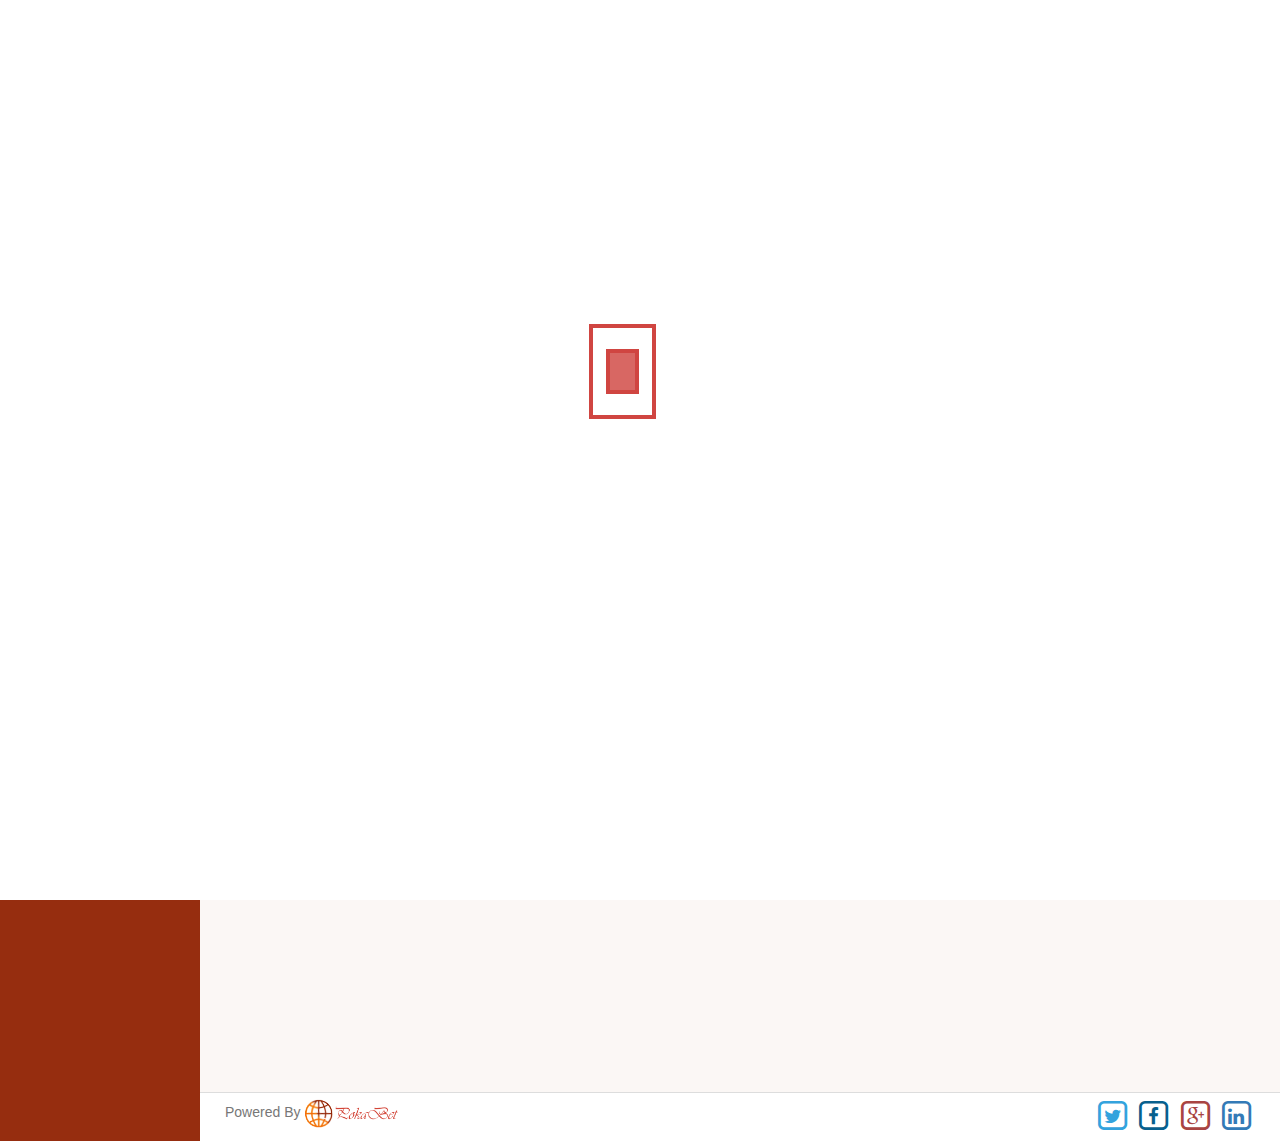
<file: bet/index.html>
<!DOCTYPE html>
<html>
<head>
    <meta charset="utf-8">
    <meta http-equiv="X-UA-Compatible" content="IE=edge">
    <meta name="viewport" content="width=device-width, height=device-height,initial-scale=1">
    <meta name="description" content="">
    <meta name="author" content="">
    <title>Poka Bet | My Bets</title>
    <link rel="icon" href="../assets/img/icon.png">
    <link rel="stylesheet" type="text/css" href="../assets/plugins/bootstrap/css/bootstrap.min.css">
    <link rel="stylesheet" type="text/css" href="../assets/plugins/bootstrap/css/bootstrap-theme.min.css">
    <link rel="stylesheet" type="text/css" href="../assets/plugins/bootstrap-datepicker/css/datepicker.css">
    <link rel="stylesheet" type="text/css" href="../assets/plugins/fontawesome/css/font-awesome.css">
    <link rel="stylesheet" type="text/css" href="../assets/css/styles.css">
</head>
<body>
    <!-- fund wallet modal -->
    <div id="fund_wallet" class="modal fade" role="dialog">
        <div class="modal-dialog">
            <!-- Modal content-->
            <div class="modal-content" style="color:#555;">
              <div class="modal-header">
                <button type="button" class="close" data-dismiss="modal">&times;</button>
                <h4 class="modal-title">Fund Wallet</h4>
              </div>
              <div class="modal-body text-center">
                <!-- fund wallet form -->
                <form id="fund_form">
                    <div class="form-group">
                        <input class="form-control" type="number" required="required" name="amount" placeholder="Enter amount">
                    </div>
                    <div class="form-group">
                        <input class="form-control" type="number" required="required" name="cvv2" placeholder="Enter CVV2 number">
                    </div>
                    <div class="form-group">
                        <input class="form-control" type="number" required="required" name="cardno" placeholder="Enter card number">
                    </div>
                    <div class="form-group">
                        Expiry Date:
                        <!-- month list -->
                        <select name="mm" id="month_list">
                        </select>
                        <!-- year list -->
                        <select name="yyyy" id="year_list">
                        </select>
                    </div>
                </form>
              </div>
              <div class="modal-footer">
                <button type="button" class="btn btn-default" data-dismiss="modal">Cancel</button>
                <button type="submit" class="btn btn-warning" id="submit_email">Fund</button>
              </div>
            </div>
        </div>
    </div>
    <!-- withdraw from wallet modal -->
    <div id="withdraw_wallet" class="modal fade" role="dialog">
        <div class="modal-dialog">
            <!-- Modal content-->
            <div class="modal-content" style="color:#555;">
              <div class="modal-header">
                <button type="button" class="close" data-dismiss="modal">&times;</button>
                <h4 class="modal-title">Withdraw From Wallet</h4>
              </div>
              <div class="modal-body text-center">
                <!-- withdraw from wallet form -->
                <form id="withdraw_form">
                    <div class="form-group">
                        <input class="form-control" type="number" required="required" name="amount" placeholder="Enter amount you wish to withdraw">
                    </div>
                </form>
              </div>
              <div class="modal-footer">
                <button type="button" class="btn btn-default" data-dismiss="modal">Cancel</button>
                <button type="submit" class="btn btn-warning" id="submit_email">Withdraw</button>
              </div>
            </div>
        </div>
    </div>
    <button class="btn fa fa-chevron-up" id="doc_arrow"></button>
    <div class='load_cover'><i><i></i></i></div>
    <nav class="navbar navbar-default navbar-fixed-top _m" role="navigation">
        <div class="navbar-header">
            <button type="button" class="navbar-toggle" data-toggle="collapse" data-target=".navbar-nav">
                <span class="sr-only">Toggle navigation</span>
                <span class="icon-bar"></span>
                <span class="icon-bar"></span>
                <span class="icon-bar"></span>
            </button>
            <a class="navbar-brand page_scroll" href="#landing">
                <img src="../assets/img/logo.png" width="150px" height="auto">
            </a>
        </div>
        <ul class="nav navbar-nav navbar-right navbar-collapse collapse">
            <li>
                <a href="../profile" class="tip" data-toggle="tooltip" data-placement="bottom" title="profile">
                    <img class="img-thumbnail" style="padding:0;" width="30px" height="30px" src="../assets/img/avatar3.jpg">
                    damiadek
                </a>
            </li>
            <li class="dropdown">
                <a href="#" class="tip" data-toggle="tooltip" data-placement="bottom" title="notifications">
                    <span class="fa fa-bell"></span> Notifications
                    <span class="fa fa-caret-down"></span>
                </a>
                <ul class="dropdown-menu">
                    <li class="dropdown-header">You have 3 notifications!</li>
                    <li class="divider"></li>
                    <li><a href="#"><span class="label label-warning"><i class="fa fa-futbol-o"></i></span> You have 3 new bets</a></li>
                    <li><a href="#"><span class="label label-primary"><i class="fa fa-user"></i></span> You have 1 new friend request</a></li>
                    <li><a href="#"><span class="label label-warning"><i class="fa fa-futbol-o"></i></span> There are 3 new sport bets</a></li>
                </ul>
            </li>
            <li class="dropdown">
                <a href="#" class="tip" data-toggle="tooltip" data-placement="bottom" title="wallet">
                    <span class="fa fa-briefcase"></span> Wallet
                    <span class="fa fa-caret-down"></span>
                </a>
                <ul class="dropdown-menu dropdown-menu-right">
                    <li class="dropdown-header"><b>Wallet</b> : <span id="balance">N78,227.00k</span></li>
                    <li class="divider"></li>
                    <li><a href="#" data-toggle="modal" data-target="#fund_wallet">Fund</a></li>
                    <li><a href="#" data-toggle="modal" data-target="#withdraw_wallet">Withdraw</a></li>
                </ul>
            </li>
            <li>
                <a href="../home" class="tip" data-toggle="tooltip" data-placement="bottom" title="logout">
                    <span class="fa fa-power-off"></span> Logout
                </a>
            </li>
        </ul>
    </nav>
    <nav class="side-nav wrapper">
        <div class="side-nav header">
            <img width="100px" class="img-thumbnail" height="100px" src="../assets/img/avatar3.jpg">
            <br>
            <small> damiadek</small>
        </div>
        <ul class="side-nav">
            <li><a href="../dashboard" title="Dashboard"><span class="fa fa-home"></span>Dashboard</a></li>
            <li><a href="../profile" title="Profile"><span class="fa fa-user"></span>Profile</a></li>
            <li class="active"><a href="#" title="Friends"><span class="fa fa-users"></span>Friends</a></li>
            <li><a href="#" title="Sports Bets"><span class="fa fa-futbol-o"></span>Bets</a></li>
            <li><a href="#" title="Leaderboard"><span class="fa fa-sitemap"></span>Leaderboard</a></li>
            <button title="compress/expand" class="btn btn-warning fa fa-angle-double-left pull-right"></button>
        </ul>
    </nav>
    <div class="container-fluid">
        <div class="row">
            <div class="page-title col-xs-12">
                <h3>My Friends</h3>
                <div class="page-breadcrumb">
                    <ol class="breadcrumb">
                        <li><a href="../home">Home</a></li>
                        <li><a href="../dashboard">Dashboard</a></li>
                        <li class="active"><b>Friends</b></li>
                    </ol>
                </div>
            </div>
            <div class="page-wrapper col-xs-12 friends">
                <div class="row">
                    <div class="col-sm-12 col-md-8">
                        <div class="panel panel-white">
                            <div class="panel-heading">
                                <h3 class="panel-title">
                                    Friends
                                </h3>
                            </div>
                            <div class="panel-body">
                                <div class="slimscroll">
                                    <div class="friend_item" id="user-id">
                                        <img src="../assets/img/avatar1.png" class="img-circle" width="40px" height="40px">
                                        <p class="username">damiadek</p>
                                        <p class="location">Lagos, Nigeria</p>
                                        <i title="delete friend"><span class="fa fa-trash text-danger"></span></i>
                                        <i title="add to favorites"><span class="fa fa-star-o text-warning"></span></i>
                                    </div>
                                    <div class="friend_item" id="user-id">
                                        <img src="../assets/img/avatar1.png" class="img-circle" width="40px" height="40px">
                                        <p class="username">damiadek</p>
                                        <p class="location">Lagos, Nigeria</p>
                                        <i title="delete friend"><span class="fa fa-trash text-danger"></span></i>
                                        <i title="add to favorites"><span class="fa fa-star-o text-warning"></span></i>
                                    </div>
                                    <div class="friend_item" id="user-id">
                                        <img src="../assets/img/avatar1.png" class="img-circle" width="40px" height="40px">
                                        <p class="username">damiadek</p>
                                        <p class="location">Lagos, Nigeria</p>
                                        <i title="delete friend"><span class="fa fa-trash text-danger"></span></i>
                                        <i title="add to favorites"><span class="fa fa-star-o text-warning"></span></i>
                                    </div>
                                    <div class="friend_item" id="user-id">
                                        <img src="../assets/img/avatar1.png" class="img-circle" width="40px" height="40px">
                                        <p class="username">damiadek</p>
                                        <p class="location">Lagos, Nigeria</p>
                                        <i title="delete friend"><span class="fa fa-trash text-danger"></span></i>
                                        <i title="add to favorites"><span class="fa fa-star-o text-warning"></span></i>
                                    </div>
                                    <div class="friend_item" id="user-id">
                                        <img src="../assets/img/avatar1.png" class="img-circle" width="40px" height="40px">
                                        <p class="username">damiadek</p>
                                        <p class="location">Lagos, Nigeria</p>
                                        <i title="delete friend"><span class="fa fa-trash text-danger"></span></i>
                                        <i title="add to favorites"><span class="fa fa-star-o text-warning"></span></i>
                                    </div>
                                    <div class="friend_item" id="user-id">
                                        <img src="../assets/img/avatar1.png" class="img-circle" width="40px" height="40px">
                                        <p class="username">damiadek</p>
                                        <p class="location">Lagos, Nigeria</p>
                                        <i title="delete friend"><span class="fa fa-trash text-danger"></span></i>
                                        <i title="add to favorites"><span class="fa fa-star-o text-warning"></span></i>
                                    </div>
                                    <div class="friend_item" id="user-id">
                                        <img src="../assets/img/avatar1.png" class="img-circle" width="40px" height="40px">
                                        <p class="username">damiadek</p>
                                        <p class="location">Lagos, Nigeria</p>
                                        <i title="delete friend"><span class="fa fa-trash text-danger"></span></i>
                                        <i title="add to favorites"><span class="fa fa-star-o text-warning"></span></i>
                                    </div>
                                    <div class="friend_item" id="user-id">
                                        <img src="../assets/img/avatar1.png" class="img-circle" width="40px" height="40px">
                                        <p class="username">damiadek</p>
                                        <p class="location">Lagos, Nigeria</p>
                                        <i title="delete friend"><span class="fa fa-trash text-danger"></span></i>
                                        <i title="add to favorites"><span class="fa fa-star-o text-warning"></span></i>
                                    </div>
                                    <div class="friend_item" id="user-id">
                                        <img src="../assets/img/avatar1.png" class="img-circle" width="40px" height="40px">
                                        <p class="username">damiadek</p>
                                        <p class="location">Lagos, Nigeria</p>
                                        <i title="delete friend"><span class="fa fa-trash text-danger"></span></i>
                                        <i title="add to favorites"><span class="fa fa-star-o text-warning"></span></i>
                                    </div>
                                    <div class="friend_item" id="user-id">
                                        <img src="../assets/img/avatar1.png" class="img-circle" width="40px" height="40px">
                                        <p class="username">damiadek</p>
                                        <p class="location">Lagos, Nigeria</p>
                                        <i title="delete friend"><span class="fa fa-trash text-danger"></span></i>
                                        <i title="add to favorites"><span class="fa fa-star-o text-warning"></span></i>
                                    </div>
                                    <div class="friend_item" id="user-id">
                                        <img src="../assets/img/avatar1.png" class="img-circle" width="40px" height="40px">
                                        <p class="username">damiadek</p>
                                        <p class="location">Lagos, Nigeria</p>
                                        <i title="delete friend"><span class="fa fa-trash text-danger"></span></i>
                                        <i title="add to favorites"><span class="fa fa-star-o text-warning"></span></i>
                                    </div>
                                    <div class="friend_item" id="user-id">
                                        <img src="../assets/img/avatar1.png" class="img-circle" width="40px" height="40px">
                                        <p class="username">damiadek</p>
                                        <p class="location">Lagos, Nigeria</p>
                                        <i title="delete friend"><span class="fa fa-trash text-danger"></span></i>
                                        <i title="add to favorites"><span class="fa fa-star-o text-warning"></span></i>
                                    </div>
                                    <div class="friend_item" id="user-id">
                                        <img src="../assets/img/avatar1.png" class="img-circle" width="40px" height="40px">
                                        <p class="username">damiadek</p>
                                        <p class="location">Lagos, Nigeria</p>
                                        <i title="delete friend"><span class="fa fa-trash text-danger"></span></i>
                                        <i title="add to favorites"><span class="fa fa-star-o text-warning"></span></i>
                                    </div>
                                </div>
                            </div>
                        </div>
                    </div>
                    <div class="col-sm-12 col-md-4">
                        <div class="panel panel-white">
                            <div class="panel-heading">
                                <h3 class="panel-title">
                                    Requests
                                </h3>
                            </div>
                            <div class="panel-body">
                                <div class="slimscroll">
                                    <div class="request_item" id="user-id">
                                        <img src="../assets/img/avatar1.png" class="img-circle" width="40px" height="40px">
                                        <p class="username">damiadek</p>
                                        <p class="location">Lagos, Nigeria</p>
                                        <i title="delete request">
                                            <span class="fa fa-trash text-danger"></span>
                                        </i>
                                        <i title="accept friend">
                                            <span class="fa fa-check text-success"></span>
                                        </i>
                                    </div>
                                    <div class="request_item" id="user-id">
                                        <img src="../assets/img/avatar1.png" class="img-circle" width="40px" height="40px">
                                        <p class="username">damiadek</p>
                                        <p class="location">Lagos, Nigeria</p>
                                        <i title="delete request">
                                            <span class="fa fa-trash text-danger"></span>
                                        </i>
                                        <i title="accept friend">
                                            <span class="fa fa-check text-success"></span>
                                        </i>
                                    </div>
                                    <div class="request_item" id="user-id">
                                        <img src="../assets/img/avatar1.png" class="img-circle" width="40px" height="40px">
                                        <p class="username">damiadek</p>
                                        <p class="location">Lagos, Nigeria</p>
                                        <i title="delete request">
                                            <span class="fa fa-trash text-danger"></span>
                                        </i>
                                        <i title="accept friend">
                                            <span class="fa fa-check text-success"></span>
                                        </i>
                                    </div>
                                    <div class="request_item" id="user-id">
                                        <img src="../assets/img/avatar1.png" class="img-circle" width="40px" height="40px">
                                        <p class="username">damiadek</p>
                                        <p class="location">Lagos, Nigeria</p>
                                        <i title="delete request">
                                            <span class="fa fa-trash text-danger"></span>
                                        </i>
                                        <i title="accept friend">
                                            <span class="fa fa-check text-success"></span>
                                        </i>
                                    </div>
                                    <div class="request_item" id="user-id">
                                        <img src="../assets/img/avatar1.png" class="img-circle" width="40px" height="40px">
                                        <p class="username">damiadek</p>
                                        <p class="location">Lagos, Nigeria</p>
                                        <i title="delete request">
                                            <span class="fa fa-trash text-danger"></span>
                                        </i>
                                        <i title="accept friend">
                                            <span class="fa fa-check text-success"></span>
                                        </i>
                                    </div>
                                    <div class="request_item" id="user-id">
                                        <img src="../assets/img/avatar1.png" class="img-circle" width="40px" height="40px">
                                        <p class="username">damiadek</p>
                                        <p class="location">Lagos, Nigeria</p>
                                        <i title="delete request">
                                            <span class="fa fa-trash text-danger"></span>
                                        </i>
                                        <i title="accept friend">
                                            <span class="fa fa-check text-success"></span>
                                        </i>
                                    </div>
                                    <div class="request_item" id="user-id">
                                        <img src="../assets/img/avatar1.png" class="img-circle" width="40px" height="40px">
                                        <p class="username">damiadek</p>
                                        <p class="location">Lagos, Nigeria</p>
                                        <i title="delete request">
                                            <span class="fa fa-trash text-danger"></span>
                                        </i>
                                        <i title="accept friend">
                                            <span class="fa fa-check text-success"></span>
                                        </i>
                                    </div>
                                    <div class="request_item" id="user-id">
                                        <img src="../assets/img/avatar1.png" class="img-circle" width="40px" height="40px">
                                        <p class="username">damiadek</p>
                                        <p class="location">Lagos, Nigeria</p>
                                        <i title="delete request">
                                            <span class="fa fa-trash text-danger"></span>
                                        </i>
                                        <i title="accept friend">
                                            <span class="fa fa-check text-success"></span>
                                        </i>
                                    </div>
                                    <div class="request_item" id="user-id">
                                        <img src="../assets/img/avatar1.png" class="img-circle" width="40px" height="40px">
                                        <p class="username">damiadek</p>
                                        <p class="location">Lagos, Nigeria</p>
                                        <i title="delete request">
                                            <span class="fa fa-trash text-danger"></span>
                                        </i>
                                        <i title="accept friend">
                                            <span class="fa fa-check text-success"></span>
                                        </i>
                                    </div>
                                    <div class="request_item" id="user-id">
                                        <img src="../assets/img/avatar1.png" class="img-circle" width="40px" height="40px">
                                        <p class="username">damiadek</p>
                                        <p class="location">Lagos, Nigeria</p>
                                        <i title="delete request">
                                            <span class="fa fa-trash text-danger"></span>
                                        </i>
                                        <i title="accept friend">
                                            <span class="fa fa-check text-success"></span>
                                        </i>
                                    </div>
                                    <div class="request_item" id="user-id">
                                        <img src="../assets/img/avatar1.png" class="img-circle" width="40px" height="40px">
                                        <p class="username">damiadek</p>
                                        <p class="location">Lagos, Nigeria</p>
                                        <i title="delete request">
                                            <span class="fa fa-trash text-danger"></span>
                                        </i>
                                        <i title="accept friend">
                                            <span class="fa fa-check text-success"></span>
                                        </i>
                                    </div>
                                </div>
                            </div>
                        </div>
                    </div>
                </div>
            </div>
        </div>
        <div class="row foot" id="contact">
            <div class="col-md-12">
                <span class="pull-left">
                    Powered By
                    <img src="../assets/img/logo.png" height="30px">
                </span>
                <span class="pull-right">
                    <span class="fa-stack fa-lg">
                      <i class="fa fa-square-o fa-stack-2x tw-icon"></i>
                      <i class="fa fa-twitter fa-stack-1x tw-icon"></i>
                    </span>
                    <span class="fa-stack fa-lg">
                      <i class="fa fa-square-o fa-stack-2x fb-icon"></i>
                      <i class="fa fa-facebook fa-stack-1x fb-icon"></i>
                    </span>
                    <span class="fa-stack fa-lg">
                      <i class="fa fa-square-o fa-stack-2x text-danger"></i>
                      <i class="fa fa-google-plus fa-stack-1x text-danger"></i>
                    </span>
                    <span class="fa-stack fa-lg">
                      <i class="fa fa-square-o fa-stack-2x text-primary"></i>
                      <i class="fa fa-linkedin fa-stack-1x text-primary"></i>
                    </span>
                </span>
            </div>
        </div>
    </div>
    <div class="col-sm-12 col-md-3 search">
        <i class="fa fa-search" id="toggle_search"></i>
        <div class="form-group">
            <div class="input-group">
                <input type="text" class="form-control" name="" placeholder="find people...">
                <span class="input-group-addon"><i class="fa fa-search"></i></span>
            </div>
        </div>
        <div class="search_child">
            <div class="found_item" id="user-id">
                <img src="../assets/img/avatar1.png" class="img-circle" width="40px" height="40px">
                <p class="username">damiadek</p>
                <p class="location">Lagos, Nigeria</p>
                <i class="fa fa-user-plus"></i>
            </div>
            <div class="found_item" id="user-id">
                <img src="../assets/img/avatar1.png" class="img-circle" width="40px" height="40px">
                <p class="username">damiadek</p>
                <p class="location">Lagos, Nigeria</p>
                <i class="fa fa-user-plus"></i>
            </div>
            <div class="found_item" id="user-id">
                <img src="../assets/img/avatar1.png" class="img-circle" width="40px" height="40px">
                <p class="username">damiadek</p>
                <p class="location">Lagos, Nigeria</p>
                <i class="fa fa-user-plus"></i>
            </div>
            <div class="found_item" id="user-id">
                <img src="../assets/img/avatar1.png" class="img-circle" width="40px" height="40px">
                <p class="username">damiadek</p>
                <p class="location">Lagos, Nigeria</p>
                <i class="fa fa-user-plus"></i>
            </div>
            <div class="found_item" id="user-id">
                <img src="../assets/img/avatar1.png" class="img-circle" width="40px" height="40px">
                <p class="username">damiadek</p>
                <p class="location">Lagos, Nigeria</p>
                <i class="fa fa-user-plus"></i>
            </div>
            <div class="found_item" id="user-id">
                <img src="../assets/img/avatar1.png" class="img-circle" width="40px" height="40px">
                <p class="username">damiadek</p>
                <p class="location">Lagos, Nigeria</p>
                <i class="fa fa-user-plus"></i>
            </div>
            <div class="found_item" id="user-id">
                <img src="../assets/img/avatar1.png" class="img-circle" width="40px" height="40px">
                <p class="username">damiadek</p>
                <p class="location">Lagos, Nigeria</p>
                <i class="fa fa-user-plus"></i>
            </div>
            <div class="found_item" id="user-id">
                <img src="../assets/img/avatar1.png" class="img-circle" width="40px" height="40px">
                <p class="username">damiadek</p>
                <p class="location">Lagos, Nigeria</p>
                <i class="fa fa-user-plus"></i>
            </div>
            <div class="found_item" id="user-id">
                <img src="../assets/img/avatar1.png" class="img-circle" width="40px" height="40px">
                <p class="username">damiadek</p>
                <p class="location">Lagos, Nigeria</p>
                <i class="fa fa-user-plus"></i>
            </div>
            <div class="found_item" id="user-id">
                <img src="../assets/img/avatar1.png" class="img-circle" width="40px" height="40px">
                <p class="username">damiadek</p>
                <p class="location">Lagos, Nigeria</p>
                <i class="fa fa-user-plus"></i>
            </div>
            <div class="found_item" id="user-id">
                <img src="../assets/img/avatar1.png" class="img-circle" width="40px" height="40px">
                <p class="username">damiadek</p>
                <p class="location">Lagos, Nigeria</p>
                <i class="fa fa-user-plus"></i>
            </div>
            <div class="found_item" id="user-id">
                <img src="../assets/img/avatar1.png" class="img-circle" width="40px" height="40px">
                <p class="username">damiadek</p>
                <p class="location">Lagos, Nigeria</p>
                <i class="fa fa-user-plus"></i>
            </div>
            <div class="found_item" id="user-id">
                <img src="../assets/img/avatar1.png" class="img-circle" width="40px" height="40px">
                <p class="username">damiadek</p>
                <p class="location">Lagos, Nigeria</p>
                <i class="fa fa-user-plus"></i>
            </div>
            <div class="found_item" id="user-id">
                <img src="../assets/img/avatar1.png" class="img-circle" width="40px" height="40px">
                <p class="username">damiadek</p>
                <p class="location">Lagos, Nigeria</p>
                <i class="fa fa-user-plus"></i>
            </div>
            <div class="found_item" id="user-id">
                <img src="../assets/img/avatar1.png" class="img-circle" width="40px" height="40px">
                <p class="username">damiadek</p>
                <p class="location">Lagos, Nigeria</p>
                <i class="fa fa-user-plus"></i>
            </div>
            <div class="found_item" id="user-id">
                <img src="../assets/img/avatar1.png" class="img-circle" width="40px" height="40px">
                <p class="username">damiadek</p>
                <p class="location">Lagos, Nigeria</p>
                <i class="fa fa-user-plus"></i>
            </div>
            <div class="found_item" id="user-id">
                <img src="../assets/img/avatar1.png" class="img-circle" width="40px" height="40px">
                <p class="username">damiadek</p>
                <p class="location">Lagos, Nigeria</p>
                <i class="fa fa-user-plus"></i>
            </div>
            <div class="found_item" id="user-id">
                <img src="../assets/img/avatar1.png" class="img-circle" width="40px" height="40px">
                <p class="username">damiadek</p>
                <p class="location">Lagos, Nigeria</p>
                <i class="fa fa-user-plus"></i>
            </div>
            <div class="found_item" id="user-id">
                <img src="../assets/img/avatar1.png" class="img-circle" width="40px" height="40px">
                <p class="username">damiadek</p>
                <p class="location">Lagos, Nigeria</p>
                <i class="fa fa-user-plus"></i>
            </div>
            <div class="found_item" id="user-id">
                <img src="../assets/img/avatar1.png" class="img-circle" width="40px" height="40px">
                <p class="username">damiadek</p>
                <p class="location">Lagos, Nigeria</p>
                <i class="fa fa-user-plus"></i>
            </div>
            <div class="found_item" id="user-id">
                <img src="../assets/img/avatar1.png" class="img-circle" width="40px" height="40px">
                <p class="username">damiadek</p>
                <p class="location">Lagos, Nigeria</p>
                <i class="fa fa-user-plus"></i>
            </div>
        </div>
    </div>
    <script src="../assets/plugins/jquery/jquery.min.js"></script>
    <script src="../assets/plugins/jquery/jquery.easing.min.js"></script>
    <script src="../assets/plugins/bootstrap/js/bootstrap.min.js"></script>
    <script src="../assets/plugins/bootstrap-datepicker/js/bootstrap-datepicker.js"></script>
    <script src="../assets/plugins/jquery-slimscroll/jquery.slimscroll.js"></script>
    <script src="../assets/plugins/datatables/js/jquery.datatables.js"></script>
    <script src="../assets/js/library.js"></script>
    <script src="../assets/js/functions.js"></script>
    <script src="../assets/js/ui.js"></script>
    <script src="../assets/js/pages/dashboard.js"></script>
    <script src="../assets/js/pages/friends.js"></script>
</body>
</html>
</file>
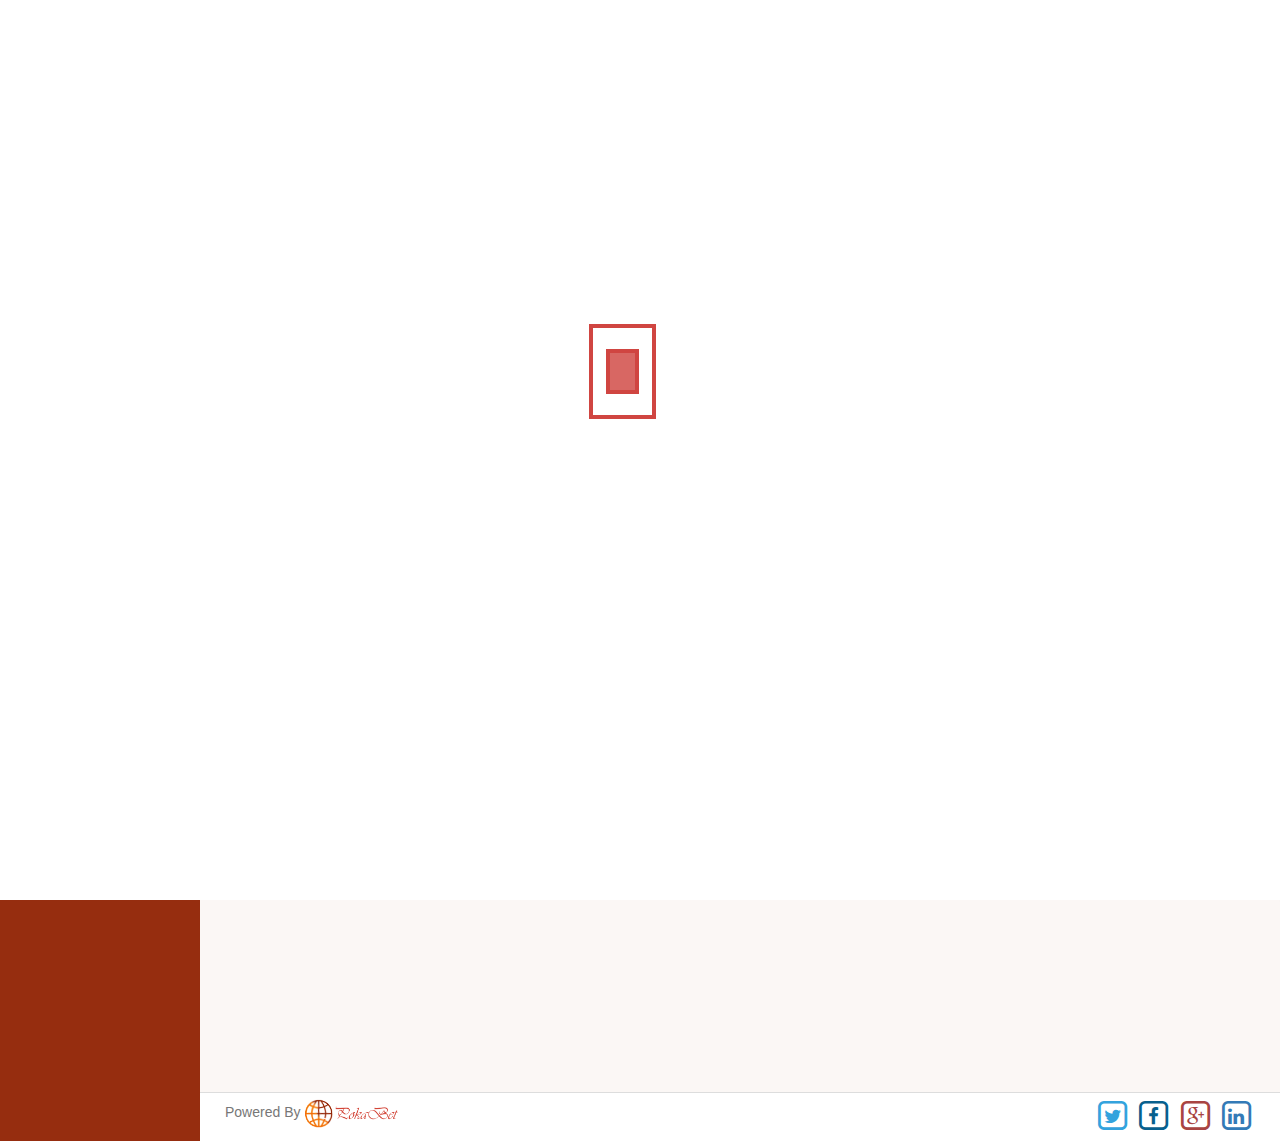
<file: bets/index.html>
<!DOCTYPE html>
<html>
<head>
    <meta charset="utf-8">
    <meta http-equiv="X-UA-Compatible" content="IE=edge">
    <meta name="viewport" content="width=device-width, height=device-height,initial-scale=1">
    <meta name="description" content="">
    <meta name="author" content="">
    <title>Poka Bet | My Bets</title>
    <link rel="icon" href="../assets/img/icon.png">
    <link rel="stylesheet" type="text/css" href="../assets/plugins/bootstrap/css/bootstrap.min.css">
    <link rel="stylesheet" type="text/css" href="../assets/plugins/bootstrap/css/bootstrap-theme.min.css">
    <link rel="stylesheet" type="text/css" href="../assets/plugins/bootstrap-datepicker/css/datepicker.css">
    <link rel="stylesheet" type="text/css" href="../assets/plugins/fontawesome/css/font-awesome.css">
    <link rel="stylesheet" type="text/css" href="../assets/css/styles.css">
</head>
<body>
    <!-- fund wallet modal -->
    <div id="fund_wallet" class="modal fade" role="dialog">
        <div class="modal-dialog">
            <!-- Modal content-->
            <div class="modal-content" style="color:#555;">
              <div class="modal-header">
                <button type="button" class="close" data-dismiss="modal">&times;</button>
                <h4 class="modal-title">Fund Wallet</h4>
              </div>
              <div class="modal-body text-center">
                <!-- fund wallet form -->
                <form id="fund_form">
                    <div class="form-group">
                        <input class="form-control" type="number" required="required" name="amount" placeholder="Enter amount">
                    </div>
                    <div class="form-group">
                        <input class="form-control" type="number" required="required" name="cvv2" placeholder="Enter CVV2 number">
                    </div>
                    <div class="form-group">
                        <input class="form-control" type="number" required="required" name="cardno" placeholder="Enter card number">
                    </div>
                    <div class="form-group">
                        Expiry Date:
                        <!-- month list -->
                        <select name="mm" id="month_list">
                        </select>
                        <!-- year list -->
                        <select name="yyyy" id="year_list">
                        </select>
                    </div>
                </form>
              </div>
              <div class="modal-footer">
                <button type="button" class="btn btn-default" data-dismiss="modal">Cancel</button>
                <button type="submit" class="btn btn-warning" id="submit_email">Fund</button>
              </div>
            </div>
        </div>
    </div>
    <!-- withdraw from wallet modal -->
    <div id="withdraw_wallet" class="modal fade" role="dialog">
        <div class="modal-dialog">
            <!-- Modal content-->
            <div class="modal-content" style="color:#555;">
              <div class="modal-header">
                <button type="button" class="close" data-dismiss="modal">&times;</button>
                <h4 class="modal-title">Withdraw From Wallet</h4>
              </div>
              <div class="modal-body text-center">
                <!-- withdraw from wallet form -->
                <form id="withdraw_form">
                    <div class="form-group">
                        <input class="form-control" type="number" required="required" name="amount" placeholder="Enter amount you wish to withdraw (in kobo)">
                    </div>
                </form>
              </div>
              <div class="modal-footer">
                <button type="button" class="btn btn-default" data-dismiss="modal">Cancel</button>
                <button type="submit" class="btn btn-warning" id="submit_email">Withdraw</button>
              </div>
            </div>
        </div>
    </div>
    <button class="btn fa fa-chevron-up" id="doc_arrow"></button>
    <div class='load_cover'><i><i></i></i></div>
    <nav class="navbar navbar-default navbar-fixed-top _m" role="navigation">
        <div class="navbar-header">
            <button type="button" class="navbar-toggle" data-toggle="collapse" data-target=".navbar-nav">
                <span class="sr-only">Toggle navigation</span>
                <span class="icon-bar"></span>
                <span class="icon-bar"></span>
                <span class="icon-bar"></span>
            </button>
            <a class="navbar-brand page_scroll" href="#landing">
                <img src="../assets/img/logo.png" width="150px" height="auto">
            </a>
        </div>
        <noscript>
            <style type="text/css">
                .load_cover{
                    display: none;
                }
                noscript{
                    background: white;
                    position: fixed;
                    top: 20%;
                    width: 100%;
                    height: 40%;
                    text-align: center;
                    left: 0;
                    padding: 5% 10%;
                    font-size: 20px;
                    font-weight: bold;
                    box-shadow: 0px 2px 12px rgba(0,0,0,0.2);
                }
                .container-fluid{
                    opacity: 0.5;
                }
                body{
                    background: #666;
                }
            </style>
            PLEASE
            <span class="text-danger">ENABLE JAVASCRIPT</span> IN YOUR BROWSER SETTINGSS
            OR <span class="text-danger">DISABLE SPEED MODE </span>
            ON GOOGLE CHROME(MOBILE) OR UC BROWSER(MOBILE)
            AND <a href="index.html">RELOAD</a> THE PAGE.
        </noscript>
        <ul class="nav navbar-nav navbar-right navbar-collapse collapse">
            <li>
                <a href="../profile" class="tip" data-toggle="tooltip" data-placement="bottom" title="profile">
                    <img class="img-thumbnail" style="padding:0;" width="30px" height="30px" src="../assets/img/avatar3.jpg">
                    damiadek
                </a>
            </li>
            <li class="dropdown">
                <a href="#" class="tip" data-toggle="tooltip" data-placement="bottom" title="notifications">
                    <span class="fa fa-bell"></span> Notifications
                    <span class="fa fa-caret-down"></span>
                </a>
                <ul class="dropdown-menu">
                    <li class="dropdown-header">You have 3 notifications!</li>
                    <li class="divider"></li>
                    <li><a href="#"><span class="label label-warning"><i class="fa fa-futbol-o"></i></span> You have 3 new bets</a></li>
                    <li><a href="#"><span class="label label-primary"><i class="fa fa-user"></i></span> You have 1 new friend request</a></li>
                    <li><a href="#"><span class="label label-warning"><i class="fa fa-futbol-o"></i></span> There are 3 new sport bets</a></li>
                </ul>
            </li>
            <li class="dropdown">
                <a href="#" class="tip" data-toggle="tooltip" data-placement="bottom" title="wallet">
                    <span class="fa fa-briefcase"></span> Wallet
                    <span class="fa fa-caret-down"></span>
                </a>
                <ul class="dropdown-menu dropdown-menu-right">
                    <li class="dropdown-header"><b>Wallet</b> : <span id="balance">N78,227.00k</span></li>
                    <li class="divider"></li>
                    <li><a href="#" data-toggle="modal" data-target="#fund_wallet">Fund</a></li>
                    <li><a href="#" data-toggle="modal" data-target="#withdraw_wallet">Withdraw</a></li>
                </ul>
            </li>
            <li>
                <a href="../home" class="tip" data-toggle="tooltip" data-placement="bottom" title="logout">
                    <span class="fa fa-power-off"></span> Logout
                </a>
            </li>
        </ul>
    </nav>
    <nav class="side-nav wrapper">
        <div class="side-nav header">
            <img width="100px" class="img-thumbnail" height="100px" src="../assets/img/avatar3.jpg">
            <br>
            <small> damiadek</small>
        </div>
        <ul class="side-nav">
            <li><a href="../dashboard" title="Dashboard"><span class="fa fa-home"></span>Dashboard</a></li>
            <li><a href="../profile" title="Profile"><span class="fa fa-user"></span>Profile</a></li>
            <li><a href="../friends" title="Friends"><span class="fa fa-users"></span>Friends</a></li>
            <li class="active"><a href="#" title="Bets"><span class="fa fa-futbol-o"></span>Bets</a></li>
            <li><a href="#" title="Leaderboard"><span class="fa fa-sitemap"></span>Leaderboard</a></li>
            <button title="compress/expand" class="btn btn-warning fa fa-angle-double-left pull-right"></button>
        </ul>
    </nav>
    <div class="container-fluid">
        <div class="row">
            <div class="page-title col-xs-12">
                <h3>My Bets</h3>
                <div class="page-breadcrumb">
                    <ol class="breadcrumb">
                        <li><a href="../home">Home</a></li>
                        <li><a href="../dashboard">Dashboard</a></li>
                        <li class="active"><b>Bets</b></li>
                    </ol>
                </div>
            </div>
            <div class="page-wrapper col-xs-12 friends">
                <div class="row">
                    <div class="col-sm-12 col-md-8">
                        <div class="panel panel-white">
                            <div class="panel-heading">
                                <h3 class="panel-title">
                                    Bet History
                                </h3>
                            </div>
                            <div class="panel-body">
                                <div class="slimscroll">
                                    <div class="bet_item">
                                        <i class="fa fa-android"></i> <b>Real Madrid FC</b>
                                            vs
                                        <i class="fa fa-futbol-o"></i> <b>Barcelona FC</b>
                                        <span class="label label-warning">Pending</span>
                                    </div>
                                    <div class="bet_item">
                                        <i class="fa fa-android"></i> <b>Real Madrid FC</b>
                                            vs
                                        <i class="fa fa-futbol-o"></i> <b>Barcelona FC</b>
                                        <span class="label label-warning">Pending</span>
                                    </div>
                                    <div class="bet_item">
                                        <i class="fa fa-android"></i> <b>Real Madrid FC</b>
                                            vs
                                        <i class="fa fa-futbol-o"></i> <b>Barcelona FC</b>
                                        <span class="label label-warning">Pending</span>
                                    </div>
                                    <div class="bet_item">
                                        <i class="fa fa-android"></i> <b>Real Madrid FC</b>
                                            vs
                                        <i class="fa fa-futbol-o"></i> <b>Barcelona FC</b>
                                        <span class="label label-warning">Pending</span>
                                    </div>
                                    <div class="bet_item">
                                        <i class="fa fa-android"></i> <b>Real Madrid FC</b>
                                            vs
                                        <i class="fa fa-futbol-o"></i> <b>Barcelona FC</b>
                                        <span class="label label-danger">Bet Lost</span>
                                    </div>
                                    <div class="bet_item">
                                        <i class="fa fa-android"></i> <b>Real Madrid FC</b>
                                            vs
                                        <i class="fa fa-futbol-o"></i> <b>Barcelona FC</b>
                                        <span class="label label-success">Bet Won</span>
                                    </div>
                                    <div class="bet_item">
                                        <i class="fa fa-android"></i> <b>Real Madrid FC</b>
                                            vs
                                        <i class="fa fa-futbol-o"></i> <b>Barcelona FC</b>
                                        <span class="label label-success">Bet Won</span>
                                    </div>
                                    <div class="bet_item">
                                        <i class="fa fa-android"></i> <b>Real Madrid FC</b>
                                            vs
                                        <i class="fa fa-futbol-o"></i> <b>Barcelona FC</b>
                                        <span class="label label-danger">Bet Lost</span>
                                    </div>
                                    <div class="bet_item">
                                        <i class="fa fa-android"></i> <b>Real Madrid FC</b>
                                            vs
                                        <i class="fa fa-futbol-o"></i> <b>Barcelona FC</b>
                                        <span class="label label-danger">Bet Lost</span>
                                    </div>
                                    <div class="bet_item">
                                        <i class="fa fa-android"></i> <b>Real Madrid FC</b>
                                            vs
                                        <i class="fa fa-futbol-o"></i> <b>Barcelona FC</b>
                                        <span class="label label-danger">Bet Lost</span>
                                    </div>
                                    <div class="bet_item">
                                        <i class="fa fa-android"></i> <b>Real Madrid FC</b>
                                            vs
                                        <i class="fa fa-futbol-o"></i> <b>Barcelona FC</b>
                                        <span class="label label-success">Bet Won</span>
                                    </div>
                                    <div class="bet_item">
                                        <i class="fa fa-android"></i> <b>Real Madrid FC</b>
                                            vs
                                        <i class="fa fa-futbol-o"></i> <b>Barcelona FC</b>
                                        <span class="label label-success">Bet Won</span>
                                    </div>
                                </div>
                            </div>
                        </div>
                    </div>
                    <div class="col-sm-12 col-md-4">
                        <div class="panel panel-white">
                            <div class="panel-heading">
                                <h3 class="panel-title">
                                    Bet Requests
                                </h3>
                            </div>
                            <div class="panel-body">
                                <div class="slimscroll">
                                </div>
                            </div>
                        </div>
                    </div>
                </div>
            </div>
        </div>
        <div class="row foot" id="contact">
            <div class="col-md-12">
                <span class="pull-left">
                    Powered By
                    <img src="../assets/img/logo.png" height="30px">
                </span>
                <span class="pull-right">
                    <span class="fa-stack fa-lg">
                      <i class="fa fa-square-o fa-stack-2x tw-icon"></i>
                      <i class="fa fa-twitter fa-stack-1x tw-icon"></i>
                    </span>
                    <span class="fa-stack fa-lg">
                      <i class="fa fa-square-o fa-stack-2x fb-icon"></i>
                      <i class="fa fa-facebook fa-stack-1x fb-icon"></i>
                    </span>
                    <span class="fa-stack fa-lg">
                      <i class="fa fa-square-o fa-stack-2x text-danger"></i>
                      <i class="fa fa-google-plus fa-stack-1x text-danger"></i>
                    </span>
                    <span class="fa-stack fa-lg">
                      <i class="fa fa-square-o fa-stack-2x text-primary"></i>
                      <i class="fa fa-linkedin fa-stack-1x text-primary"></i>
                    </span>
                </span>
            </div>
        </div>
    </div>
    <div class="col-sm-12 col-md-3 search">
        <i class="fa fa-search" id="toggle_search"></i>
        <div class="form-group">
            <div class="input-group">
                <input type="text" class="form-control" name="" placeholder="find people...">
                <span class="input-group-addon"><i class="fa fa-search"></i></span>
            </div>
        </div>
        <div class="search_child">
            <div class="found_item" id="user-id">
                <img src="../assets/img/avatar1.png" class="img-circle" width="40px" height="40px">
                <p class="username">damiadek</p>
                <p class="location">Lagos, Nigeria</p>
                <i class="fa fa-user-plus"></i>
            </div>
            <div class="found_item" id="user-id">
                <img src="../assets/img/avatar1.png" class="img-circle" width="40px" height="40px">
                <p class="username">damiadek</p>
                <p class="location">Lagos, Nigeria</p>
                <i class="fa fa-user-plus"></i>
            </div>
            <div class="found_item" id="user-id">
                <img src="../assets/img/avatar1.png" class="img-circle" width="40px" height="40px">
                <p class="username">damiadek</p>
                <p class="location">Lagos, Nigeria</p>
                <i class="fa fa-user-plus"></i>
            </div>
            <div class="found_item" id="user-id">
                <img src="../assets/img/avatar1.png" class="img-circle" width="40px" height="40px">
                <p class="username">damiadek</p>
                <p class="location">Lagos, Nigeria</p>
                <i class="fa fa-user-plus"></i>
            </div>
            <div class="found_item" id="user-id">
                <img src="../assets/img/avatar1.png" class="img-circle" width="40px" height="40px">
                <p class="username">damiadek</p>
                <p class="location">Lagos, Nigeria</p>
                <i class="fa fa-user-plus"></i>
            </div>
            <div class="found_item" id="user-id">
                <img src="../assets/img/avatar1.png" class="img-circle" width="40px" height="40px">
                <p class="username">damiadek</p>
                <p class="location">Lagos, Nigeria</p>
                <i class="fa fa-user-plus"></i>
            </div>
            <div class="found_item" id="user-id">
                <img src="../assets/img/avatar1.png" class="img-circle" width="40px" height="40px">
                <p class="username">damiadek</p>
                <p class="location">Lagos, Nigeria</p>
                <i class="fa fa-user-plus"></i>
            </div>
            <div class="found_item" id="user-id">
                <img src="../assets/img/avatar1.png" class="img-circle" width="40px" height="40px">
                <p class="username">damiadek</p>
                <p class="location">Lagos, Nigeria</p>
                <i class="fa fa-user-plus"></i>
            </div>
            <div class="found_item" id="user-id">
                <img src="../assets/img/avatar1.png" class="img-circle" width="40px" height="40px">
                <p class="username">damiadek</p>
                <p class="location">Lagos, Nigeria</p>
                <i class="fa fa-user-plus"></i>
            </div>
            <div class="found_item" id="user-id">
                <img src="../assets/img/avatar1.png" class="img-circle" width="40px" height="40px">
                <p class="username">damiadek</p>
                <p class="location">Lagos, Nigeria</p>
                <i class="fa fa-user-plus"></i>
            </div>
            <div class="found_item" id="user-id">
                <img src="../assets/img/avatar1.png" class="img-circle" width="40px" height="40px">
                <p class="username">damiadek</p>
                <p class="location">Lagos, Nigeria</p>
                <i class="fa fa-user-plus"></i>
            </div>
            <div class="found_item" id="user-id">
                <img src="../assets/img/avatar1.png" class="img-circle" width="40px" height="40px">
                <p class="username">damiadek</p>
                <p class="location">Lagos, Nigeria</p>
                <i class="fa fa-user-plus"></i>
            </div>
            <div class="found_item" id="user-id">
                <img src="../assets/img/avatar1.png" class="img-circle" width="40px" height="40px">
                <p class="username">damiadek</p>
                <p class="location">Lagos, Nigeria</p>
                <i class="fa fa-user-plus"></i>
            </div>
            <div class="found_item" id="user-id">
                <img src="../assets/img/avatar1.png" class="img-circle" width="40px" height="40px">
                <p class="username">damiadek</p>
                <p class="location">Lagos, Nigeria</p>
                <i class="fa fa-user-plus"></i>
            </div>
            <div class="found_item" id="user-id">
                <img src="../assets/img/avatar1.png" class="img-circle" width="40px" height="40px">
                <p class="username">damiadek</p>
                <p class="location">Lagos, Nigeria</p>
                <i class="fa fa-user-plus"></i>
            </div>
            <div class="found_item" id="user-id">
                <img src="../assets/img/avatar1.png" class="img-circle" width="40px" height="40px">
                <p class="username">damiadek</p>
                <p class="location">Lagos, Nigeria</p>
                <i class="fa fa-user-plus"></i>
            </div>
            <div class="found_item" id="user-id">
                <img src="../assets/img/avatar1.png" class="img-circle" width="40px" height="40px">
                <p class="username">damiadek</p>
                <p class="location">Lagos, Nigeria</p>
                <i class="fa fa-user-plus"></i>
            </div>
            <div class="found_item" id="user-id">
                <img src="../assets/img/avatar1.png" class="img-circle" width="40px" height="40px">
                <p class="username">damiadek</p>
                <p class="location">Lagos, Nigeria</p>
                <i class="fa fa-user-plus"></i>
            </div>
            <div class="found_item" id="user-id">
                <img src="../assets/img/avatar1.png" class="img-circle" width="40px" height="40px">
                <p class="username">damiadek</p>
                <p class="location">Lagos, Nigeria</p>
                <i class="fa fa-user-plus"></i>
            </div>
            <div class="found_item" id="user-id">
                <img src="../assets/img/avatar1.png" class="img-circle" width="40px" height="40px">
                <p class="username">damiadek</p>
                <p class="location">Lagos, Nigeria</p>
                <i class="fa fa-user-plus"></i>
            </div>
            <div class="found_item" id="user-id">
                <img src="../assets/img/avatar1.png" class="img-circle" width="40px" height="40px">
                <p class="username">damiadek</p>
                <p class="location">Lagos, Nigeria</p>
                <i class="fa fa-user-plus"></i>
            </div>
        </div>
    </div>
    <script src="../assets/plugins/jquery/jquery.min.js"></script>
    <script src="../assets/plugins/jquery/jquery.easing.min.js"></script>
    <script src="../assets/plugins/bootstrap/js/bootstrap.min.js"></script>
    <script src="../assets/plugins/bootstrap-datepicker/js/bootstrap-datepicker.js"></script>
    <script src="../assets/plugins/jquery-slimscroll/jquery.slimscroll.js"></script>
    <script src="../assets/plugins/datatables/js/jquery.datatables.js"></script>
    <script src="../assets/js/library.js"></script>
    <script src="../assets/js/functions.js"></script>
    <script src="../assets/js/ui.js"></script>
    <script src="../assets/js/pages/dashboard.js"></script>
    <script src="../assets/js/pages/friends.js"></script>
</body>
</html>
</file>
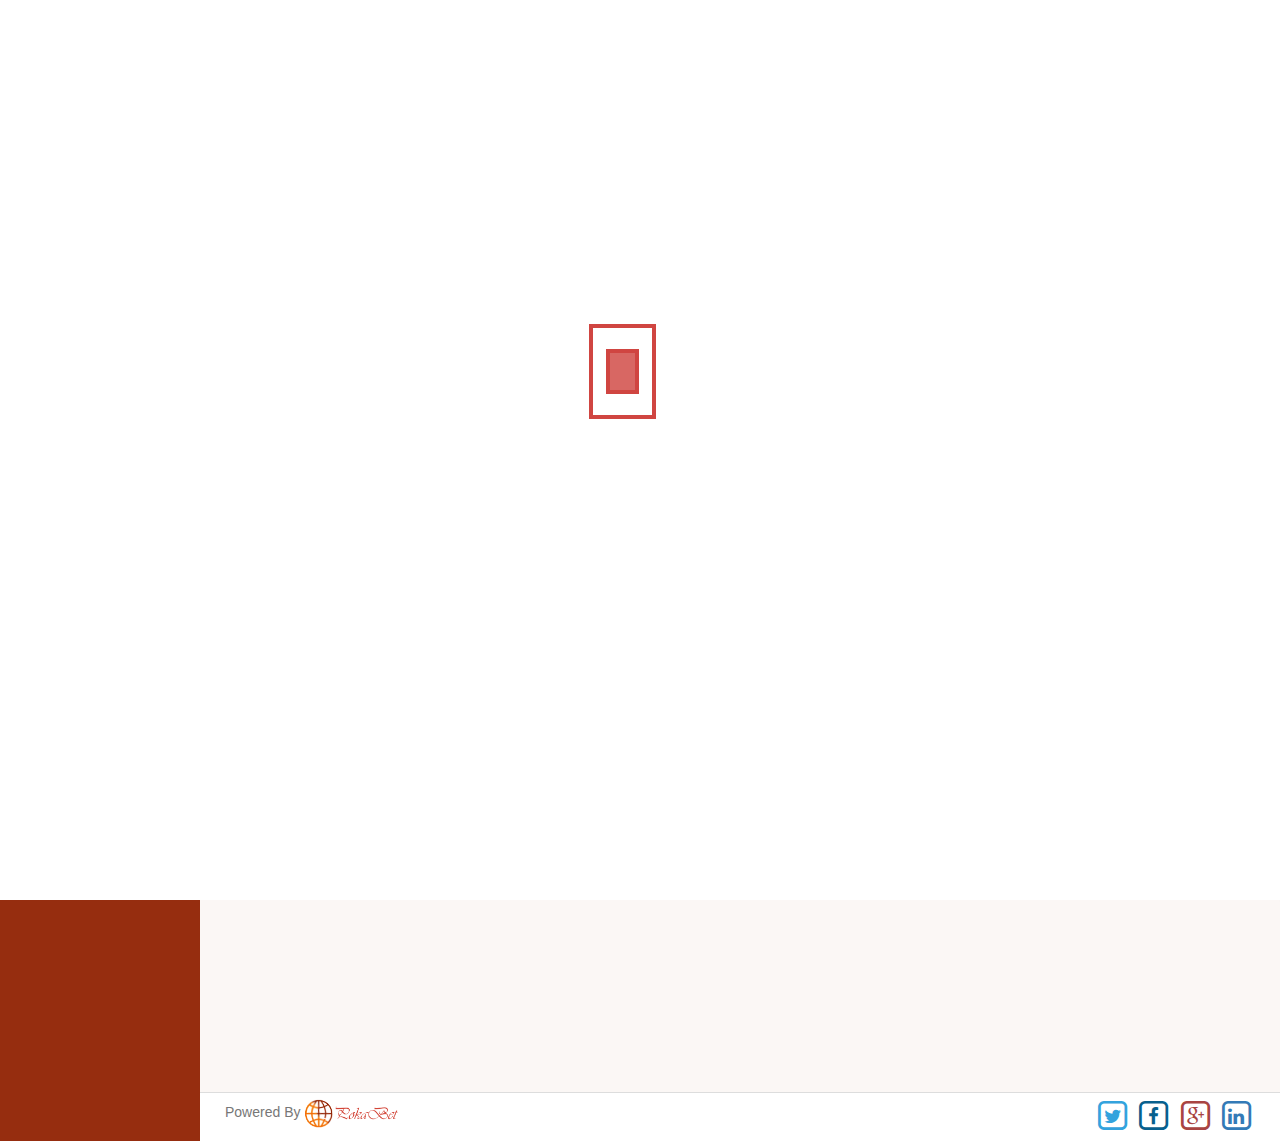
<file: dashboard/index.html>
<!DOCTYPE html>
<html>
<head>
	<meta charset="utf-8">
    <meta http-equiv="X-UA-Compatible" content="IE=edge">
	<meta name="viewport" content="width=device-width, height=device-height,initial-scale=1">
    <meta name="description" content="">
    <meta name="author" content="">
	<title>Poka Bet | Dashboard</title>
	<link rel="icon" href="../assets/img/icon.png">
    <link rel="stylesheet" type="text/css" href="../assets/plugins/bootstrap/css/bootstrap.min.css">
    <link rel="stylesheet" type="text/css" href="../assets/plugins/bootstrap/css/bootstrap-theme.min.css">
    <link rel="stylesheet" type="text/css" href="../assets/plugins/fontawesome/css/font-awesome.css">
    <link rel="stylesheet" type="text/css" href="../assets/css/styles.css">
</head>
<body>
    <!-- fund wallet modal -->
    <div id="fund_wallet" class="modal fade" role="dialog">
        <div class="modal-dialog">
            <!-- Modal content-->
            <div class="modal-content" style="color:#555;">
              <div class="modal-header">
                <button type="button" class="close" data-dismiss="modal">&times;</button>
                <h4 class="modal-title">Fund Wallet</h4>
              </div>
              <div class="modal-body text-center">
                <!-- fund wallet form -->
                <form id="fund_form">
                    <div class="form-group">
                        <input class="form-control" type="number" required="required" name="amount" placeholder="Enter amount">
                    </div>
                    <div class="form-group">
                        <input class="form-control" type="number" required="required" name="cvv2" placeholder="Enter CVV2 number">
                    </div>
                    <div class="form-group">
                        <input class="form-control" type="number" required="required" name="cardno" placeholder="Enter card number">
                    </div>
                    <div class="form-group">
                        Expiry Date:
                        <!-- month list -->
                        <select name="mm" id="month_list">
                        </select>
                        <!-- year list -->
                        <select name="yyyy" id="year_list">
                        </select>
                    </div>
                </form>
              </div>
              <div class="modal-footer">
                <button type="button" class="btn btn-default" data-dismiss="modal">Cancel</button>
                <button type="submit" class="btn btn-warning" id="submit_email">Fund</button>
              </div>
            </div>
        </div>
    </div>
    <!-- withdraw from wallet modal -->
    <div id="withdraw_wallet" class="modal fade" role="dialog">
        <div class="modal-dialog">
            <!-- Modal content-->
            <div class="modal-content" style="color:#555;">
              <div class="modal-header">
                <button type="button" class="close" data-dismiss="modal">&times;</button>
                <h4 class="modal-title">Withdraw From Wallet</h4>
              </div>
              <div class="modal-body text-center">
                <!-- withdraw from wallet form -->
                <form id="withdraw_form">
                    <div class="form-group">
                        <input class="form-control" type="number" required="required" name="amount" placeholder="Enter amount you wish to withdraw (in kobo)">
                    </div>
                </form>
              </div>
              <div class="modal-footer">
                <button type="button" class="btn btn-default" data-dismiss="modal">Cancel</button>
                <button type="submit" class="btn btn-warning" id="submit_email">Withdraw</button>
              </div>
            </div>
        </div>
    </div>
    <button class="btn fa fa-chevron-up" id="doc_arrow"></button>
    <div class='load_cover'><i><i></i></i></div>
    <nav class="navbar navbar-default navbar-fixed-top _m" role="navigation">
        <div class="navbar-header">
            <button type="button" class="navbar-toggle" data-toggle="collapse" data-target=".navbar-nav">
                <span class="sr-only">Toggle navigation</span>
                <span class="icon-bar"></span>
                <span class="icon-bar"></span>
                <span class="icon-bar"></span>
            </button>
            <a class="navbar-brand page_scroll" href="#landing">
                <img src="../assets/img/logo.png" width="150px" height="auto">
            </a>
        </div>
        <noscript>
            <style type="text/css">
                .load_cover{
                    display: none;
                }
                noscript{
                    background: white;
                    position: fixed;
                    top: 20%;
                    width: 100%;
                    height: 40%;
                    text-align: center;
                    left: 0;
                    padding: 5% 10%;
                    font-size: 20px;
                    font-weight: bold;
                    box-shadow: 0px 2px 12px rgba(0,0,0,0.2);
                }
                .container-fluid{
                    opacity: 0.5;
                }
                body{
                    background: #666;
                }
            </style>
            PLEASE
            <span class="text-danger">ENABLE JAVASCRIPT</span> IN YOUR BROWSER SETTINGSS
            OR <span class="text-danger">DISABLE SPEED MODE </span>
            ON GOOGLE CHROME(MOBILE) OR UC BROWSER(MOBILE)
            AND <a href="index.html">RELOAD</a> THE PAGE.
        </noscript>
        <ul class="nav navbar-nav navbar-right navbar-collapse collapse">
            <li>
                <a href="../profile" class="tip" data-toggle="tooltip" data-placement="bottom" title="profile">
                    <img class="img-thumbnail" style="padding:0;" width="30px" height="30px" src="../assets/img/avatar3.jpg">
                    damiadek
                </a>
            </li>
            <li class="dropdown">
                <a href="#" class="tip" data-toggle="tooltip" data-placement="bottom" title="notifications">
                    <span class="fa fa-bell"></span> Notifications
                    <span class="fa fa-caret-down"></span>
                </a>
                <ul class="dropdown-menu">
                    <li class="dropdown-header">You have 3 notifications!</li>
                    <li class="divider"></li>
                    <li><a href="#"><span class="label label-warning"><i class="fa fa-futbol-o"></i></span> You have 3 new bets</a></li>
                    <li><a href="#"><span class="label label-primary"><i class="fa fa-user"></i></span> You have 1 new friend request</a></li>
                    <li><a href="#"><span class="label label-warning"><i class="fa fa-futbol-o"></i></span> There are 3 new sport bets</a></li>
                </ul>
            </li>
            <li class="dropdown">
            	<a href="#" class="tip" data-toggle="tooltip" data-placement="bottom" title="wallet">
                    <span class="fa fa-briefcase"></span> Wallet
                    <span class="fa fa-caret-down"></span>
        		</a>
                <ul class="dropdown-menu dropdown-menu-right">
                    <li class="dropdown-header"><b>Wallet</b> : <span id="balance">N78,227.00k</span></li>
                    <li class="divider"></li>
                    <li><a href="#" data-toggle="modal" data-target="#fund_wallet">Fund</a></li>
                    <li><a href="#" data-toggle="modal" data-target="#withdraw_wallet">Withdraw</a></li>
                </ul>
        	</li>
            <li>
                <a href="../home" class="tip" data-toggle="tooltip" data-placement="bottom" title="logout">
                    <span class="fa fa-power-off"></span> Logout
                </a>
            </li>
        </ul>
    </nav>
    <nav class="side-nav wrapper">
        <div class="side-nav header">
            <img width="100px" class="img-thumbnail" height="100px" src="../assets/img/avatar3.jpg">
            <br>
            <small> damiadek</small>
        </div>
        <ul class="side-nav">
            <li class="active"><a href="#" title="Dashboard"><span class="fa fa-home"></span>Dashboard</a></li>
            <li><a href="../profile" title="Profile"><span class="fa fa-user"></span>Profile</a></li>
            <li><a href="../friends" title="Friends"><span class="fa fa-users"></span>Friends</a></li>
            <li><a href="../bets" title="Bets"><span class="fa fa-futbol-o"></span>Bets</a></li>
            <li><a href="#" title="Leaderboard"><span class="fa fa-sitemap"></span>Leaderboard</a></li>
            <button title="compress/expand" class="btn btn-warning fa fa-angle-double-left pull-right"></button>
        </ul>
    </nav>
    <div class="container-fluid">
    	<div class="row">
            <div class="page-title col-xs-12">
                <h3>Dashboard</h3>
                <div class="page-breadcrumb">
                    <ol class="breadcrumb">
                        <li><a href="../home">Home</a></li>
                        <li class="active"><b>Dashboard</b></li>
                    </ol>
                </div>
            </div>
            <div class="page-wrapper col-xs-12">
                <div class="row">
                    <div class="col-xs-12 col-md-8">
                        <div class="panel panel-white">
                            <div class="row">
                                <div class="col-xs-12 col-md-7 latest_sports">
                                    <div class="panel-heading">
                                        <h4 class="panel-title">
                                            Latest sports
                                        </h4>
                                    </div>
                                    <div class="panel-body">
                                        <div class="slimscroll">
                                            <div class="row">
                                                <div class="col-sm-12">
                                                    <div class="sport_item">
                                                        <i class="fa fa-android"></i> <b>Real Madrid FC</b>
                                                            vs
                                                        <i class="fa fa-futbol-o"></i> <b>Barcelona FC</b>
                                                        <button class="btn btn-warning btn-sm">Bet now</button>
                                                    </div>
                                                    <div class="sport_item">
                                                        <i class="fa fa-android"></i> <b>Lakers</b>
                                                            vs
                                                        <i class="fa fa-futbol-o"></i> <b>Chicago Bulls</b>
                                                        <button class="btn btn-warning btn-sm">Bet now</button>
                                                    </div>
                                                    <div class="sport_item">
                                                        <i class="fa fa-android"></i> <b>Real Madrid FC</b>
                                                            vs
                                                        <i class="fa fa-futbol-o"></i> <b>Barcelona FC</b>
                                                        <button class="btn btn-warning btn-sm">Bet now</button>
                                                    </div>
                                                    <div class="sport_item">
                                                        <i class="fa fa-android"></i> <b>Real Madrid FC</b>
                                                            vs
                                                        <i class="fa fa-futbol-o"></i> <b>Barcelona FC</b>
                                                        <button class="btn btn-warning btn-sm">Bet now</button>
                                                    </div>
                                                    <div class="sport_item">
                                                        <i class="fa fa-android"></i> <b>Real Madrid FC</b>
                                                            vs
                                                        <i class="fa fa-futbol-o"></i> <b>Barcelona FC</b>
                                                        <button class="btn btn-warning btn-sm">Bet now</button>
                                                    </div>
                                                    <div class="sport_item">
                                                        <i class="fa fa-android"></i> <b>Real Madrid FC</b>
                                                            vs
                                                        <i class="fa fa-futbol-o"></i> <b>Barcelona FC</b>
                                                        <button class="btn btn-warning btn-sm">Bet now</button>
                                                    </div>
                                                </div>
                                            </div>
                                        </div>
                                    </div>
                                </div>
                                <div class="col-xs-12 col-md-5 leaderboard">
                                    <div class="panel-heading">
                                        <h4 class="panel-title">Leaderboard</h4>
                                    </div>
                                    <div class="panel-body">
                                        <div class="slimscroll">
                                            <div class="leaderboard_item" id="user-id">
                                                <img src="../assets/img/avatar1.png" class="img-circle" width="40px" height="40px">
                                                <p class="username">damiadek</p>
                                                <p>Lagos, Nigeria</p>
                                                <span>3445 points</span>
                                            </div>
                                            <div class="leaderboard_item" id="user-id">
                                                <img src="../assets/img/avatar2.jpg" class="img-circle" width="40px" height="40px">
                                                <p class="username">johndoe</p>
                                                <p>California, US</p>
                                                <span>3003 points</span>
                                            </div>
                                            <div class="leaderboard_item" id="user-id">
                                                <img src="../assets/img/avatar3.jpg" class="img-circle" width="40px" height="40px">
                                                <p class="username">edgarphil</p>
                                                <p>Cairo, Egypt</p>
                                                <span>2994 points</span>
                                            </div>
                                            <div class="leaderboard_item" id="user-id">
                                                <img src="../assets/img/avatar1.png" class="img-circle" width="40px" height="40px">
                                                <p class="username">damiadek</p>
                                                <p>Lagos, Nigeria</p>
                                                <span>3445 points</span>
                                            </div>
                                            <div class="leaderboard_item" id="user-id">
                                                <img src="../assets/img/avatar1.png" class="img-circle" width="40px" height="40px">
                                                <p class="username">damiadek</p>
                                                <p>Lagos, Nigeria</p>
                                                <span>3445 points</span>
                                            </div>
                                            <div class="leaderboard_item" id="user-id">
                                                <img src="../assets/img/avatar1.png" class="img-circle" width="40px" height="40px">
                                                <p class="username">damiadek</p>
                                                <p>Lagos, Nigeria</p>
                                                <span>3445 points</span>
                                            </div>
                                            <div class="leaderboard_item" id="user-id">
                                                <img src="../assets/img/avatar1.png" class="img-circle" width="40px" height="40px">
                                                <p class="username">damiadek</p>
                                                <p>Lagos, Nigeria</p>
                                                <span>3445 points</span>
                                            </div>
                                            <div class="leaderboard_item" id="user-id">
                                                <img src="../assets/img/avatar1.png" class="img-circle" width="40px" height="40px">
                                                <p class="username">damiadek</p>
                                                <p>Lagos, Nigeria</p>
                                                <span>3445 points</span>
                                            </div>
                                            <div class="leaderboard_item" id="user-id">
                                                <img src="../assets/img/avatar1.png" class="img-circle" width="40px" height="40px">
                                                <p class="username">damiadek</p>
                                                <p>Lagos, Nigeria</p>
                                                <span>3445 points</span>
                                            </div>
                                            <div class="leaderboard_item" id="user-id">
                                                <img src="../assets/img/avatar1.png" class="img-circle" width="40px" height="40px">
                                                <p class="username">damiadek</p>
                                                <p>Lagos, Nigeria</p>
                                                <span>3445 points</span>
                                            </div>
                                            <div class="leaderboard_item" id="user-id">
                                                <img src="../assets/img/avatar1.png" class="img-circle" width="40px" height="40px">
                                                <p class="username">damiadek</p>
                                                <p>Lagos, Nigeria</p>
                                                <span>3445 points</span>
                                            </div>
                                        </div>
                                    </div>
                                </div>
                            </div>
                        </div>
                    </div>
                    <div class="col-xs-12 col-md-4">
                        <div class="panel panel-white">
                            <div class="panel-heading">
                                <h4 class="panel-title">Latest Results</h4>
                            </div>
                            <div class="panel-body">
                                <div class="slimscroll">
                                    <div class="row">
                                        <div class="col-sm-12">
                                            <div class="result_item">
                                                <b><i class="fa fa-android"></i> Real Madrid FC <span class="result">0</span></b>
                                                    vs
                                                <b><span class="result">0</span> <i class="fa fa-futbol-o"></i> Barcelona FC </b>
                                            </div>
                                            <div class="result_item">
                                                <b><i class="fa fa-android"></i> Real Madrid FC <span class="result">0</span></b>
                                                    vs
                                                <b><span class="result">0</span> <i class="fa fa-futbol-o"></i> Barcelona FC </b>
                                            </div>
                                            <div class="result_item">
                                                <b><i class="fa fa-android"></i> Real Madrid FC <span class="result">0</span></b>
                                                    vs
                                                <b><span class="result">0</span> <i class="fa fa-futbol-o"></i> Barcelona FC </b>
                                            </div>
                                            <div class="result_item">
                                                <b><i class="fa fa-android"></i> Real Madrid FC <span class="result">0</span></b>
                                                    vs
                                                <b><span class="result">0</span> <i class="fa fa-futbol-o"></i> Barcelona FC </b>
                                            </div>
                                            <div class="result_item">
                                                <b><i class="fa fa-android"></i> Real Madrid FC <span class="result">0</span></b>
                                                    vs
                                                <b><span class="result">0</span> <i class="fa fa-futbol-o"></i> Barcelona FC </b>
                                            </div>
                                            <div class="result_item">
                                                <b><i class="fa fa-android"></i> Real Madrid FC <span class="result">0</span></b>
                                                    vs
                                                <b><span class="result">0</span> <i class="fa fa-futbol-o"></i> Barcelona FC </b>
                                            </div>
                                            <div class="result_item">
                                                <b><i class="fa fa-android"></i> Real Madrid FC <span class="result">0</span></b>
                                                    vs
                                                <b><span class="result">0</span> <i class="fa fa-futbol-o"></i> Barcelona FC </b>
                                            </div>
                                            <div class="result_item">
                                                <b><i class="fa fa-android"></i> Real Madrid FC <span class="result">0</span></b>
                                                    vs
                                                <b><span class="result">0</span> <i class="fa fa-futbol-o"></i> Barcelona FC </b>
                                            </div>
                                            <div class="result_item">
                                                <b><i class="fa fa-android"></i> Real Madrid FC <span class="result">0</span></b>
                                                    vs
                                                <b><span class="result">0</span> <i class="fa fa-futbol-o"></i> Barcelona FC </b>
                                            </div>
                                            <div class="result_item">
                                                <b><i class="fa fa-android"></i> Real Madrid FC <span class="result">0</span></b>
                                                    vs
                                                <b><span class="result">0</span> <i class="fa fa-futbol-o"></i> Barcelona FC </b>
                                            </div>
                                            <div class="result_item">
                                                <b><i class="fa fa-android"></i> Real Madrid FC <span class="result">0</span></b>
                                                    vs
                                                <b><span class="result">0</span> <i class="fa fa-futbol-o"></i> Barcelona FC </b>
                                            </div>
                                        </div>
                                    </div>
                                </div>
                            </div>
                        </div>
                    </div>
                </div>
            </div>
    	</div>
        <div class="row foot" id="contact">
            <div class="col-md-12">
                <span class="pull-left">
                Powered By
                <img src="../assets/img/logo.png" height="30px">
                </span>
                <span class="pull-right">
                    <span class="fa-stack fa-lg">
                      <i class="fa fa-square-o fa-stack-2x tw-icon"></i>
                      <i class="fa fa-twitter fa-stack-1x tw-icon"></i>
                    </span>
                    <span class="fa-stack fa-lg">
                      <i class="fa fa-square-o fa-stack-2x fb-icon"></i>
                      <i class="fa fa-facebook fa-stack-1x fb-icon"></i>
                    </span>
                    <span class="fa-stack fa-lg">
                      <i class="fa fa-square-o fa-stack-2x text-danger"></i>
                      <i class="fa fa-google-plus fa-stack-1x text-danger"></i>
                    </span>
                    <span class="fa-stack fa-lg">
                      <i class="fa fa-square-o fa-stack-2x text-primary"></i>
                      <i class="fa fa-linkedin fa-stack-1x text-primary"></i>
                    </span>
                </span>
            </div>
        </div>
    </div>
    <div class="col-sm-12 col-md-3 search">
        <i class="fa fa-search" id="toggle_search"></i>
        <div class="form-group">
            <div class="input-group">
                <input type="text" class="form-control" name="" placeholder="find people...">
                <span class="input-group-addon"><i class="fa fa-search"></i></span>
            </div>
        </div>
        <div class="search_child">
            <div class="found_item" id="user-id">
                <img src="../assets/img/avatar1.png" class="img-circle" width="40px" height="40px">
                <p class="username">damiadek</p>
                <p class="location">Lagos, Nigeria</p>
                <i class="fa fa-user-plus"></i>
            </div>
            <div class="found_item" id="user-id">
                <img src="../assets/img/avatar1.png" class="img-circle" width="40px" height="40px">
                <p class="username">damiadek</p>
                <p class="location">Lagos, Nigeria</p>
                <i class="fa fa-user-plus"></i>
            </div>
            <div class="found_item" id="user-id">
                <img src="../assets/img/avatar1.png" class="img-circle" width="40px" height="40px">
                <p class="username">damiadek</p>
                <p class="location">Lagos, Nigeria</p>
                <i class="fa fa-user-plus"></i>
            </div>
            <div class="found_item" id="user-id">
                <img src="../assets/img/avatar1.png" class="img-circle" width="40px" height="40px">
                <p class="username">damiadek</p>
                <p class="location">Lagos, Nigeria</p>
                <i class="fa fa-user-plus"></i>
            </div>
            <div class="found_item" id="user-id">
                <img src="../assets/img/avatar1.png" class="img-circle" width="40px" height="40px">
                <p class="username">damiadek</p>
                <p class="location">Lagos, Nigeria</p>
                <i class="fa fa-user-plus"></i>
            </div>
            <div class="found_item" id="user-id">
                <img src="../assets/img/avatar1.png" class="img-circle" width="40px" height="40px">
                <p class="username">damiadek</p>
                <p class="location">Lagos, Nigeria</p>
                <i class="fa fa-user-plus"></i>
            </div>
            <div class="found_item" id="user-id">
                <img src="../assets/img/avatar1.png" class="img-circle" width="40px" height="40px">
                <p class="username">damiadek</p>
                <p class="location">Lagos, Nigeria</p>
                <i class="fa fa-user-plus"></i>
            </div>
            <div class="found_item" id="user-id">
                <img src="../assets/img/avatar1.png" class="img-circle" width="40px" height="40px">
                <p class="username">damiadek</p>
                <p class="location">Lagos, Nigeria</p>
                <i class="fa fa-user-plus"></i>
            </div>
            <div class="found_item" id="user-id">
                <img src="../assets/img/avatar1.png" class="img-circle" width="40px" height="40px">
                <p class="username">damiadek</p>
                <p class="location">Lagos, Nigeria</p>
                <i class="fa fa-user-plus"></i>
            </div>
            <div class="found_item" id="user-id">
                <img src="../assets/img/avatar1.png" class="img-circle" width="40px" height="40px">
                <p class="username">damiadek</p>
                <p class="location">Lagos, Nigeria</p>
                <i class="fa fa-user-plus"></i>
            </div>
            <div class="found_item" id="user-id">
                <img src="../assets/img/avatar1.png" class="img-circle" width="40px" height="40px">
                <p class="username">damiadek</p>
                <p class="location">Lagos, Nigeria</p>
                <i class="fa fa-user-plus"></i>
            </div>
            <div class="found_item" id="user-id">
                <img src="../assets/img/avatar1.png" class="img-circle" width="40px" height="40px">
                <p class="username">damiadek</p>
                <p class="location">Lagos, Nigeria</p>
                <i class="fa fa-user-plus"></i>
            </div>
            <div class="found_item" id="user-id">
                <img src="../assets/img/avatar1.png" class="img-circle" width="40px" height="40px">
                <p class="username">damiadek</p>
                <p class="location">Lagos, Nigeria</p>
                <i class="fa fa-user-plus"></i>
            </div>
            <div class="found_item" id="user-id">
                <img src="../assets/img/avatar1.png" class="img-circle" width="40px" height="40px">
                <p class="username">damiadek</p>
                <p class="location">Lagos, Nigeria</p>
                <i class="fa fa-user-plus"></i>
            </div>
            <div class="found_item" id="user-id">
                <img src="../assets/img/avatar1.png" class="img-circle" width="40px" height="40px">
                <p class="username">damiadek</p>
                <p class="location">Lagos, Nigeria</p>
                <i class="fa fa-user-plus"></i>
            </div>
            <div class="found_item" id="user-id">
                <img src="../assets/img/avatar1.png" class="img-circle" width="40px" height="40px">
                <p class="username">damiadek</p>
                <p class="location">Lagos, Nigeria</p>
                <i class="fa fa-user-plus"></i>
            </div>
            <div class="found_item" id="user-id">
                <img src="../assets/img/avatar1.png" class="img-circle" width="40px" height="40px">
                <p class="username">damiadek</p>
                <p class="location">Lagos, Nigeria</p>
                <i class="fa fa-user-plus"></i>
            </div>
            <div class="found_item" id="user-id">
                <img src="../assets/img/avatar1.png" class="img-circle" width="40px" height="40px">
                <p class="username">damiadek</p>
                <p class="location">Lagos, Nigeria</p>
                <i class="fa fa-user-plus"></i>
            </div>
            <div class="found_item" id="user-id">
                <img src="../assets/img/avatar1.png" class="img-circle" width="40px" height="40px">
                <p class="username">damiadek</p>
                <p class="location">Lagos, Nigeria</p>
                <i class="fa fa-user-plus"></i>
            </div>
            <div class="found_item" id="user-id">
                <img src="../assets/img/avatar1.png" class="img-circle" width="40px" height="40px">
                <p class="username">damiadek</p>
                <p class="location">Lagos, Nigeria</p>
                <i class="fa fa-user-plus"></i>
            </div>
            <div class="found_item" id="user-id">
                <img src="../assets/img/avatar1.png" class="img-circle" width="40px" height="40px">
                <p class="username">damiadek</p>
                <p class="location">Lagos, Nigeria</p>
                <i class="fa fa-user-plus"></i>
            </div>
        </div>
    </div>
	<script src="../assets/plugins/jquery/jquery.min.js"></script>
	<script src="../assets/plugins/jquery/jquery.easing.min.js"></script>
	<script src="../assets/plugins/bootstrap/js/bootstrap.min.js"></script>
    <script src="../assets/plugins/jquery-slimscroll/jquery.slimscroll.js"></script>
	<script src="../assets/plugins/datatables/js/jquery.datatables.js"></script>
	<script src="../assets/js/library.js"></script>
	<script src="../assets/js/functions.js"></script>
	<script src="../assets/js/ui.js"></script>
	<script src="../assets/js/pages/dashboard.js"></script>
</body>
</html>
</file>
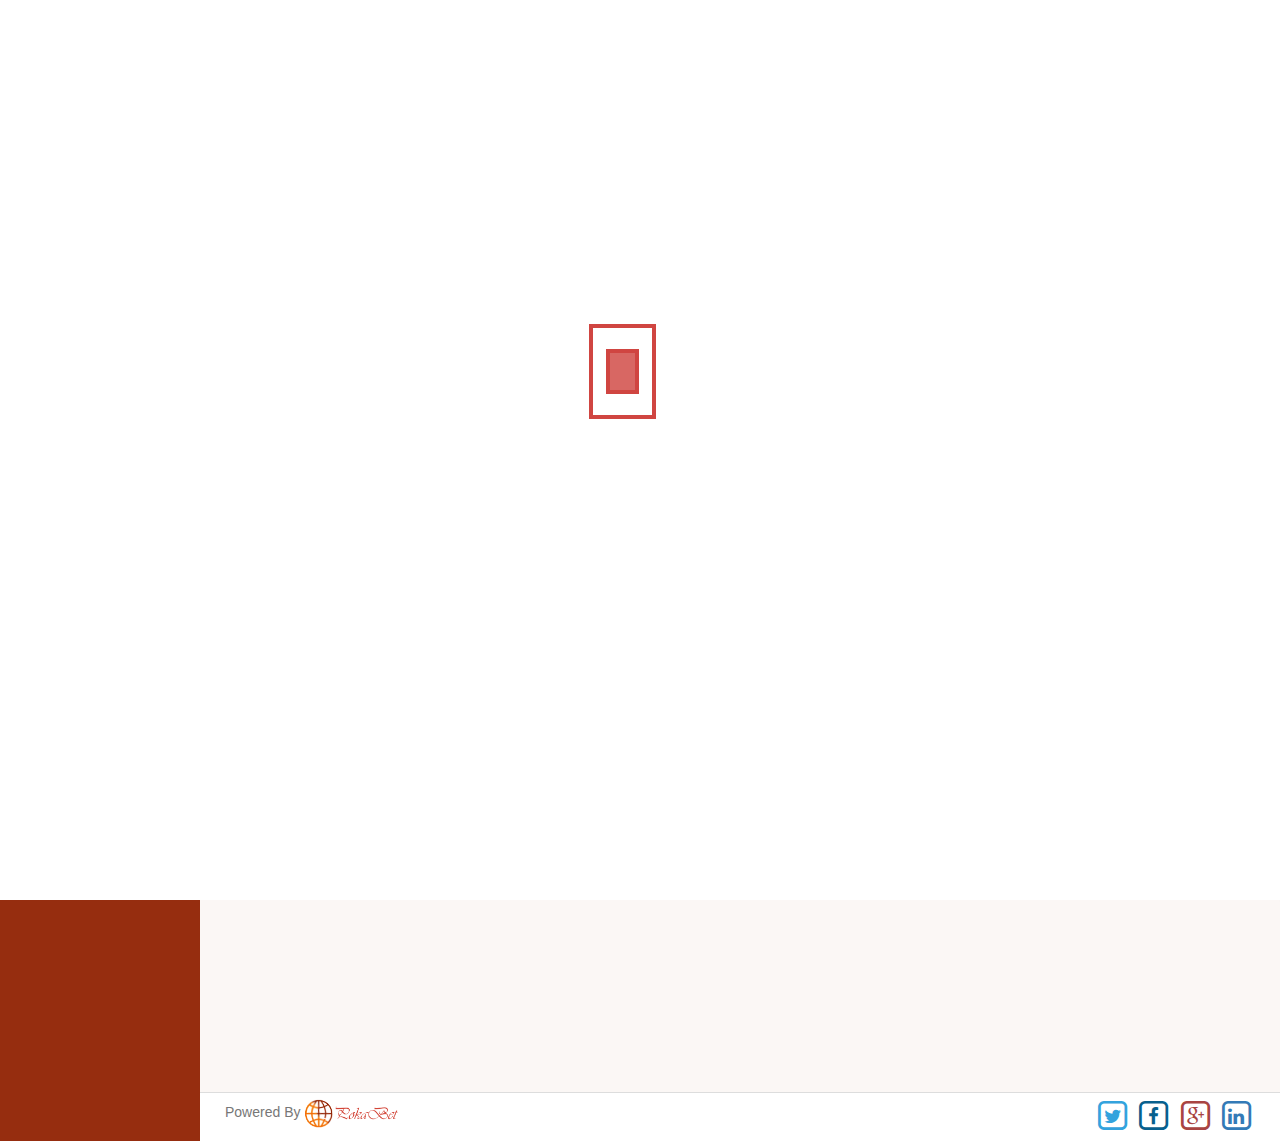
<file: friends/index.html>
<!DOCTYPE html>
<html>
<head>
    <meta charset="utf-8">
    <meta http-equiv="X-UA-Compatible" content="IE=edge">
    <meta name="viewport" content="width=device-width, height=device-height,initial-scale=1">
    <meta name="description" content="">
    <meta name="author" content="">
    <title>Poka Bet | Friends</title>
    <link rel="icon" href="../assets/img/icon.png">
    <link rel="stylesheet" type="text/css" href="../assets/plugins/bootstrap/css/bootstrap.min.css">
    <link rel="stylesheet" type="text/css" href="../assets/plugins/bootstrap/css/bootstrap-theme.min.css">
    <link rel="stylesheet" type="text/css" href="../assets/plugins/bootstrap-datepicker/css/datepicker.css">
    <link rel="stylesheet" type="text/css" href="../assets/plugins/fontawesome/css/font-awesome.css">
    <link rel="stylesheet" type="text/css" href="../assets/css/styles.css">
</head>
<body>
    <!-- fund wallet modal -->
    <div id="fund_wallet" class="modal fade" role="dialog">
        <div class="modal-dialog">
            <!-- Modal content-->
            <div class="modal-content" style="color:#555;">
              <div class="modal-header">
                <button type="button" class="close" data-dismiss="modal">&times;</button>
                <h4 class="modal-title">Fund Wallet</h4>
              </div>
              <div class="modal-body text-center">
                <!-- fund wallet form -->
                <form id="fund_form">
                    <div class="form-group">
                        <input class="form-control" type="number" required="required" name="amount" placeholder="Enter amount">
                    </div>
                    <div class="form-group">
                        <input class="form-control" type="number" required="required" name="cvv2" placeholder="Enter CVV2 number">
                    </div>
                    <div class="form-group">
                        <input class="form-control" type="number" required="required" name="cardno" placeholder="Enter card number">
                    </div>
                    <div class="form-group">
                        Expiry Date:
                        <!-- month list -->
                        <select name="mm" id="month_list">
                        </select>
                        <!-- year list -->
                        <select name="yyyy" id="year_list">
                        </select>
                    </div>
                </form>
              </div>
              <div class="modal-footer">
                <button type="button" class="btn btn-default" data-dismiss="modal">Cancel</button>
                <button type="submit" class="btn btn-warning" id="submit_email">Fund</button>
              </div>
            </div>
        </div>
    </div>
    <!-- withdraw from wallet modal -->
    <div id="withdraw_wallet" class="modal fade" role="dialog">
        <div class="modal-dialog">
            <!-- Modal content-->
            <div class="modal-content" style="color:#555;">
              <div class="modal-header">
                <button type="button" class="close" data-dismiss="modal">&times;</button>
                <h4 class="modal-title">Withdraw From Wallet</h4>
              </div>
              <div class="modal-body text-center">
                <!-- withdraw from wallet form -->
                <form id="withdraw_form">
                    <div class="form-group">
                        <input class="form-control" type="number" required="required" name="amount" placeholder="Enter amount you wish to withdraw (in kobo)">
                    </div>
                </form>
              </div>
              <div class="modal-footer">
                <button type="button" class="btn btn-default" data-dismiss="modal">Cancel</button>
                <button type="submit" class="btn btn-warning" id="submit_email">Withdraw</button>
              </div>
            </div>
        </div>
    </div>
    <button class="btn fa fa-chevron-up" id="doc_arrow"></button>
    <div class='load_cover'><i><i></i></i></div>
    <nav class="navbar navbar-default navbar-fixed-top _m" role="navigation">
        <div class="navbar-header">
            <button type="button" class="navbar-toggle" data-toggle="collapse" data-target=".navbar-nav">
                <span class="sr-only">Toggle navigation</span>
                <span class="icon-bar"></span>
                <span class="icon-bar"></span>
                <span class="icon-bar"></span>
            </button>
            <a class="navbar-brand page_scroll" href="#landing">
                <img src="../assets/img/logo.png" width="150px" height="auto">
            </a>
        </div>
        <noscript>
            <style type="text/css">
                .load_cover{
                    display: none;
                }
                noscript{
                    background: white;
                    position: fixed;
                    top: 20%;
                    width: 100%;
                    height: 40%;
                    text-align: center;
                    left: 0;
                    padding: 5% 10%;
                    font-size: 20px;
                    font-weight: bold;
                    box-shadow: 0px 2px 12px rgba(0,0,0,0.2);
                }
                .container-fluid{
                    opacity: 0.5;
                }
                body{
                    background: #666;
                }
            </style>
            PLEASE
            <span class="text-danger">ENABLE JAVASCRIPT</span> IN YOUR BROWSER SETTINGSS
            OR <span class="text-danger">DISABLE SPEED MODE </span>
            ON GOOGLE CHROME(MOBILE) OR UC BROWSER(MOBILE)
            AND <a href="index.html">RELOAD</a> THE PAGE.
        </noscript>
        <ul class="nav navbar-nav navbar-right navbar-collapse collapse">
            <li>
                <a href="../profile" class="tip" data-toggle="tooltip" data-placement="bottom" title="profile">
                    <img class="img-thumbnail" style="padding:0;" width="30px" height="30px" src="../assets/img/avatar3.jpg">
                    damiadek
                </a>
            </li>
            <li class="dropdown">
                <a href="#" class="tip" data-toggle="tooltip" data-placement="bottom" title="notifications">
                    <span class="fa fa-bell"></span> Notifications
                    <span class="fa fa-caret-down"></span>
                </a>
                <ul class="dropdown-menu">
                    <li class="dropdown-header">You have 3 notifications!</li>
                    <li class="divider"></li>
                    <li><a href="#"><span class="label label-warning"><i class="fa fa-futbol-o"></i></span> You have 3 new bets</a></li>
                    <li><a href="#"><span class="label label-primary"><i class="fa fa-user"></i></span> You have 1 new friend request</a></li>
                    <li><a href="#"><span class="label label-warning"><i class="fa fa-futbol-o"></i></span> There are 3 new sport bets</a></li>
                </ul>
            </li>
            <li class="dropdown">
                <a href="#" class="tip" data-toggle="tooltip" data-placement="bottom" title="wallet">
                    <span class="fa fa-briefcase"></span> Wallet
                    <span class="fa fa-caret-down"></span>
                </a>
                <ul class="dropdown-menu dropdown-menu-right">
                    <li class="dropdown-header"><b>Wallet</b> : <span id="balance">N78,227.00k</span></li>
                    <li class="divider"></li>
                    <li><a href="#" data-toggle="modal" data-target="#fund_wallet">Fund</a></li>
                    <li><a href="#" data-toggle="modal" data-target="#withdraw_wallet">Withdraw</a></li>
                </ul>
            </li>
            <li>
                <a href="../home" class="tip" data-toggle="tooltip" data-placement="bottom" title="logout">
                    <span class="fa fa-power-off"></span> Logout
                </a>
            </li>
        </ul>
    </nav>
    <nav class="side-nav wrapper">
        <div class="side-nav header">
            <img width="100px" class="img-thumbnail" height="100px" src="../assets/img/avatar3.jpg">
            <br>
            <small> damiadek</small>
        </div>
        <ul class="side-nav">
            <li><a href="../dashboard" title="Dashboard"><span class="fa fa-home"></span>Dashboard</a></li>
            <li><a href="../profile" title="Profile"><span class="fa fa-user"></span>Profile</a></li>
            <li class="active"><a href="#" title="Friends"><span class="fa fa-users"></span>Friends</a></li>
            <li><a href="../bets" title="Bets"><span class="fa fa-futbol-o"></span>Bets</a></li>
            <li><a href="#" title="Leaderboard"><span class="fa fa-sitemap"></span>Leaderboard</a></li>
            <button title="compress/expand" class="btn btn-warning fa fa-angle-double-left pull-right"></button>
        </ul>
    </nav>
    <div class="container-fluid">
        <div class="row">
            <div class="page-title col-xs-12">
                <h3>My Friends</h3>
                <div class="page-breadcrumb">
                    <ol class="breadcrumb">
                        <li><a href="../home">Home</a></li>
                        <li><a href="../dashboard">Dashboard</a></li>
                        <li class="active"><b>Friends</b></li>
                    </ol>
                </div>
            </div>
            <div class="page-wrapper col-xs-12 friends">
                <div class="row">
                    <div class="col-sm-12 col-md-8">
                        <div class="panel panel-white">
                            <div class="panel-heading">
                                <h3 class="panel-title">
                                    Friends
                                </h3>
                            </div>
                            <div class="panel-body">
                                <div class="slimscroll">
                                    <div class="friend_item" id="user-id">
                                        <img src="../assets/img/avatar1.png" class="img-circle" width="40px" height="40px">
                                        <p class="username">damiadek</p>
                                        <p class="location">Lagos, Nigeria</p>
                                        <i title="delete friend"><span class="fa fa-trash text-danger"></span></i>
                                        <i title="add to favorites"><span class="fa fa-star-o text-warning"></span></i>
                                    </div>
                                    <div class="friend_item" id="user-id">
                                        <img src="../assets/img/avatar1.png" class="img-circle" width="40px" height="40px">
                                        <p class="username">damiadek</p>
                                        <p class="location">Lagos, Nigeria</p>
                                        <i title="delete friend"><span class="fa fa-trash text-danger"></span></i>
                                        <i title="add to favorites"><span class="fa fa-star-o text-warning"></span></i>
                                    </div>
                                    <div class="friend_item" id="user-id">
                                        <img src="../assets/img/avatar1.png" class="img-circle" width="40px" height="40px">
                                        <p class="username">damiadek</p>
                                        <p class="location">Lagos, Nigeria</p>
                                        <i title="delete friend"><span class="fa fa-trash text-danger"></span></i>
                                        <i title="add to favorites"><span class="fa fa-star-o text-warning"></span></i>
                                    </div>
                                    <div class="friend_item" id="user-id">
                                        <img src="../assets/img/avatar1.png" class="img-circle" width="40px" height="40px">
                                        <p class="username">damiadek</p>
                                        <p class="location">Lagos, Nigeria</p>
                                        <i title="delete friend"><span class="fa fa-trash text-danger"></span></i>
                                        <i title="add to favorites"><span class="fa fa-star-o text-warning"></span></i>
                                    </div>
                                    <div class="friend_item" id="user-id">
                                        <img src="../assets/img/avatar1.png" class="img-circle" width="40px" height="40px">
                                        <p class="username">damiadek</p>
                                        <p class="location">Lagos, Nigeria</p>
                                        <i title="delete friend"><span class="fa fa-trash text-danger"></span></i>
                                        <i title="add to favorites"><span class="fa fa-star-o text-warning"></span></i>
                                    </div>
                                    <div class="friend_item" id="user-id">
                                        <img src="../assets/img/avatar1.png" class="img-circle" width="40px" height="40px">
                                        <p class="username">damiadek</p>
                                        <p class="location">Lagos, Nigeria</p>
                                        <i title="delete friend"><span class="fa fa-trash text-danger"></span></i>
                                        <i title="add to favorites"><span class="fa fa-star-o text-warning"></span></i>
                                    </div>
                                    <div class="friend_item" id="user-id">
                                        <img src="../assets/img/avatar1.png" class="img-circle" width="40px" height="40px">
                                        <p class="username">damiadek</p>
                                        <p class="location">Lagos, Nigeria</p>
                                        <i title="delete friend"><span class="fa fa-trash text-danger"></span></i>
                                        <i title="add to favorites"><span class="fa fa-star-o text-warning"></span></i>
                                    </div>
                                    <div class="friend_item" id="user-id">
                                        <img src="../assets/img/avatar1.png" class="img-circle" width="40px" height="40px">
                                        <p class="username">damiadek</p>
                                        <p class="location">Lagos, Nigeria</p>
                                        <i title="delete friend"><span class="fa fa-trash text-danger"></span></i>
                                        <i title="add to favorites"><span class="fa fa-star-o text-warning"></span></i>
                                    </div>
                                    <div class="friend_item" id="user-id">
                                        <img src="../assets/img/avatar1.png" class="img-circle" width="40px" height="40px">
                                        <p class="username">damiadek</p>
                                        <p class="location">Lagos, Nigeria</p>
                                        <i title="delete friend"><span class="fa fa-trash text-danger"></span></i>
                                        <i title="add to favorites"><span class="fa fa-star-o text-warning"></span></i>
                                    </div>
                                    <div class="friend_item" id="user-id">
                                        <img src="../assets/img/avatar1.png" class="img-circle" width="40px" height="40px">
                                        <p class="username">damiadek</p>
                                        <p class="location">Lagos, Nigeria</p>
                                        <i title="delete friend"><span class="fa fa-trash text-danger"></span></i>
                                        <i title="add to favorites"><span class="fa fa-star-o text-warning"></span></i>
                                    </div>
                                    <div class="friend_item" id="user-id">
                                        <img src="../assets/img/avatar1.png" class="img-circle" width="40px" height="40px">
                                        <p class="username">damiadek</p>
                                        <p class="location">Lagos, Nigeria</p>
                                        <i title="delete friend"><span class="fa fa-trash text-danger"></span></i>
                                        <i title="add to favorites"><span class="fa fa-star-o text-warning"></span></i>
                                    </div>
                                    <div class="friend_item" id="user-id">
                                        <img src="../assets/img/avatar1.png" class="img-circle" width="40px" height="40px">
                                        <p class="username">damiadek</p>
                                        <p class="location">Lagos, Nigeria</p>
                                        <i title="delete friend"><span class="fa fa-trash text-danger"></span></i>
                                        <i title="add to favorites"><span class="fa fa-star-o text-warning"></span></i>
                                    </div>
                                    <div class="friend_item" id="user-id">
                                        <img src="../assets/img/avatar1.png" class="img-circle" width="40px" height="40px">
                                        <p class="username">damiadek</p>
                                        <p class="location">Lagos, Nigeria</p>
                                        <i title="delete friend"><span class="fa fa-trash text-danger"></span></i>
                                        <i title="add to favorites"><span class="fa fa-star-o text-warning"></span></i>
                                    </div>
                                </div>
                            </div>
                        </div>
                    </div>
                    <div class="col-sm-12 col-md-4">
                        <div class="panel panel-white">
                            <div class="panel-heading">
                                <h3 class="panel-title">
                                    Requests
                                </h3>
                            </div>
                            <div class="panel-body">
                                <div class="slimscroll">
                                    <div class="request_item" id="user-id">
                                        <img src="../assets/img/avatar1.png" class="img-circle" width="40px" height="40px">
                                        <p class="username">damiadek</p>
                                        <p class="location">Lagos, Nigeria</p>
                                        <i title="delete request">
                                            <span class="fa fa-trash text-danger"></span>
                                        </i>
                                        <i title="accept friend">
                                            <span class="fa fa-check text-success"></span>
                                        </i>
                                    </div>
                                    <div class="request_item" id="user-id">
                                        <img src="../assets/img/avatar1.png" class="img-circle" width="40px" height="40px">
                                        <p class="username">damiadek</p>
                                        <p class="location">Lagos, Nigeria</p>
                                        <i title="delete request">
                                            <span class="fa fa-trash text-danger"></span>
                                        </i>
                                        <i title="accept friend">
                                            <span class="fa fa-check text-success"></span>
                                        </i>
                                    </div>
                                    <div class="request_item" id="user-id">
                                        <img src="../assets/img/avatar1.png" class="img-circle" width="40px" height="40px">
                                        <p class="username">damiadek</p>
                                        <p class="location">Lagos, Nigeria</p>
                                        <i title="delete request">
                                            <span class="fa fa-trash text-danger"></span>
                                        </i>
                                        <i title="accept friend">
                                            <span class="fa fa-check text-success"></span>
                                        </i>
                                    </div>
                                    <div class="request_item" id="user-id">
                                        <img src="../assets/img/avatar1.png" class="img-circle" width="40px" height="40px">
                                        <p class="username">damiadek</p>
                                        <p class="location">Lagos, Nigeria</p>
                                        <i title="delete request">
                                            <span class="fa fa-trash text-danger"></span>
                                        </i>
                                        <i title="accept friend">
                                            <span class="fa fa-check text-success"></span>
                                        </i>
                                    </div>
                                    <div class="request_item" id="user-id">
                                        <img src="../assets/img/avatar1.png" class="img-circle" width="40px" height="40px">
                                        <p class="username">damiadek</p>
                                        <p class="location">Lagos, Nigeria</p>
                                        <i title="delete request">
                                            <span class="fa fa-trash text-danger"></span>
                                        </i>
                                        <i title="accept friend">
                                            <span class="fa fa-check text-success"></span>
                                        </i>
                                    </div>
                                    <div class="request_item" id="user-id">
                                        <img src="../assets/img/avatar1.png" class="img-circle" width="40px" height="40px">
                                        <p class="username">damiadek</p>
                                        <p class="location">Lagos, Nigeria</p>
                                        <i title="delete request">
                                            <span class="fa fa-trash text-danger"></span>
                                        </i>
                                        <i title="accept friend">
                                            <span class="fa fa-check text-success"></span>
                                        </i>
                                    </div>
                                    <div class="request_item" id="user-id">
                                        <img src="../assets/img/avatar1.png" class="img-circle" width="40px" height="40px">
                                        <p class="username">damiadek</p>
                                        <p class="location">Lagos, Nigeria</p>
                                        <i title="delete request">
                                            <span class="fa fa-trash text-danger"></span>
                                        </i>
                                        <i title="accept friend">
                                            <span class="fa fa-check text-success"></span>
                                        </i>
                                    </div>
                                    <div class="request_item" id="user-id">
                                        <img src="../assets/img/avatar1.png" class="img-circle" width="40px" height="40px">
                                        <p class="username">damiadek</p>
                                        <p class="location">Lagos, Nigeria</p>
                                        <i title="delete request">
                                            <span class="fa fa-trash text-danger"></span>
                                        </i>
                                        <i title="accept friend">
                                            <span class="fa fa-check text-success"></span>
                                        </i>
                                    </div>
                                    <div class="request_item" id="user-id">
                                        <img src="../assets/img/avatar1.png" class="img-circle" width="40px" height="40px">
                                        <p class="username">damiadek</p>
                                        <p class="location">Lagos, Nigeria</p>
                                        <i title="delete request">
                                            <span class="fa fa-trash text-danger"></span>
                                        </i>
                                        <i title="accept friend">
                                            <span class="fa fa-check text-success"></span>
                                        </i>
                                    </div>
                                    <div class="request_item" id="user-id">
                                        <img src="../assets/img/avatar1.png" class="img-circle" width="40px" height="40px">
                                        <p class="username">damiadek</p>
                                        <p class="location">Lagos, Nigeria</p>
                                        <i title="delete request">
                                            <span class="fa fa-trash text-danger"></span>
                                        </i>
                                        <i title="accept friend">
                                            <span class="fa fa-check text-success"></span>
                                        </i>
                                    </div>
                                    <div class="request_item" id="user-id">
                                        <img src="../assets/img/avatar1.png" class="img-circle" width="40px" height="40px">
                                        <p class="username">damiadek</p>
                                        <p class="location">Lagos, Nigeria</p>
                                        <i title="delete request">
                                            <span class="fa fa-trash text-danger"></span>
                                        </i>
                                        <i title="accept friend">
                                            <span class="fa fa-check text-success"></span>
                                        </i>
                                    </div>
                                </div>
                            </div>
                        </div>
                    </div>
                </div>
            </div>
        </div>
        <div class="row foot" id="contact">
            <div class="col-md-12">
                <span class="pull-left">
                    Powered By
                    <img src="../assets/img/logo.png" height="30px">
                </span>
                <span class="pull-right">
                    <span class="fa-stack fa-lg">
                      <i class="fa fa-square-o fa-stack-2x tw-icon"></i>
                      <i class="fa fa-twitter fa-stack-1x tw-icon"></i>
                    </span>
                    <span class="fa-stack fa-lg">
                      <i class="fa fa-square-o fa-stack-2x fb-icon"></i>
                      <i class="fa fa-facebook fa-stack-1x fb-icon"></i>
                    </span>
                    <span class="fa-stack fa-lg">
                      <i class="fa fa-square-o fa-stack-2x text-danger"></i>
                      <i class="fa fa-google-plus fa-stack-1x text-danger"></i>
                    </span>
                    <span class="fa-stack fa-lg">
                      <i class="fa fa-square-o fa-stack-2x text-primary"></i>
                      <i class="fa fa-linkedin fa-stack-1x text-primary"></i>
                    </span>
                </span>
            </div>
        </div>
    </div>
    <div class="col-sm-12 col-md-3 search">
        <i class="fa fa-search" id="toggle_search"></i>
        <div class="form-group">
            <div class="input-group">
                <input type="text" class="form-control" name="" placeholder="find people...">
                <span class="input-group-addon"><i class="fa fa-search"></i></span>
            </div>
        </div>
        <div class="search_child">
            <div class="found_item" id="user-id">
                <img src="../assets/img/avatar1.png" class="img-circle" width="40px" height="40px">
                <p class="username">damiadek</p>
                <p class="location">Lagos, Nigeria</p>
                <i class="fa fa-user-plus"></i>
            </div>
            <div class="found_item" id="user-id">
                <img src="../assets/img/avatar1.png" class="img-circle" width="40px" height="40px">
                <p class="username">damiadek</p>
                <p class="location">Lagos, Nigeria</p>
                <i class="fa fa-user-plus"></i>
            </div>
            <div class="found_item" id="user-id">
                <img src="../assets/img/avatar1.png" class="img-circle" width="40px" height="40px">
                <p class="username">damiadek</p>
                <p class="location">Lagos, Nigeria</p>
                <i class="fa fa-user-plus"></i>
            </div>
            <div class="found_item" id="user-id">
                <img src="../assets/img/avatar1.png" class="img-circle" width="40px" height="40px">
                <p class="username">damiadek</p>
                <p class="location">Lagos, Nigeria</p>
                <i class="fa fa-user-plus"></i>
            </div>
            <div class="found_item" id="user-id">
                <img src="../assets/img/avatar1.png" class="img-circle" width="40px" height="40px">
                <p class="username">damiadek</p>
                <p class="location">Lagos, Nigeria</p>
                <i class="fa fa-user-plus"></i>
            </div>
            <div class="found_item" id="user-id">
                <img src="../assets/img/avatar1.png" class="img-circle" width="40px" height="40px">
                <p class="username">damiadek</p>
                <p class="location">Lagos, Nigeria</p>
                <i class="fa fa-user-plus"></i>
            </div>
            <div class="found_item" id="user-id">
                <img src="../assets/img/avatar1.png" class="img-circle" width="40px" height="40px">
                <p class="username">damiadek</p>
                <p class="location">Lagos, Nigeria</p>
                <i class="fa fa-user-plus"></i>
            </div>
            <div class="found_item" id="user-id">
                <img src="../assets/img/avatar1.png" class="img-circle" width="40px" height="40px">
                <p class="username">damiadek</p>
                <p class="location">Lagos, Nigeria</p>
                <i class="fa fa-user-plus"></i>
            </div>
            <div class="found_item" id="user-id">
                <img src="../assets/img/avatar1.png" class="img-circle" width="40px" height="40px">
                <p class="username">damiadek</p>
                <p class="location">Lagos, Nigeria</p>
                <i class="fa fa-user-plus"></i>
            </div>
            <div class="found_item" id="user-id">
                <img src="../assets/img/avatar1.png" class="img-circle" width="40px" height="40px">
                <p class="username">damiadek</p>
                <p class="location">Lagos, Nigeria</p>
                <i class="fa fa-user-plus"></i>
            </div>
            <div class="found_item" id="user-id">
                <img src="../assets/img/avatar1.png" class="img-circle" width="40px" height="40px">
                <p class="username">damiadek</p>
                <p class="location">Lagos, Nigeria</p>
                <i class="fa fa-user-plus"></i>
            </div>
            <div class="found_item" id="user-id">
                <img src="../assets/img/avatar1.png" class="img-circle" width="40px" height="40px">
                <p class="username">damiadek</p>
                <p class="location">Lagos, Nigeria</p>
                <i class="fa fa-user-plus"></i>
            </div>
            <div class="found_item" id="user-id">
                <img src="../assets/img/avatar1.png" class="img-circle" width="40px" height="40px">
                <p class="username">damiadek</p>
                <p class="location">Lagos, Nigeria</p>
                <i class="fa fa-user-plus"></i>
            </div>
            <div class="found_item" id="user-id">
                <img src="../assets/img/avatar1.png" class="img-circle" width="40px" height="40px">
                <p class="username">damiadek</p>
                <p class="location">Lagos, Nigeria</p>
                <i class="fa fa-user-plus"></i>
            </div>
            <div class="found_item" id="user-id">
                <img src="../assets/img/avatar1.png" class="img-circle" width="40px" height="40px">
                <p class="username">damiadek</p>
                <p class="location">Lagos, Nigeria</p>
                <i class="fa fa-user-plus"></i>
            </div>
            <div class="found_item" id="user-id">
                <img src="../assets/img/avatar1.png" class="img-circle" width="40px" height="40px">
                <p class="username">damiadek</p>
                <p class="location">Lagos, Nigeria</p>
                <i class="fa fa-user-plus"></i>
            </div>
            <div class="found_item" id="user-id">
                <img src="../assets/img/avatar1.png" class="img-circle" width="40px" height="40px">
                <p class="username">damiadek</p>
                <p class="location">Lagos, Nigeria</p>
                <i class="fa fa-user-plus"></i>
            </div>
            <div class="found_item" id="user-id">
                <img src="../assets/img/avatar1.png" class="img-circle" width="40px" height="40px">
                <p class="username">damiadek</p>
                <p class="location">Lagos, Nigeria</p>
                <i class="fa fa-user-plus"></i>
            </div>
            <div class="found_item" id="user-id">
                <img src="../assets/img/avatar1.png" class="img-circle" width="40px" height="40px">
                <p class="username">damiadek</p>
                <p class="location">Lagos, Nigeria</p>
                <i class="fa fa-user-plus"></i>
            </div>
            <div class="found_item" id="user-id">
                <img src="../assets/img/avatar1.png" class="img-circle" width="40px" height="40px">
                <p class="username">damiadek</p>
                <p class="location">Lagos, Nigeria</p>
                <i class="fa fa-user-plus"></i>
            </div>
            <div class="found_item" id="user-id">
                <img src="../assets/img/avatar1.png" class="img-circle" width="40px" height="40px">
                <p class="username">damiadek</p>
                <p class="location">Lagos, Nigeria</p>
                <i class="fa fa-user-plus"></i>
            </div>
        </div>
    </div>
    <script src="../assets/plugins/jquery/jquery.min.js"></script>
    <script src="../assets/plugins/jquery/jquery.easing.min.js"></script>
    <script src="../assets/plugins/bootstrap/js/bootstrap.min.js"></script>
    <script src="../assets/plugins/bootstrap-datepicker/js/bootstrap-datepicker.js"></script>
    <script src="../assets/plugins/jquery-slimscroll/jquery.slimscroll.js"></script>
    <script src="../assets/plugins/datatables/js/jquery.datatables.js"></script>
    <script src="../assets/js/library.js"></script>
    <script src="../assets/js/functions.js"></script>
    <script src="../assets/js/ui.js"></script>
    <script src="../assets/js/pages/dashboard.js"></script>
    <script src="../assets/js/pages/friends.js"></script>
</body>
</html>
</file>
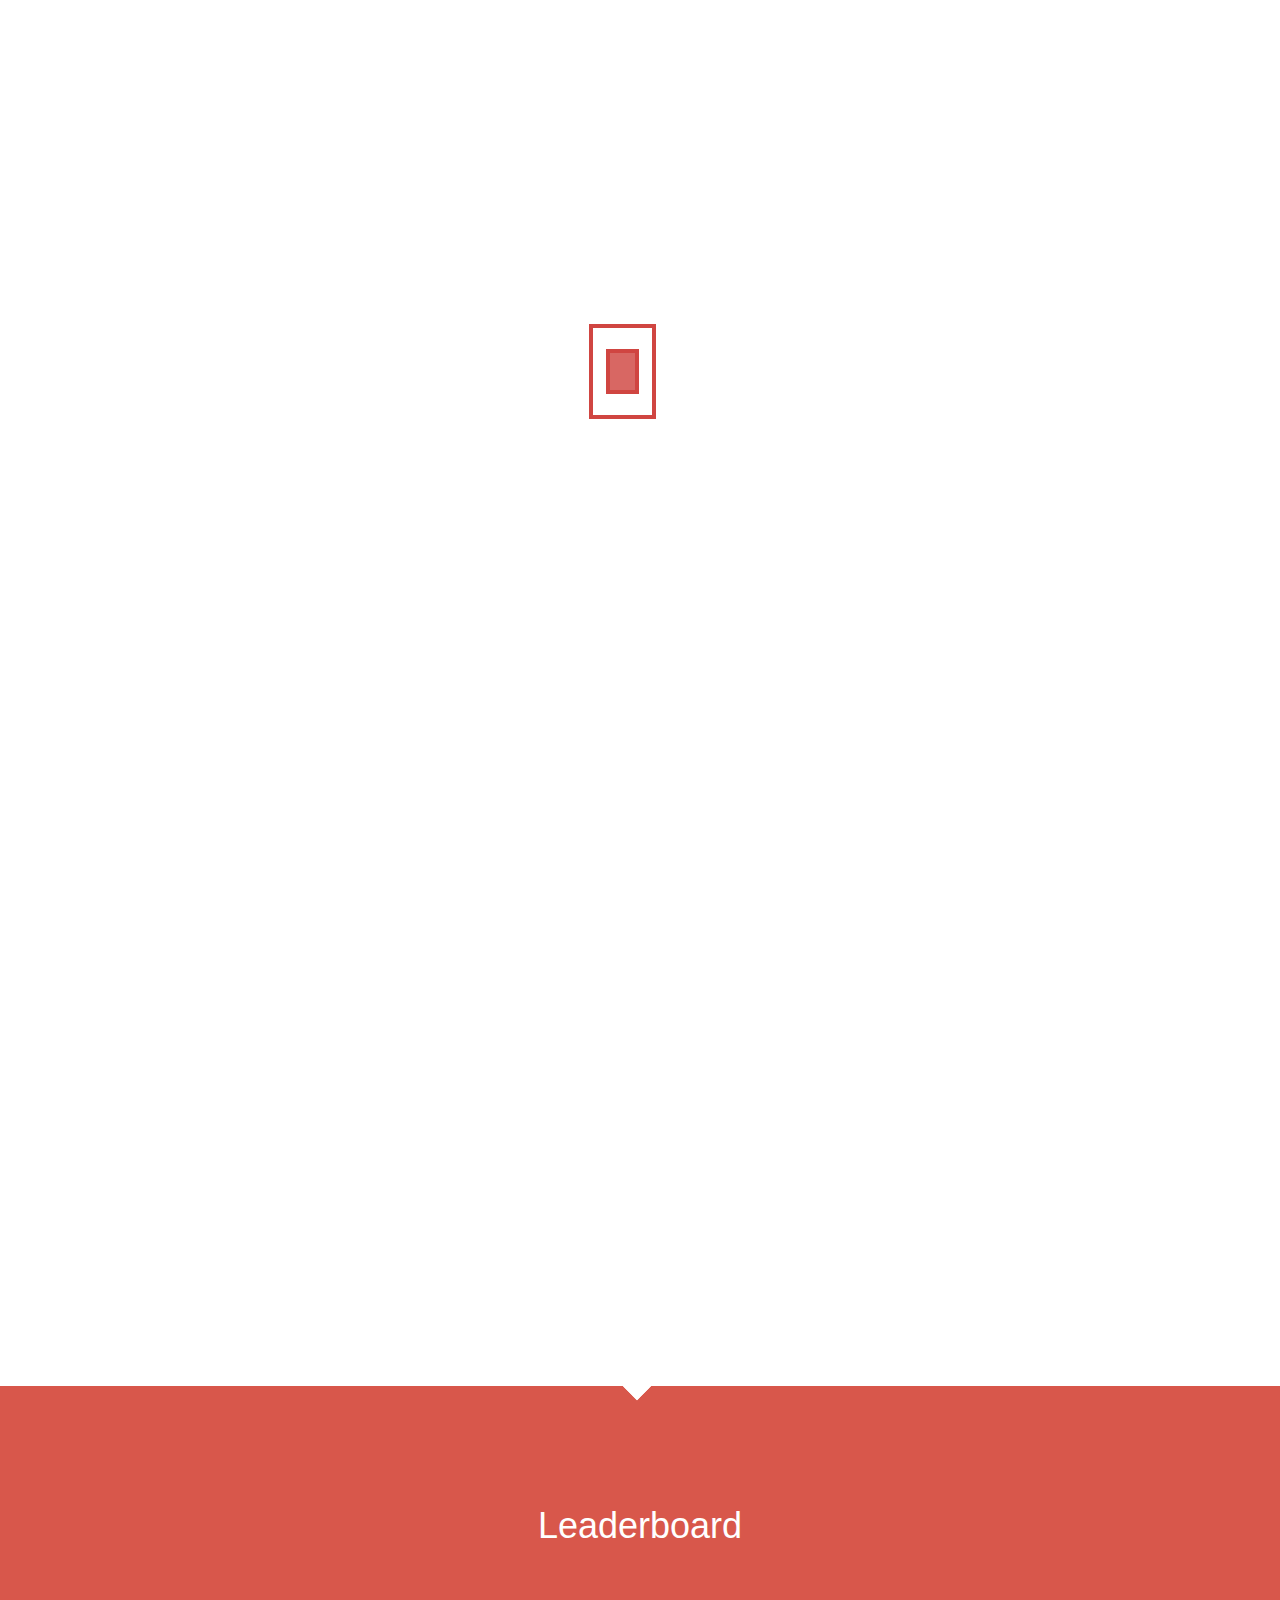
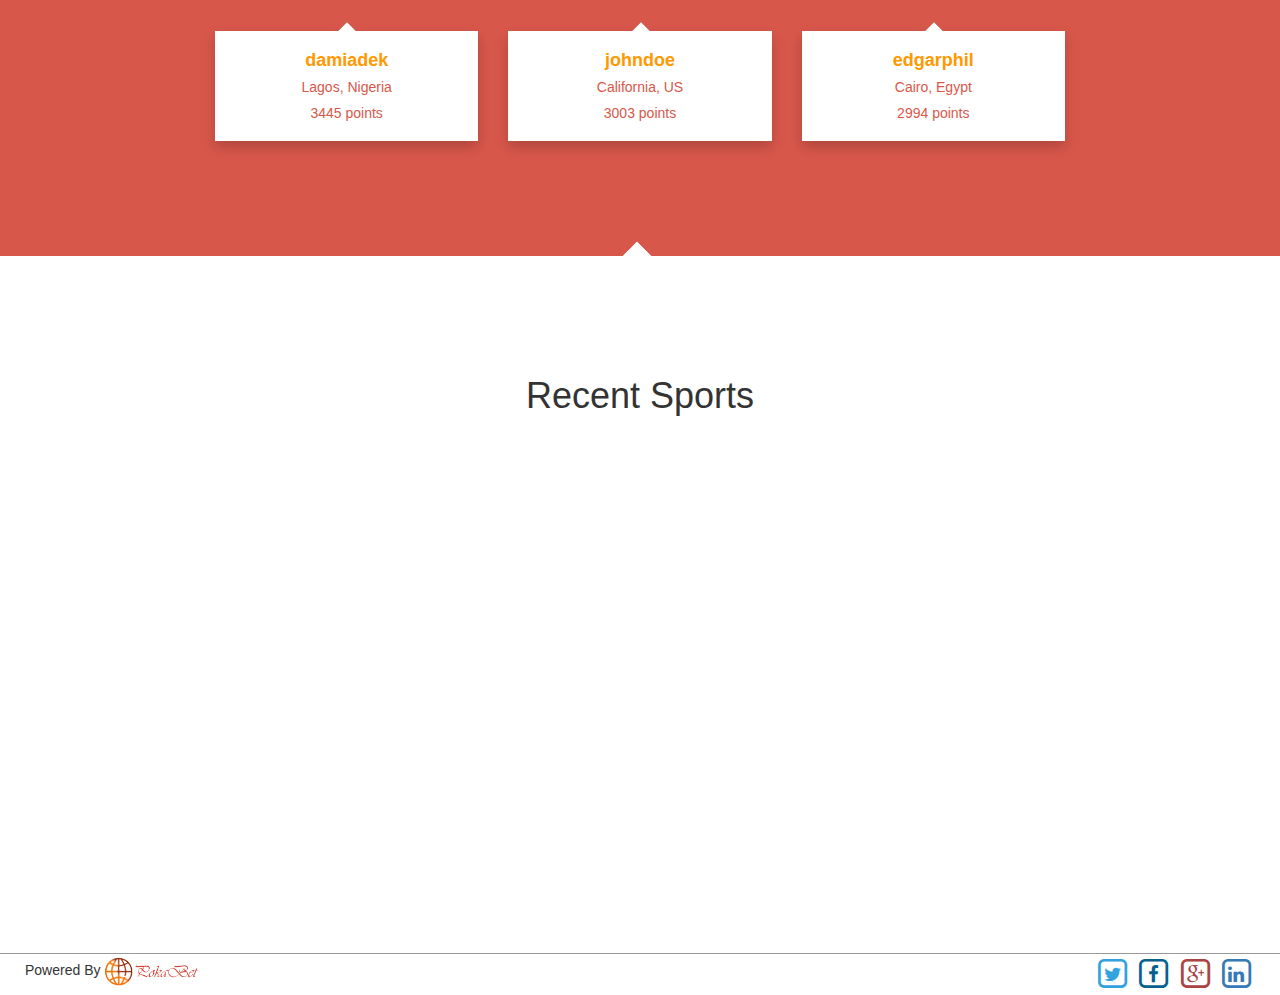
<file: home/index.html>
<!DOCTYPE html>
<html>
<head>
	<meta charset="utf-8">
    <meta http-equiv="X-UA-Compatible" content="IE=edge">
	<meta name="viewport" content="width=device-width, height=device-height,initial-scale=1">
    <meta name="description" content="">
    <meta name="author" content="">
	<title>Poka Bet | Home</title>
	<link rel="icon" href="../assets/img/icon.png">
    <link rel="stylesheet" type="text/css" href="../assets/plugins/bootstrap/css/bootstrap.min.css">
    <link rel="stylesheet" type="text/css" href="../assets/plugins/bootstrap/css/bootstrap-theme.min.css">
    <link rel="stylesheet" type="text/css" href="../assets/plugins/fontawesome/css/font-awesome.css">
    <link rel="stylesheet" type="text/css" href="../assets/css/styles.css">
</head>
<body style="padding-left:0;">
    <div class='load_cover'><i><i></i></i></div>
    <button class="btn fa fa-chevron-up" id="doc_arrow"></button>
    <nav class="navbar navbar-fixed-top _n _m" role="navigation">
        <div class="navbar-header">
            <button type="button" class="navbar-toggle" data-toggle="collapse" data-target=".navbar-nav">
                <span class="sr-only">Toggle navigation</span>
                <span class="icon-bar"></span>
                <span class="icon-bar"></span>
                <span class="icon-bar"></span>
            </button>
            <a class="navbar-brand page_scroll" href="#landing">
                <img src="../assets/img/logo.png" width="150px" height="auto">
            </a>
        </div>
        <noscript>
        	<style type="text/css">
        		.load_cover{
        			display: none;
        		}
        		noscript{
        			background: white;
        			position: fixed;
        			top: 20%;
        			width: 100%;
        			height: 40%;
        			text-align: center;
        			left: 0;
        			padding: 5% 10%;
        			font-size: 20px;
        			font-weight: bold;
        			box-shadow: 0px 2px 12px rgba(0,0,0,0.2);
        		}
        		.landing_div{
        			opacity: 0.5;
        		}
        		body{
        			background: #666;
        		}
        	</style>
        	PLEASE
        	<span class="text-danger">ENABLE JAVASCRIPT</span> IN YOUR BROWSER SETTINGSS
        	OR <span class="text-danger">DISABLE SPEED MODE </span>
        	ON GOOGLE CHROME(MOBILE) OR UC BROWSER(MOBILE)
        	AND <a href="index.html">RELOAD</a> THE PAGE.
    	</noscript>
        <ul class="nav navbar-nav navbar-right navbar-collapse collapse home_links">
            <li><a href="#l_board" class="page_scroll">Leaderboard</a></li>
            <li><a href="#bet" class="page_scroll">Sport Bets</a></li>
            <li><a href="#contact" class="page_scroll">Contact</a></li>
            <li><a href="#" class="login_toggle">Login</a></li>
        </ul>
    </nav>
    <div id="reset_modal" class="modal fade" role="dialog">
        <div class="modal-dialog">
            <!-- Modal content-->
            <form id="reset_form">
                <div class="modal-content" style="color:#555;">
                  <div class="modal-header">
                    <button type="button" class="close" data-dismiss="modal">&times;</button>
                    <h4 class="modal-title">Reset Password</h4>
                  </div>
                  <div class="modal-body text-center">
                    <div id="form_field">
                        <input class="form-control" type="email" required="required" id="forgotten_password" name="email" placeholder="Enter Email Address">
                    </div>
                  </div>
                  <div class="modal-footer">
                    <button type="button" class="btn btn-default" data-dismiss="modal">Dismiss</button>
                    <button type="submit" class="btn btn-warning" id="submit_email">Submit</button>
                  </div>
                </div>
            </form>
        </div>
    </div>
	<div class="landing_div" id="landing">
		<div class="row login">
			<div class="col-sm-8 col-sm-offset-2 col-md-4 col-md-offset-4">
							<span class="pull-right login_toggle">&times;</span>
				<form id="login_form">
					<fieldset>
						<legend>
							<span class="text-warning">Sign In </span>
						 	<small>or with </small>
							<a class="fa-stack fa-sm">
							  <i class="fa fa-square-o fa-stack-2x tw-icon"></i>
							  <i class="fa fa-twitter fa-stack-1x tw-icon"></i>
							</a>
							<small>or</small>
							<a class="fa-stack fa-sm">
							  <i class="fa fa-square-o fa-stack-2x fb-icon"></i>
							  <i class="fa fa-facebook fa-stack-1x fb-icon"></i>
							</a>
						</legend>
						<div class="alert message"></div>
						<div class="form-group">
							<label for="email">Email address / Username</label>
							<input type="text" class="form-control" id="email" name="email" required="required" placeholder="johndoe@gmail.com">
						</div>
						<div class="form-group">
							<label for="password">Password</label>
							<input type="password" class="form-control" id="password" name="password" required="required" placeholder="******">
						</div>
						<br>
						<button class="btn btn-warning btn-block">Login</button>
						lost or forgot password? click <a href="#" data-toggle="modal" data-target="#reset_modal">here</a>
					</fieldset>
				</form>
			</div>
		</div>
		<div class="row slide">
			<div class="col-md-12">
				<img src="../assets/img/bg_1.png" width="100%" height="auto" id="bg_1">
				<img src="../assets/img/bg_2.jpg" width="100%" height="auto" id="bg_2">
				<img src="../assets/img/bg_3.jpg" width="100%" height="auto" id="bg_3">
				<div class="row cover">
					<div class="col-sm-12 col-md-9 title">
						<br>
						<br>
						<span class="main text"><span>3</span> easy steps</span>
						<ul>
							<li><img src="../assets/img/check.png" class="tick" width="20px"> Create an account</li>
							<li><img src="../assets/img/check.png" class="tick" width="20px"> Choose your game of interest</li>
							<li><img src="../assets/img/check.png" class="tick" width="20px"> Place your bet</li>
						</ul>
					</div>
					<div class="col-sm-12 col-md-3 register">
						<form>
							<fieldset>
								<legend class="text-default">
									<strong class="text-warning">Register </strong>
								</legend>
								<div class="alert message"></div>
								<div class="form-group">
									<input type="text" class="form-control" id="username" name="username" required="required" placeholder="Username">
								</div>
								<div class="form-group">
									<input type="email" class="form-control" id="email" name="email" required="required" placeholder="Email Address">
								</div>
								<div class="form-group">
									<input type="password" class="form-control" id="password" name="password" required="required" placeholder="Password">
								</div>
								<div class="form-group">
									<input type="password" class="form-control" id="confirm_password" name="confirm_password" required="required" placeholder="Confirm Password">
								</div>
								<input type="checkbox" required="required">
								I accept the <a href="#"> terms and conditions </a>
								<br>
								<button class="btn btn-warning btn-block" id="reg" >REGISTER</button>
							</fieldset>
						</form>
					</div>
				</div>
			</div>
		</div>
		<div class="row m_desc_steps">
			<div class="col-md-12">
				<div class="row">
					<div class="col-sm-12 col-md-4">
						<i class="fa fa-child fa-5x text-danger"></i>
						<h3>Create Bet</h3>
						<h4>Create a bet and bet against your own opponent(s)</h4>
					</div>
					<div class="col-sm-12 col-md-4">
						<i class="fa fa-tags fa-5x text-danger"></i>
						<h3>Join a sport bet</h3>
						<h4>Search for and join open bets</h4>
					</div>
					<div class="col-sm-12 col-md-4">
						<i class="fa fa-users fa-5x text-danger"></i>
						<h3>Meet Friends</h3>
						<h4>Search and meet new friends</h4>
					</div>
				</div>
			</div>
		</div>
		<div class="row l_wrap" id="l_board">
			<div class="col-md-12">
				<div class="row">
					<h1>Leaderboard</h1>
					<br><br><br>
					<div class="col-sm-12 col-md-4 leader_item">
						<img src="../assets/img/avatar1.png" width="120px" height="120px" class="img-circle img-thumbnail">
						<div class="details">
							<h4><b>damiadek</b></h4>
							<h5>Lagos, Nigeria</h5>
							<h5>3445 points</h5>
						</div>
					</div>
					<div class="col-sm-12 col-md-4 leader_item">
						<img src="../assets/img/avatar2.jpg" width="120px" height="120px" class="img-circle img-thumbnail">
						<div class="details">
							<h4><b>johndoe</b></h4>
							<h5>California, US</h5>
							<h5>3003 points</h5>
						</div>
					</div>
					<div class="col-sm-12 col-md-4 leader_item">
						<img src="../assets/img/avatar3.jpg" width="120px" height="120px" class="img-circle img-thumbnail">
						<div class="details">
							<h4><b>edgarphil</b></h4>
							<h5>Cairo, Egypt</h5>
							<h5>2994 points</h5>
						</div>
					</div>
				</div>
			</div>
		</div>
		<div class="row sports_wrap" id="bet">
			<div class="col-md-12">
				<div class="row">
					<h1>Recent Sports</h1>
					<br><br><br>
					<div class="col-sm-12">
						<div class="sport_item">
							<i class="fa fa-android"></i> <b>Real Madrid FC</b>
								vs
							<i class="fa fa-futbol-o"></i> <b>Barcelona FC</b>
							<button class="btn btn-warning btn-sm">Bet now</button>
						</div>
						<div class="sport_item">
							<i class="fa fa-android"></i> <b>Real Madrid FC</b>
								vs
							<i class="fa fa-futbol-o"></i> <b>Barcelona FC</b>
							<button class="btn btn-warning btn-sm">Bet now</button>
						</div>
						<div class="sport_item">
							<i class="fa fa-android"></i> <b>Real Madrid FC</b>
								vs
							<i class="fa fa-futbol-o"></i> <b>Barcelona FC</b>
							<button class="btn btn-warning btn-sm">Bet now</button>
						</div>
						<div class="sport_item">
							<i class="fa fa-android"></i> <b>Real Madrid FC</b>
								vs
							<i class="fa fa-futbol-o"></i> <b>Barcelona FC</b>
							<button class="btn btn-warning btn-sm">Bet now</button>
						</div>
						<div class="sport_item">
							<i class="fa fa-android"></i> <b>Real Madrid FC</b>
								vs
							<i class="fa fa-futbol-o"></i> <b>Barcelona FC</b>
							<button class="btn btn-warning btn-sm">Bet now</button>
						</div>
						<div class="sport_item">
							<i class="fa fa-android"></i> <b>Real Madrid FC</b>
								vs
							<i class="fa fa-futbol-o"></i> <b>Barcelona FC</b>
							<button class="btn btn-warning btn-sm">Bet now</button>
						</div>
					</div>
				</div>
			</div>
		</div>
		<div class="row home_foot" id="contact">
			<div class="col-md-12">
				<span class="pull-left">
				Powered By
				<img src="../assets/img/logo.png" height="30px">
				</span>
				<span class="pull-right">
					<span class="fa-stack fa-lg">
					  <i class="fa fa-square-o fa-stack-2x tw-icon"></i>
					  <i class="fa fa-twitter fa-stack-1x tw-icon"></i>
					</span>
					<span class="fa-stack fa-lg">
					  <i class="fa fa-square-o fa-stack-2x fb-icon"></i>
					  <i class="fa fa-facebook fa-stack-1x fb-icon"></i>
					</span>
					<span class="fa-stack fa-lg">
					  <i class="fa fa-square-o fa-stack-2x text-danger"></i>
					  <i class="fa fa-google-plus fa-stack-1x text-danger"></i>
					</span>
					<span class="fa-stack fa-lg">
					  <i class="fa fa-square-o fa-stack-2x text-primary"></i>
					  <i class="fa fa-linkedin fa-stack-1x text-primary"></i>
					</span>
				</span>
			</div>
		</div>

	</div>
	<script src="../assets/plugins/jquery/jquery.min.js"></script>
	<script src="../assets/plugins/jquery/jquery.easing.min.js"></script>
	<script src="../assets/plugins/bootstrap/js/bootstrap.min.js"></script>
	<script src="../assets/plugins/datatables/js/jquery.datatables.js"></script>
    <script src="../assets/plugins/jquery-slimscroll/jquery.slimscroll.js"></script>
	<script src="../assets/js/library.js"></script>
	<script src="../assets/js/functions.js"></script>
	<script src="../assets/js/ui.js"></script>
	<script src="../assets/js/pages/home.js"></script>
</body>
</html>
</file>
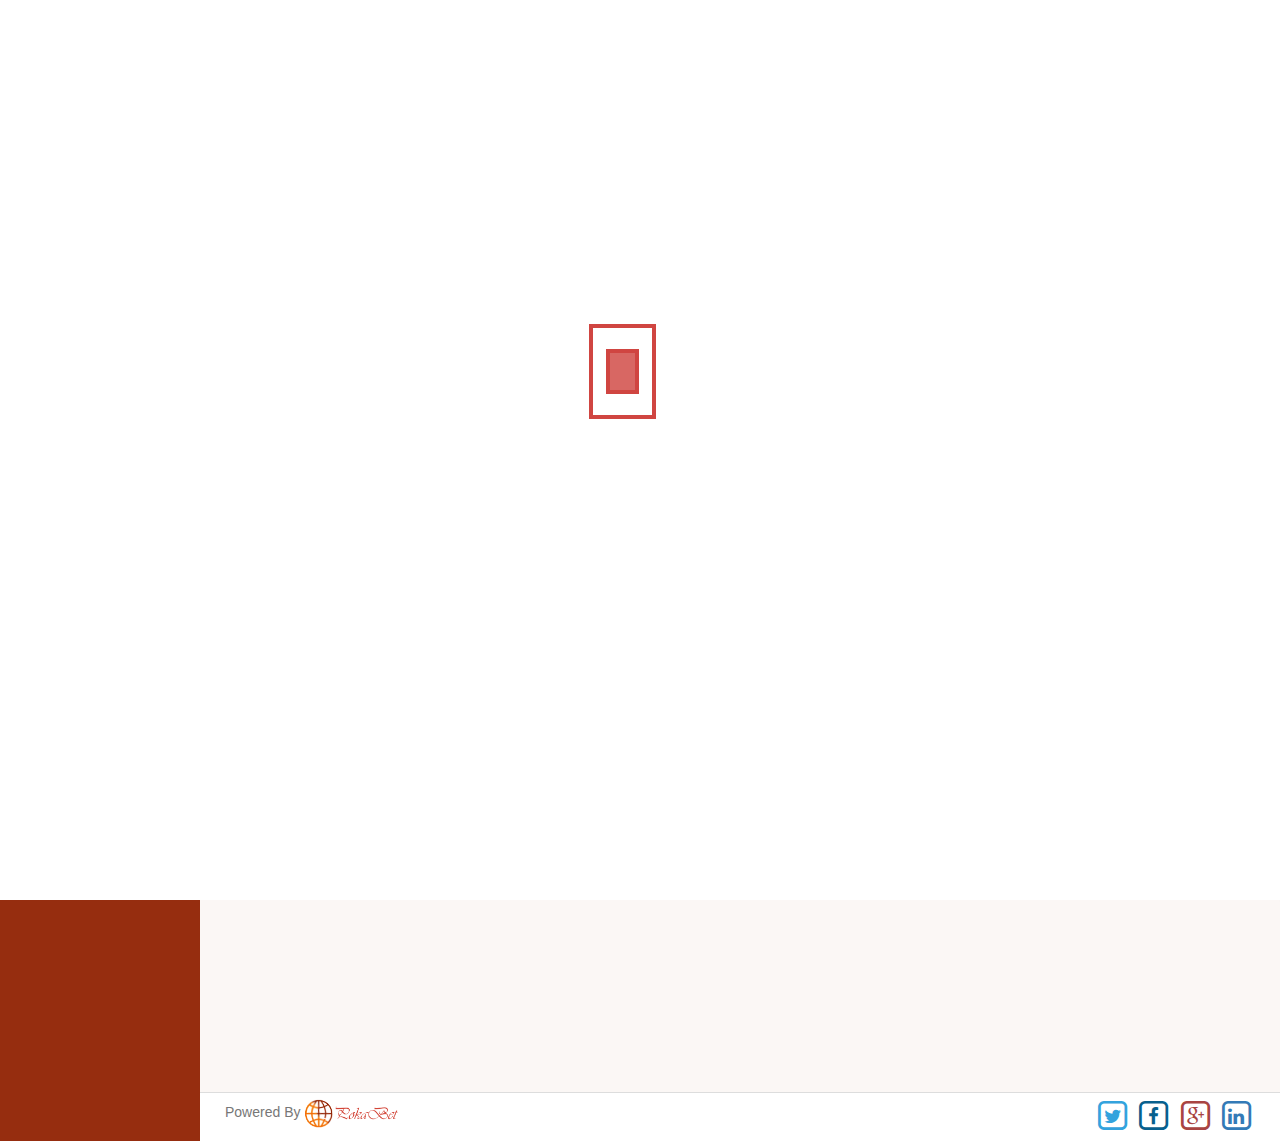
<file: profile/index.html>
<!DOCTYPE html>
<html>
<head>
    <meta charset="utf-8">
    <meta http-equiv="X-UA-Compatible" content="IE=edge">
    <meta name="viewport" content="width=device-width, height=device-height,initial-scale=1">
    <meta name="description" content="">
    <meta name="author" content="">
    <title>Poka Bet | Profile</title>
    <link rel="icon" href="../assets/img/icon.png">
    <link rel="stylesheet" type="text/css" href="../assets/plugins/bootstrap/css/bootstrap.min.css">
    <link rel="stylesheet" type="text/css" href="../assets/plugins/bootstrap/css/bootstrap-theme.min.css">
    <link rel="stylesheet" type="text/css" href="../assets/plugins/bootstrap-datepicker/css/datepicker.css">
    <link rel="stylesheet" type="text/css" href="../assets/plugins/fontawesome/css/font-awesome.css">
    <link rel="stylesheet" type="text/css" href="../assets/css/styles.css">
</head>
<body>
    <!-- fund wallet modal -->
    <div id="fund_wallet" class="modal fade" role="dialog">
        <div class="modal-dialog">
            <!-- Modal content-->
            <div class="modal-content" style="color:#555;">
              <div class="modal-header">
                <button type="button" class="close" data-dismiss="modal">&times;</button>
                <h4 class="modal-title">Fund Wallet</h4>
              </div>
              <div class="modal-body text-center">
                <!-- fund wallet form -->
                <form id="fund_form">
                    <div class="form-group">
                        <input class="form-control" type="number" required="required" name="amount" placeholder="Enter amount">
                    </div>
                    <div class="form-group">
                        <input class="form-control" type="number" required="required" name="cvv2" placeholder="Enter CVV2 number">
                    </div>
                    <div class="form-group">
                        <input class="form-control" type="number" required="required" name="cardno" placeholder="Enter card number">
                    </div>
                    <div class="form-group">
                        Expiry Date:
                        <!-- month list -->
                        <select name="mm" id="month_list">
                        </select>
                        <!-- year list -->
                        <select name="yyyy" id="year_list">
                        </select>
                    </div>
                </form>
              </div>
              <div class="modal-footer">
                <button type="button" class="btn btn-default" data-dismiss="modal">Cancel</button>
                <button type="submit" class="btn btn-warning" id="submit_email">Fund</button>
              </div>
            </div>
        </div>
    </div>
    <!-- withdraw from wallet modal -->
    <div id="withdraw_wallet" class="modal fade" role="dialog">
        <div class="modal-dialog">
            <!-- Modal content-->
            <div class="modal-content" style="color:#555;">
              <div class="modal-header">
                <button type="button" class="close" data-dismiss="modal">&times;</button>
                <h4 class="modal-title">Withdraw From Wallet</h4>
              </div>
              <div class="modal-body text-center">
                <!-- withdraw from wallet form -->
                <form id="withdraw_form">
                    <div class="form-group">
                        <input class="form-control" type="number" required="required" name="amount" placeholder="Enter amount you wish to withdraw (in kobo)">
                    </div>
                </form>
              </div>
              <div class="modal-footer">
                <button type="button" class="btn btn-default" data-dismiss="modal">Cancel</button>
                <button type="submit" class="btn btn-warning" id="submit_email">Withdraw</button>
              </div>
            </div>
        </div>
    </div>
    <button class="btn fa fa-chevron-up" id="doc_arrow"></button>
    <div class='load_cover'><i><i></i></i></div>
    <nav class="navbar navbar-default navbar-fixed-top _m" role="navigation">
        <div class="navbar-header">
            <button type="button" class="navbar-toggle" data-toggle="collapse" data-target=".navbar-nav">
                <span class="sr-only">Toggle navigation</span>
                <span class="icon-bar"></span>
                <span class="icon-bar"></span>
                <span class="icon-bar"></span>
            </button>
            <a class="navbar-brand page_scroll" href="#landing">
                <img src="../assets/img/logo.png" width="150px" height="auto">
            </a>
        </div>
        <noscript>
            <style type="text/css">
                .load_cover{
                    display: none;
                }
                noscript{
                    background: white;
                    position: fixed;
                    top: 20%;
                    width: 100%;
                    height: 40%;
                    text-align: center;
                    left: 0;
                    padding: 5% 10%;
                    font-size: 20px;
                    font-weight: bold;
                    box-shadow: 0px 2px 12px rgba(0,0,0,0.2);
                }
                .container-fluid{
                    opacity: 0.5;
                }
                body{
                    background: #666;
                }
            </style>
            PLEASE
            <span class="text-danger">ENABLE JAVASCRIPT</span> IN YOUR BROWSER SETTINGSS
            OR <span class="text-danger">DISABLE SPEED MODE </span>
            ON GOOGLE CHROME(MOBILE) OR UC BROWSER(MOBILE)
            AND <a href="index.html">RELOAD</a> THE PAGE.
        </noscript>
        <ul class="nav navbar-nav navbar-right navbar-collapse collapse">
            <li>
                <a href="#" class="tip" data-toggle="tooltip" data-placement="bottom" title="profile">
                    <img class="img-thumbnail" style="padding:0;" width="30px" height="30px" src="../assets/img/avatar3.jpg">
                    damiadek
                </a>
            </li>
            <li class="dropdown">
                <a href="#" class="tip" data-toggle="tooltip" data-placement="bottom" title="notifications">
                    <span class="fa fa-bell"></span> Notifications
                    <span class="fa fa-caret-down"></span>
                </a>
                <ul class="dropdown-menu">
                    <li class="dropdown-header">You have 3 notifications!</li>
                    <li class="divider"></li>
                    <li><a href="#"><span class="label label-warning"><i class="fa fa-futbol-o"></i></span> You have 3 new bets</a></li>
                    <li><a href="#"><span class="label label-primary"><i class="fa fa-user"></i></span> You have 1 new friend request</a></li>
                    <li><a href="#"><span class="label label-warning"><i class="fa fa-futbol-o"></i></span> There are 3 new sport bets</a></li>
                </ul>
            </li>
            <li class="dropdown">
                <a href="#" class="tip" data-toggle="tooltip" data-placement="bottom" title="wallet">
                    <span class="fa fa-briefcase"></span> Wallet
                    <span class="fa fa-caret-down"></span>
                </a>
                <ul class="dropdown-menu dropdown-menu-right">
                    <li class="dropdown-header"><b>Wallet</b> : <span id="balance">N78,227.00k</span></li>
                    <li class="divider"></li>
                    <li><a href="#" data-toggle="modal" data-target="#fund_wallet">Fund</a></li>
                    <li><a href="#" data-toggle="modal" data-target="#withdraw_wallet">Withdraw</a></li>
                </ul>
            </li>
            <li>
                <a href="../home" class="tip" data-toggle="tooltip" data-placement="bottom" title="logout">
                    <span class="fa fa-power-off"></span> Logout
                </a>
            </li>
        </ul>
    </nav>
    <nav class="side-nav wrapper">
        <div class="side-nav header">
            <img width="100px" class="img-thumbnail" height="100px" src="../assets/img/avatar3.jpg">
            <br>
            <small> damiadek</small>
        </div>
        <ul class="side-nav">
            <li><a href="../dashboard" title="Dashboard"><span class="fa fa-home"></span>Dashboard</a></li>
            <li class="active"><a href="#" title="Profile"><span class="fa fa-user"></span>Profile</a></li>
            <li><a href="../friends" title="Friends"><span class="fa fa-users"></span>Friends</a></li>
            <li><a href="../bets" title="Bets"><span class="fa fa-futbol-o"></span>Bets</a></li>
            <li><a href="#" title="Leaderboard"><span class="fa fa-sitemap"></span>Leaderboard</a></li>
            <button title="compress/expand" class="btn btn-warning fa fa-angle-double-left pull-right"></button>
        </ul>
    </nav>
    <div class="container-fluid">
        <div class="row">
            <div class="page-title col-xs-12">
                <h3>Profile</h3>
                <div class="page-breadcrumb">
                    <ol class="breadcrumb">
                        <li><a href="../home">Home</a></li>
                        <li><a href="../dashboard">Dashboard</a></li>
                        <li class="active"><b>Profile</b></li>
                    </ol>
                </div>
            </div>
            <div class="page-wrapper col-xs-12">
                <div class="row">
                    <div class="col-md-10 col-md-offset-1">
                        <div class="row">
                            <div class="col-sm-12 col-md-5 profile-image-cover">
                                <div class="profile-image">
                                    <img width="100%" class="img-thumbnail img-responsive" src="../assets/img/avatar3.jpg">
                                    <div class="edit_cover">
                                        <span class="option"><i class="fa fa-camera fa-2x" title="Choose Image" id="change"></i></span>
                                        <span class="option"><i class="fa fa-floppy-o fa-2x" title="Save Changes" id="update"></i></span>
                                        <span class="option"><i class="fa fa-undo fa-2x" title="Undo Changes" id="undo"></i></span>
                                        <br>
                                        <br>
                                        <span id="desc"></span>
                                    </div>
                                </div>
                                <br>
                                <button class="btn btn-warning btn-block" id="toggle_change">Change Image</button>
                            </div>
                            <div class="col-sm-12 col-md-7 profile-details">
                                <form>
                                    <fieldset>
                                        <input class="hidden" type="file" name="image" id="image">
                                        <label for="email">Email Address</label>
                                        <div class="prev"><i class="fa fa-envelope"></i> damiadek@mail.com</div>
                                        <label for="username">Username</label><br>
                                        <div class="prev"><i class="fa fa-user"></i> <span>damiadek</span> &nbsp; <a href="#" title="edit" class="fa fa-pencil"></a></div>
                                        <div class="input-group">
                                            <input class="form-control" id="username" type="text" name="username" placeholder="enter username" value="display session username">
                                            <span class="input-group-addon after text-warning save">Save</span>
                                            <span class="input-group-addon after cancel">Cancel</span>
                                        </div>
                                        <label for="phone">Phone Number</label><br>
                                        <div class="prev"><i class="fa fa-mobile-phone"></i> <span>08116706425</span> &nbsp; <a href="#" title="edit" class="fa fa-pencil"></a></div>
                                        <div class="input-group">
                                            <input class="form-control" id="phone" type="number" name="phone_number" placeholder="enter phone number" value="08116706425">
                                            <span class="input-group-addon after text-warning save">Save</span>
                                            <span class="input-group-addon after cancel">Cancel</span>
                                        </div>
                                        <label for="datepicker">Date Of Birth</label><br>
                                        <div class="prev"><i class="fa fa-calendar"></i> <span>20/12/1982</span> &nbsp; <a href="#" title="edit" class="fa fa-pencil"></a></div>
                                        <div class="input-group">
                                            <input class="form-control" id="DOB" type="text" name="date_of_birth" value="display session date_of_birth">
                                            <span class="input-group-addon after text-warning save">Save</span>
                                            <span class="input-group-addon after cancel">Cancel</span>
                                        </div>
                                        <label for="location">Location</label><br>
                                        <div class="prev"><i class="fa fa-map-marker"></i> <span>Lagos, Nigeria</span> &nbsp; <a href="#" title="edit" class="fa fa-pencil"></a></div>
                                        <div class="input-group">
                                            <input class="form-control" id="location" type="text" name="location" value="Lagos, Nigeria">
                                            <span class="input-group-addon after text-warning save">Save</span>
                                            <span class="input-group-addon after cancel">Cancel</span>
                                        </div>
                                        <!-- <button class="btn btn-warning pull-right" id="update">Update</button>
                                        <button class="btn btn-default pull-right" type="button" id="cancel">Cancel</button> -->
                                    </fieldset>
                                </form>
                            </div>
                        </div>
                    </div>
                </div>
            </div>
        </div>
        <div class="row foot" id="contact">
            <div class="col-md-12">
                <span class="pull-left">
                Powered By
                <img src="../assets/img/logo.png" height="30px">
                </span>
                <span class="pull-right">
                    <span class="fa-stack fa-lg">
                      <i class="fa fa-square-o fa-stack-2x tw-icon"></i>
                      <i class="fa fa-twitter fa-stack-1x tw-icon"></i>
                    </span>
                    <span class="fa-stack fa-lg">
                      <i class="fa fa-square-o fa-stack-2x fb-icon"></i>
                      <i class="fa fa-facebook fa-stack-1x fb-icon"></i>
                    </span>
                    <span class="fa-stack fa-lg">
                      <i class="fa fa-square-o fa-stack-2x text-danger"></i>
                      <i class="fa fa-google-plus fa-stack-1x text-danger"></i>
                    </span>
                    <span class="fa-stack fa-lg">
                      <i class="fa fa-square-o fa-stack-2x text-primary"></i>
                      <i class="fa fa-linkedin fa-stack-1x text-primary"></i>
                    </span>
                </span>
            </div>
        </div>
    </div>
    <div class="col-sm-12 col-md-3 search">
        <i class="fa fa-search" id="toggle_search"></i>
        <div class="form-group">
            <div class="input-group">
                <input type="text" class="form-control" name="" placeholder="find people...">
                <span class="input-group-addon"><i class="fa fa-search"></i></span>
            </div>
        </div>
        <div class="search_child">
            <div class="found_item" id="user-id">
                <img src="../assets/img/avatar1.png" class="img-circle" width="40px" height="40px">
                <p class="username">damiadek</p>
                <p class="location">Lagos, Nigeria</p>
                <i class="fa fa-user-plus"></i>
            </div>
            <div class="found_item" id="user-id">
                <img src="../assets/img/avatar1.png" class="img-circle" width="40px" height="40px">
                <p class="username">damiadek</p>
                <p class="location">Lagos, Nigeria</p>
                <i class="fa fa-user-plus"></i>
            </div>
            <div class="found_item" id="user-id">
                <img src="../assets/img/avatar1.png" class="img-circle" width="40px" height="40px">
                <p class="username">damiadek</p>
                <p class="location">Lagos, Nigeria</p>
                <i class="fa fa-user-plus"></i>
            </div>
            <div class="found_item" id="user-id">
                <img src="../assets/img/avatar1.png" class="img-circle" width="40px" height="40px">
                <p class="username">damiadek</p>
                <p class="location">Lagos, Nigeria</p>
                <i class="fa fa-user-plus"></i>
            </div>
            <div class="found_item" id="user-id">
                <img src="../assets/img/avatar1.png" class="img-circle" width="40px" height="40px">
                <p class="username">damiadek</p>
                <p class="location">Lagos, Nigeria</p>
                <i class="fa fa-user-plus"></i>
            </div>
            <div class="found_item" id="user-id">
                <img src="../assets/img/avatar1.png" class="img-circle" width="40px" height="40px">
                <p class="username">damiadek</p>
                <p class="location">Lagos, Nigeria</p>
                <i class="fa fa-user-plus"></i>
            </div>
            <div class="found_item" id="user-id">
                <img src="../assets/img/avatar1.png" class="img-circle" width="40px" height="40px">
                <p class="username">damiadek</p>
                <p class="location">Lagos, Nigeria</p>
                <i class="fa fa-user-plus"></i>
            </div>
            <div class="found_item" id="user-id">
                <img src="../assets/img/avatar1.png" class="img-circle" width="40px" height="40px">
                <p class="username">damiadek</p>
                <p class="location">Lagos, Nigeria</p>
                <i class="fa fa-user-plus"></i>
            </div>
            <div class="found_item" id="user-id">
                <img src="../assets/img/avatar1.png" class="img-circle" width="40px" height="40px">
                <p class="username">damiadek</p>
                <p class="location">Lagos, Nigeria</p>
                <i class="fa fa-user-plus"></i>
            </div>
            <div class="found_item" id="user-id">
                <img src="../assets/img/avatar1.png" class="img-circle" width="40px" height="40px">
                <p class="username">damiadek</p>
                <p class="location">Lagos, Nigeria</p>
                <i class="fa fa-user-plus"></i>
            </div>
            <div class="found_item" id="user-id">
                <img src="../assets/img/avatar1.png" class="img-circle" width="40px" height="40px">
                <p class="username">damiadek</p>
                <p class="location">Lagos, Nigeria</p>
                <i class="fa fa-user-plus"></i>
            </div>
            <div class="found_item" id="user-id">
                <img src="../assets/img/avatar1.png" class="img-circle" width="40px" height="40px">
                <p class="username">damiadek</p>
                <p class="location">Lagos, Nigeria</p>
                <i class="fa fa-user-plus"></i>
            </div>
            <div class="found_item" id="user-id">
                <img src="../assets/img/avatar1.png" class="img-circle" width="40px" height="40px">
                <p class="username">damiadek</p>
                <p class="location">Lagos, Nigeria</p>
                <i class="fa fa-user-plus"></i>
            </div>
            <div class="found_item" id="user-id">
                <img src="../assets/img/avatar1.png" class="img-circle" width="40px" height="40px">
                <p class="username">damiadek</p>
                <p class="location">Lagos, Nigeria</p>
                <i class="fa fa-user-plus"></i>
            </div>
            <div class="found_item" id="user-id">
                <img src="../assets/img/avatar1.png" class="img-circle" width="40px" height="40px">
                <p class="username">damiadek</p>
                <p class="location">Lagos, Nigeria</p>
                <i class="fa fa-user-plus"></i>
            </div>
            <div class="found_item" id="user-id">
                <img src="../assets/img/avatar1.png" class="img-circle" width="40px" height="40px">
                <p class="username">damiadek</p>
                <p class="location">Lagos, Nigeria</p>
                <i class="fa fa-user-plus"></i>
            </div>
            <div class="found_item" id="user-id">
                <img src="../assets/img/avatar1.png" class="img-circle" width="40px" height="40px">
                <p class="username">damiadek</p>
                <p class="location">Lagos, Nigeria</p>
                <i class="fa fa-user-plus"></i>
            </div>
            <div class="found_item" id="user-id">
                <img src="../assets/img/avatar1.png" class="img-circle" width="40px" height="40px">
                <p class="username">damiadek</p>
                <p class="location">Lagos, Nigeria</p>
                <i class="fa fa-user-plus"></i>
            </div>
            <div class="found_item" id="user-id">
                <img src="../assets/img/avatar1.png" class="img-circle" width="40px" height="40px">
                <p class="username">damiadek</p>
                <p class="location">Lagos, Nigeria</p>
                <i class="fa fa-user-plus"></i>
            </div>
            <div class="found_item" id="user-id">
                <img src="../assets/img/avatar1.png" class="img-circle" width="40px" height="40px">
                <p class="username">damiadek</p>
                <p class="location">Lagos, Nigeria</p>
                <i class="fa fa-user-plus"></i>
            </div>
            <div class="found_item" id="user-id">
                <img src="../assets/img/avatar1.png" class="img-circle" width="40px" height="40px">
                <p class="username">damiadek</p>
                <p class="location">Lagos, Nigeria</p>
                <i class="fa fa-user-plus"></i>
            </div>
        </div>
    </div>
    <script src="../assets/plugins/jquery/jquery.min.js"></script>
    <script src="../assets/plugins/jquery/jquery.easing.min.js"></script>
    <script src="../assets/plugins/bootstrap/js/bootstrap.min.js"></script>
    <script src="../assets/plugins/bootstrap-datepicker/js/bootstrap-datepicker.js"></script>
    <script src="../assets/plugins/jquery-slimscroll/jquery.slimscroll.js"></script>
    <script src="../assets/plugins/datatables/js/jquery.datatables.js"></script>
    <script src="../assets/js/library.js"></script>
    <script src="../assets/js/functions.js"></script>
    <script src="../assets/js/ui.js"></script>
    <script src="../assets/js/pages/dashboard.js"></script>
    <script src="../assets/js/pages/profile.js"></script>
</body>
</html>
</file>
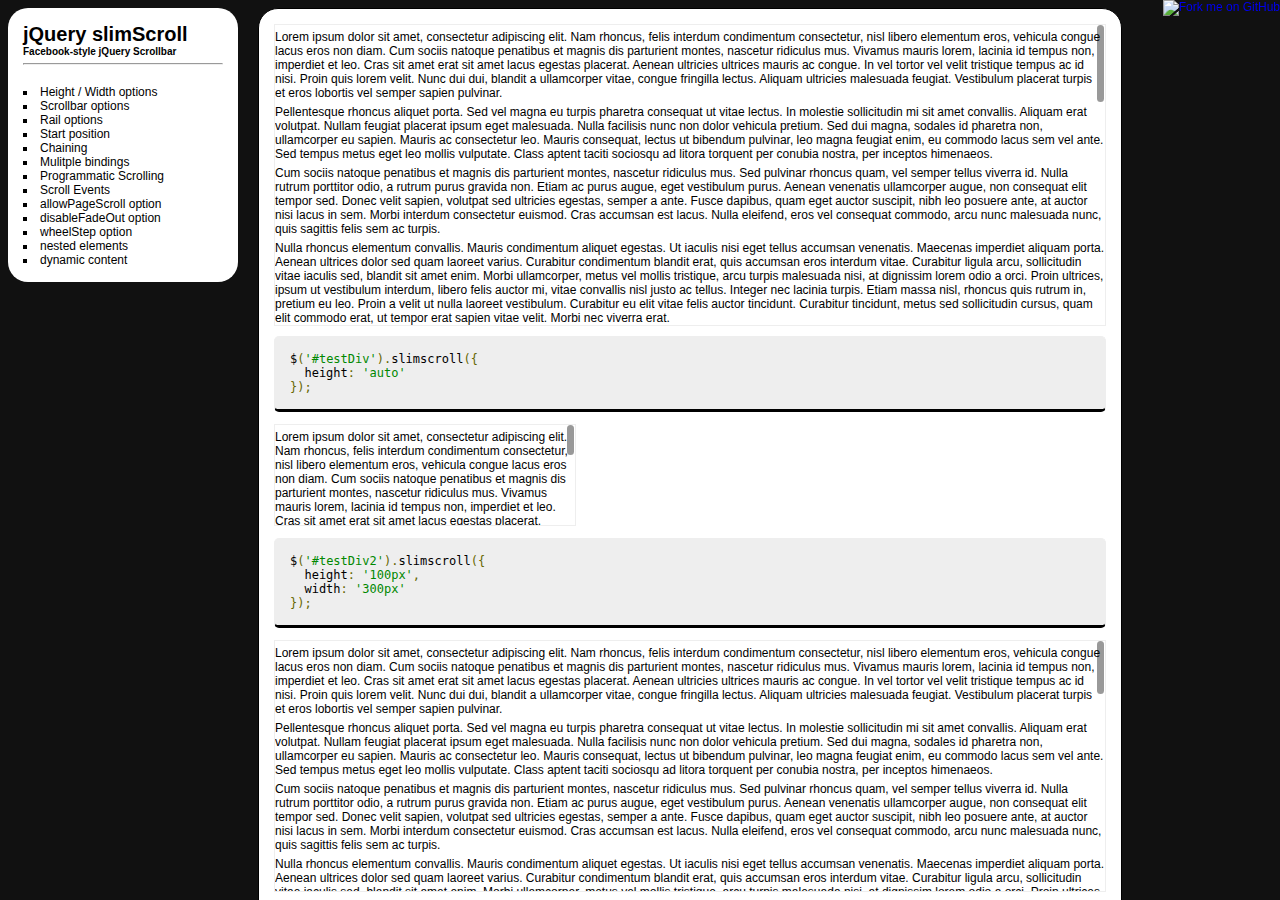
<file: assets/plugins/jquery-slimscroll/examples/index.html>
<!DOCTYPE html PUBLIC "-//W3C//DTD XHTML 1.0 Frameset//EN" "http://www.w3.org/TR/xhtml1/DTD/xhtml1-frameset.dtd">
<html>
    <head>
    </head>
    <frameset framespacing="0" cols="250,*" frameborder="0" noresize>
        <frame name="nav" src="navigation.html" target="top">
        <frame name="main" src="height-width.html" target="main">
    </frameset>
</html>
</file>
<file: assets/css/styles.css>
a{
	cursor: pointer;
}
.text-warning{
	color: #FFB44B;
}
#doc_arrow{
	display: none;
	position: fixed;
	background: #192F44;
	bottom: 45px;
	right: 30px;
	font-weight: bold;
	border-radius: 100%;
	padding: 10px;
	opacity: 0.8;
	color: #fff;
	outline: none;
	-webkit-animation: zoomInOut .4s;
	animation: zoomInOut .4s;
	z-index: 1000;
}
.load_cover>i>i{
	border: solid 4px rgba(208, 69, 65, 1);
	padding: 1vw;
	background: rgba(208, 69, 65, 0.82);
}
.load_cover>i{
	font-size: 10px;
	border: solid 4px rgba(208, 69, 65, 1);
	position: relative;
	top: 40%;
	left: 46vw;
	padding: 3vw 1vw;
	-webkit-animation: spin .4s infinite linear;
	animation: spin .4s infinite linear;
}
.load_cover{
	position: fixed;
	z-index: 9000;
	background: #fff;
	height: 100%;
	width: 100%;
	left: 0;
}
body{
	overflow-x: hidden;
	background: #962D0F;
	font-family: maiandra GD, "Helvetica Neue",Helvetica,Arial,sans-serif;
	padding-left: 60px;
}
.navbar a{
	transition: background 1s;
}
.navbar .dropdown ul{
	display: none;
	position: absolute;
	width: auto;
	background: white;
	top: 110%;
	list-style: none;
	padding: 0;
	border-radius: 2px;
	padding-top: 10px;
	transition: top .2s ease-out;
}
.navbar .dropdown ul:before{
	z-index: 1;
	content: " ";
	position: absolute;
	right: 10px;
	border-right: 1px solid rgba(0,0,0,.15);
	border-top: 1px solid rgba(0,0,0,.15);
	background: #fff;
	padding: 7px;
	transform: rotate(-45deg);
	top: -8px;
}
.navbar .dropdown ul li:not(.dropdown-header):hover{
	cursor: pointer;
	background: #eee;
	width: 100%;
	padding: 0;
	z-index: 20;
}
.navbar .dropdown ul li:not(.dropdown-header) a,
.navbar .dropdown ul li:not(.dropdown-header) a:visited{
	z-index: 20;
	width: 100%;
	padding: 10px 20px;
	color: #777;
}
.navbar-default{
	background: white;
	box-shadow: none;
	transition: all .5s ease-in-out;
}
.navbar-brand{
	border-bottom: solid 1px rgb(255, 180, 75);
    border-radius: 20px;
	padding: 0;
	position: relative;
}
.home_links > li > a:visited,
.home_links > li > a{
	background: none!important;
	color: #444!important;
	box-shadow: none!important;
}
nav,
.landing_div{
	border-radius: 0!important;
}
.landing_div{
	width: 100%;
	position: relative;
	left: 0;
	background: #fff;
	padding: 0px 15px;
}
.slide > .col-md-12{
	padding: 0;
}
.navbar.transparent{
	background: #fff;
	box-shadow: none;
	transition: all .5s ease-in-out;
}
.navbar.transparent .navbar-brand{
	border-bottom: solid 1px rgb(255, 180, 75);
    border-radius: 20px;
}
.navbar.transparent > .navbar-right > li > a:visited,
.navbar.transparent > .navbar-right > li > a{
	opacity: .9;
	color: #888!important;
}
.navbar.transparent > .navbar-right > li > a:hover{
	opacity: 1;
	background: transparent;
	transition: opacity .3s ease-out;
	color: #555!important;
}
.navbar.transparent > .navbar-right > li.active > a,
.navbar.transparent > .navbar-right > li.active > a:hover{
	opacity: 1;
	background: transparent;
}

/*wallet balance*/
#balance{
	color: #F47111;
}

/*slider*/
#bg_1,
#bg_2,
#bg_3{
	position: absolute;
	top: 0;
	width: 100vw;
	min-height: 80vh;
	height: 100%;
	right: 0%;
}
#bg_2,
#bg_1{
	display: none;
}

/*cover*/
.landing_div .cover{
	overflow-y: auto;
	position: relative;
	top: 0;
	left: 0;
	width: 100%;
	min-height: 90vh;
	background: rgba(0,0,0,0.75);
	margin: 0;
	margin-bottom: 0;
	padding-top: 70px;
	z-index: 10;
	padding-left: 10px;
	padding-right: 10px;
}
.landing_div .cover h1{
	font-size: 30px;
}
.landing_div .cover .btn-warning{
	color: #FFB44B;
	border-color: #FFB44B;
	opacity: 0.8;
	background: rgba(0,0,0,0.4);
	transition: opacity .2s ease-in;
}
.landing_div .cover .title{
	min-height: 30vh;
	color: rgba(255,255,255,0.8);
}
.landing_div .cover .title .main.text{
	font-size: 30px;
	font-style: italic;
	font-family: serif;
}
.landing_div .cover .title .main.text span{
	border: solid 2px #fff;
	border-radius: 100%;
	padding: 5px 20px;
	background: rgba(79, 19, 2, 0.58);
	font-size: 50px;
}
.landing_div .cover .title ul{
	font-family: cursive;
	list-style: none;
	line-height: 30px;
	padding-left: 50px;
}
.landing_div .cover .title ul img{
	opacity: 0.7;
}
.landing_div .cover .btn-warning:hover{
	opacity: 1;
}
.landing_div .cover .col-sm-12{
	position: relative;
}
.landing_div .cover .title_text{
	color: #fff;
	color: #fefefe;
	font-size: 20px;
	position: absolute;
	bottom: 0;
	opacity: 0.4;
	transition: all 3s linear;
}

/*social*/
.fb-icon{
	color: #08608E;
}
.tw-icon{
	color: #33A3DD;
}

#reset_modal{
	z-index: 1300;
}
/*login*/
.landing_div .login{
	position: fixed!important;
	top: -200%;
	left: 0;
	padding-top: 20px;
	right: 0;
	z-index: 1200;
	background: rgba(244,244,244,0.8);
	height: 100vh;
	overflow-y: auto;
}
.landing_div .login form{
	background: #fff;
	border-radius: 5px;
	padding: 10px 10px 30px 10px;
	box-shadow: rgba(0,0,0,0.2) 0px 6px 12px;
}
.landing_div .login form legend{
	position: relative;
	color: #999;
}
.landing_div .login form legend a{
	text-decoration: none;
	transition: transform .3s;
}
.landing_div .login form legend a:hover{
	text-decoration: none;
	transform: scale(1.05);
}
.landing_div .login .login_toggle{
	margin-top: 10px;
	margin-right: 20px;
	color: rgba(0,0,0,0.3);
	font-size: 20px;
	cursor: pointer;
	transition: color .4s;
}
.landing_div .login .login_toggle:hover{
	color: rgba(0,0,0,0.6);
}
.alert.message{
	display: none;
}
.register{
	color: #ccc;
	margin-bottom: 30px;
}
#reg{
	margin-top: 20px;
}
.main.text,
.title>ul>li{
	position: relative;
	left: -200%;
}


/*description*/
.m_desc_steps,
.sports_wrap,
.l_wrap{
	padding-bottom: 30px;
	padding-top: 30px;
}
.leader_item img{
	display: none;
	-webkit-animation: zoomInOut .6s;
	animation: zoomInOut .6s;
}
.m_desc_steps .col-sm-12{
	opacity: 0;
	position: relative;
	top: 20px;
	transition: top 1s ease-out, opacity 4s;
}
.m_desc_steps,
.sports_wrap,
.foot,
.l_wrap{
	position: relative;
	text-align: center;
}
.l_wrap::before,
.sports_wrap::before,
.m_desc_steps::before{
	z-index: 1000;
	content: " ";
	position: absolute;
	left: 49%;
	border-right: solid 20px #fff;
	border-top: solid 20px #fff;
	transform: rotate(-45deg);
	top: -10px;
}
.l_wrap{
	background: rgb(216, 87, 75);
	color: #fff;
}
.l_wrap *{
	position: relative;
}
.l_wrap .details h4{
	color: #FF9900;
}
.l_wrap .details{
	background: #fff;
	padding: 10px;
	box-shadow: 0px 6px 12px rgba(0,0,0,0.19);
	color: rgb(216, 87, 75);
	margin: 15px 0px;
}
.l_wrap .details::before{
	z-index: 100;
	content: " ";
	position: absolute;
	left: 48%;
	border-right: solid 12px #fff;
	border-top: solid 12px #fff;
	transform: rotate(-45deg);
	top: -6px;
}
.result_item,
.bet_item,
.sport_item{
	width: 100%;
	text-align: left;
	border-top: solid 1px #eee;
	padding: 15px 0px;
	color: #999;
	float: right;
}
.result_item:last-of-type,
.bet_item:last-of-type,
.sport_item:last-of-type{
	border-bottom: solid 1px #eee;
}
.result_item{
	border-top: none;
}
.bet_item b,
.sport_item b{
	color: #444;
}
.bet_item button,
.sport_item button,
.bet_item span,
.sport_item span{
	float: right;
}
.bet_item span{
	width: 60px;
}
#bet .sport_item{
	position: relative;
	left: -20px;
	opacity: 0;
	transition: left 1s ease-out, opacity 4s;
}
.foot,
.home_foot{
	background: #fff;
	border-top: solid 1px #999;
	padding: 2px 10px;
}
.foot{
	padding-top: 5px;
	padding-bottom: 5px;
	border: none;
}

/*side navigation*/
.side-nav.wrapper{
	margin-left: 0px;
	position: absolute;
	left: 0;
	width: 200px;
	min-height: 100vh;
	padding-top: 150px;
	background: #962D0F;
	padding: 0;
	text-align: left;
	transition: all .1s;
	z-index: 1000;
}
.side-nav.wrapper > .side-nav.header{
	text-align: center;
	background: #5A1906;
	padding: 100px 20px 20px 20px;
	margin-bottom: 20px;
}
.side-nav.wrapper > .side-nav.header > small{
	font-weight: bold;
	margin: 10px;
	display: block;
	color: #F9E6E0;
	position: relative;
}
.side-nav.wrapper > .side-nav.header > small:after{
	content: " ";
	background: #5CB85C;
	border-radius: 100%;
	padding: 4px;
	width: 8px;
	height: 8px;
	position: absolute;
	left: 30px;
	bottom: 30%;
}
.side-nav.wrapper > ul{
	list-style: none;
	width: 100%;
	padding: 0;
	display: block;
	position: relative;
}
.side-nav.wrapper > ul > button{
	/*position: absolute;*/
	right: 0;
	top: 0;
	bottom: 0;
	width: 50px!important;
	outline: none;
	/*padding: 2px;*/
	background: rgba(0,0,0,0.15);
	background: -webkit-linear-gradient(left, transparent , rgba(0,0,0,0.25));
	background: -o-linear-gradient(right, transparent , rgba(0,0,0,0.25));
	background: -moz-linear-gradient(right, transparent , rgba(0,0,0,0.25));
	background: linear-gradient(to right, transparent , rgba(0,0,0,0.25));
	transition: all 1s ease-in-out;
	border-radius: 0;
	border: none;
	box-shadow: none;
}
.side-nav.wrapper:hover > ul > button{
	color: #fff;
}
.side-nav.wrapper:hover > ul > button{
	animation: stretch infinite 1s;
	-webkit-animation: stretch 1s infinite ;
}
.side-nav.wrapper:hover > ul > button:hover,
.side-nav.wrapper:hover > ul > button:focus,
.side-nav.wrapper:hover > ul > button:active{
	background: rgba(0,0,0,0.3);
	background: -webkit-linear-gradient(left, transparent , rgba(0,0,0,0.3));
	background: -o-linear-gradient(right, transparent , rgba(0,0,0,0.3));
	background: -moz-linear-gradient(right, transparent , rgba(0,0,0,0.3));
	background: linear-gradient(to right, transparent , rgba(0,0,0,0.3));
	outline: none;
	box-shadow: 0px 4px -webkit-linear-gradient(left, transparent , rgba(0,0,0,0.3));
}
.side-nav.wrapper > ul > li{
	padding: 0;
	width: 100%;
	display: block;
	overflow-x: hidden;
}
.side-nav.wrapper > ul > li:hover{
	overflow-x: visible;
}
.side-nav.wrapper > ul > li > a,
.side-nav.wrapper > ul > li > a:visited{
	display: block;
	width: 100%;
	color: #fff;
	padding: 5px;
	background: transparent;
}
.side-nav.wrapper > ul > li > a:focus,
.side-nav.wrapper > ul > li > a:active,
.side-nav.wrapper > ul > li > a:visited,
.side-nav.wrapper > ul > li > a:hover{
	text-decoration: none;
}
.side-nav.wrapper > ul > li.active a,
.side-nav.wrapper > ul > li:hover a,
.side-nav.wrapper > ul > li:visited a{
	background: rgba(72, 17, 2, 0.7);
}
.side-nav.wrapper > ul > li > a > span{
	display: inline block;
	font-size: 20px;
	padding: 10px;
	padding-left: 15px;
}

/*compressed nav*/
.side-nav.wrapper.compressed{
	margin-left: 0px;
	width: 60px;
	transition: all .1s;
}
.side-nav.wrapper.compressed > .side-nav.header {
	padding-left: 0;
	padding-right: 0;
}
.side-nav.wrapper.compressed > .side-nav.header > img{
	width: 45px!important;
	height: 45px!important;
}
.side-nav.wrapper.compressed > .side-nav.header > small{
	display: none;
}
.side-nav.wrapper.compressed > ul > li.active > a,
.side-nav.wrapper.compressed > ul > li > a{
	width: 200px;
}
.side-nav.wrapper.compressed > ul > li > a > span{
	padding-right: 30px;
}

/*main content*/
.container-fluid{
	background: rgba(255,255,255,0.9);
	min-height: 100vh;
	padding-top: 80px;
	color: #777;
}
.page-title{
	border-bottom: solid 1px #ddd;
}
.breadcrumb{
	background: #fff;
}
.page-wrapper{
	width: 100%;
	min-height: 100vh;
	background: rgba(255,255,255,0.6);
	padding: 20px;
    border-bottom: solid 1px #ddd;
}
span.result{
	/*color: #6CC0ED;*/
	color: rgba(217, 83, 79, 0.66);
}
.panel .latest_sports{
	border-right: dashed 1px #eee;
}
.panel{
	border-radius: 0;
}
.panel-title{
	font-weight: bold;
}
.latest_sports .sport_item{
	border: none;
	border-bottom: solid 1px #eee;
}
.leaderboard .panel-body{
	padding-left: 0px;
	padding-right: 0px;
}
.leaderboard_item{
	position: relative;
	padding: 10px 0;
	margin-right: 10px;
	border-bottom: solid 1px #eee;
}
.leaderboard_item > span{
	position: absolute;
	right: 0px;
	top: 10px;
	font-weight: bold;
	font-size: 10px;
	/*color: #ccc;*/
	color: rgba(150, 45, 15, 0.29);
}
.leaderboard_item > p{
	padding: 0px;
	margin: 0;
	color: #aaa;
	font-size: 13px;
}
.leaderboard_item > p.username{
	font-size: 15px;
	color: #444;
}
.leaderboard_item > img{
	float: left;
	margin-right: 15px;
}

/*fund wallet form*/
#fund_form{
	text-align: left;
	color: #999;
}
#fund_form #month_list,
#fund_form #year_list{
	color: #444;
	border-radius: 3px;
	cursor: pointer;
}

/*profile*/
.profile-image{
	position: relative;
	padding: 0;
	transition: opacity .4s ease-in-out;
}
.profile-image > img{
	min-height: 350px;
}
.profile-image > .edit_cover{
	position: absolute;
	background: rgba(0,0,0,0.2);
	top: 4px;
	right: 4px;
	bottom: 4px;
	left: 4px;
	text-align: center;
	cursor: pointer;
	padding-top: 60%;
	display: none;
}
.profile-image > .edit_cover:hover > span:hover{
	color: rgba(255,255,255,1);
	transform: scale(1.2);
}
.profile-image > .edit_cover:hover > span{
	color: rgba(255,255,255,0.9);
}
.profile-image:hover{
	opacity: .9;
}
.profile-image > .edit_cover > span{
	margin-left: 10px;
	color: rgba(255,255,255,1);
	position: relative;
	transition: color .4s ease-in-out;
}
.profile-image > .edit_cover:hover > span:hover > i{
	transform: scale(1.1);
	transition: transform .4s;
}
.profile-image .edit_cover{
	transition: opacity .5s;
}
.profile-details{
	padding: 20px;
}
.profile-details .input-group,
.profile-details .prev{
	margin-bottom: 20px;
}
.profile-details label{
	color: #aaa;
}
.profile-details .input-group{
	display: none;
}
.profile-details .input-group.open{
	display: table;
}
.profile-details input,
.profile-details input:active,
.profile-details input:focus{
	border: none;
	background: none;
	border-bottom: solid #ccc 1px;
	box-shadow: none;
	outline: none;
}
.profile-details .input-group-addon{
	border: none;
	background: transparent;
}

/*search friends*/
.search{
	position: fixed;
	z-index: 1020;
	width: 250px;
	right: -255px;
	height: 100vh;
	top: 0vh;
	background: white;
	padding: 10px;
	padding-top: 20vh;
	box-shadow: -2px 2px 4px rgba(0,0,0,0.2);
	transition: right .2s;
}
.input-group-addon{
	cursor: pointer;
}
.search.open{
	right: 0px;
}
.search_child{
	overflow-y: auto;
	height: 85%;
	padding-bottom: 2px;
}
.search > i:active,
.search > i:focus,
.search > i:hover,
.search > i{
	border-right: 1px dashed #eee;
	position: absolute;
	top: 20vh;
	width: 50px;
	left: -50px;
	background: white;
	outline: none;
	box-shadow: none;
	cursor: pointer;
	border-bottom-left-radius: 5px;
	border-top-left-radius: 5px;
	border-top-left-radius: 5px;
	border-bottom-left-radius: 5px;
	padding: 10px;
	box-shadow: -2px 2px 4px rgba(0,0,0,0.2);
	text-align: center;
}
.found_item{
	padding-top: 5px;
	padding-bottom: 5px;
	position: relative;
	border-bottom: dashed #ccc 1px;
}
.found_item img{
	float: left;
	margin-right: 10px;
}
.found_item .username{
	font-weight: bold;
	margin-bottom: 0px;
	color: #999;
}
.found_item .location{
	font-size: 12px;
	font-weight: lighter;
	margin-bottom: 0;
}
.found_item i{
	color: #BF350D;
	position: absolute;
	right: 5px;
	top: 15px;
}
.found_item i:hover{
	cursor: pointer;
	color: #962D0F;
}

/*friends list*/
.request_item,
.friend_item{
	float: left;
	display: block;
	width: 100%;
	padding: 5px;
}
.request_item > *:not(i) ,
.friend_item > *:not(i) {
	float: left;
}
.request_item > *:not(img) ,
.friend_item > *:not(img) {
    vertical-align: middle;
    height: 40px;
    padding: 0;
    margin: 0;
    padding-top: 10px;
}
.request_item > img{
	margin-right: 2%;
}
.friend_item > img{
	margin-right: 5%;
}
.request_item > .location{
	color: #ccc;
}
.request_item > .username{
	margin-right: 10%;
}
.friend_item > .username{
	margin-right: 30%;
}
.request_item > i,
.friend_item > i{
	float: right;
	font-style: normal;
	opacity: .05;
	cursor: pointer;
	margin-right: 10px;
	transition: opacity .4s;
}
.request_item:hover,
.friend_item:hover{
	background: rgba(0,0,0,0.03);
}
.request_item:hover > i,
.friend_item:hover > i{
	opacity: .3;
}
.request_item:hover > i:hover,
.friend_item:hover > i:hover{
	opacity: .7;
}
.request_item:hover > i:hover > span.fa-trash,
.friend_item:hover > i:hover > span.fa-trash{
	animation: wiggle .2s 2;
	-webkit-animation: wiggle .2s 2;
}

@media (max-width: 610px){
	.navbar .navbar-toggle {
		border-color: #888;
	}
	.navbar .navbar-toggle .icon-bar {
    	background-color: #888;
	}
}
@media (min-width: 610px){
	body{
		padding-left: 200px;
	}
	.navbar{
		padding: 0px 50px;
	}
	.navbar.transparent > .navbar-right > li > a:hover{
		color: #fff!important;
		border-color: #fff!important;
	}
	.navbar.transparent{
		background: transparent;
	}
	.navbar-brand{
		margin-top: 15px;
	}
	.navbar-nav>li>a:visited,
	.navbar-nav>li>a {
	    margin-top: 15px;
	    margin-bottom: 15px;
	    padding-top: 10px;
	    padding-bottom: 10px;
	    color: #999!important;
	}
	.navbar-nav>li>a:hover{
		color: #666!important;
	}
	.navbar.pressed .navbar-brand{
		margin-top: 0;
		padding-top: 10px;
	}
	.navbar .navbar-brand img,
	.navbar .navbar-brand{
		transition: all .2s;
	}
	.navbar.pressed .navbar-brand img{
		width: 100px!important;
	}
	.navbar.pressed .navbar-right a{
		margin-top: 10px!important;
		margin-bottom: 0px!important;
		transition: all .2s;
	}
	.landing_div .cover{
		padding-left: 50px;
		padding-right: 50px;
		padding-top: 25vh;
	}
	.landing_div .cover .title{
		min-height: 60vh;
	}
	.landing_div .login > span{
		top: 50px;
		right: 50px;
	}
	.landing_div .login form{
		padding: 30px 50px 30px 50px;
	}
	.m_desc_steps{
		padding: 200px 200px;
	}
	.sports_wrap{
		padding: 100px 200px;
	}
	.l_wrap{
		padding: 100px 200px;
	}
	.landing_div .cover .title ul{
		padding-left: 80px;
	}
	.side-nav.wrapper{
		/*margin-left: -200px;*/
	}
	.side-nav.wrapper.compressed{
		/*margin-left: -50px;*/
	}
}
.navbar > .navbar-right.home_links > li > a.login_toggle:hover,
.navbar > .navbar-right.home_links > li > a.login_toggle,
.navbar.transparent > .navbar-right.home_links > li > a.login_toggle:hover,
.navbar.transparent > .navbar-right.home_links > li > a.login_toggle{
    background-color: #f0ad4e!important;
	border: solid #eea236 2px!important;
	border-radius: 5px;
	color: #fff!important;
}

/*animations*/
@-webkit-keyframes spin{
	0%{-webkit-transform: rotateY(180deg);opacity: 0.8;}
	100%{-webkit-transform: rotateY(0deg);opacity: 1; }
}
@keyframes spin{
	0%{transform: rotateY(180deg); }
	100%{transform: rotateY(0deg); }
}
@-webkit-keyframes opaq{
	0%{opacity: .5;}
	20%{opacity: 1;}
	40%{opacity: .5;}
	60%{opacity: 1;}
	80%{opacity: .5;}
	100%{opacity: 1;}
}
@keyframes opaq{
	0%{opacity: 1;}
	20%{opacity: 0.5;}
	40%{opacity: 1;}
	60%{opacity: 0.5;}
	80%{opacity: 1;}
	100%{opacity: 0.5;}
}
@keyframes marg{
	0%{margin-top: 0px;}
	100%{margin-top: 20px;}
}
@-webkit-keyframes marg{
	0%{margin-top: 0px;}
	100%{margin-top: 20px;}
}
@-webkit-keyframes zoomInOut {
    0% {transform:scale(0)}
    50% {transform:scale(1.2)}
    100% {transform:scale(1)}
}

@keyframes zoomInOut {
    0% {transform:scale(0)}
    50% {transform:scale(1.2)}
    100% {transform:scale(1)}
}
@keyframes stretch{
	0%{
		width: 50px;
	}

	50%{
		width: 60px;
	}

	100%{
		width: 50px;
	}
}
@-webkit-keyframes stretch{
	0%{
		width: 50px;
	}

	50%{
		width: 60px;
	}

	100%{
		width: 50px;
	}
}
@keyframes wiggle{
	0%{
		transform: rotate(15deg);
	}

	100%{
		transform: rotate(-10deg);
	}
}
@-webkit-keyframes wiggle{
	0%{
		transform: rotate(15deg);
	}

	100%{
		transform: rotate(-10deg);
	}
}
</file>
<file: assets/plugins/bootstrap-datepicker/css/datepicker.css>
/*!
 * Datepicker for Bootstrap
 *
 * Copyright 2012 Stefan Petre
 * Improvements by Andrew Rowls
 * Licensed under the Apache License v2.0
 * http://www.apache.org/licenses/LICENSE-2.0
 *
 */
.datepicker {
  padding: 4px;
  -webkit-border-radius: 4px;
  -moz-border-radius: 4px;
  border-radius: 4px;
  direction: ltr;
}
.datepicker-inline {
  width: 220px;
}
.datepicker.datepicker-rtl {
  direction: rtl;
}
.datepicker.datepicker-rtl table tr td span {
  float: right;
}
.datepicker-dropdown {
  top: 0;
  left: 0;
}
.datepicker-dropdown:before {
  content: '';
  display: inline-block;
  border-left: 7px solid transparent;
  border-right: 7px solid transparent;
  border-bottom: 7px solid #ccc;
  border-top: 0;
  border-bottom-color: rgba(0, 0, 0, 0.2);
  position: absolute;
}
.datepicker-dropdown:after {
  content: '';
  display: inline-block;
  border-left: 6px solid transparent;
  border-right: 6px solid transparent;
  border-bottom: 6px solid #ffffff;
  border-top: 0;
  position: absolute;
}
.datepicker-dropdown.datepicker-orient-left:before {
  left: 6px;
}
.datepicker-dropdown.datepicker-orient-left:after {
  left: 7px;
}
.datepicker-dropdown.datepicker-orient-right:before {
  right: 6px;
}
.datepicker-dropdown.datepicker-orient-right:after {
  right: 7px;
}
.datepicker-dropdown.datepicker-orient-top:before {
  top: -7px;
}
.datepicker-dropdown.datepicker-orient-top:after {
  top: -6px;
}
.datepicker-dropdown.datepicker-orient-bottom:before {
  bottom: -7px;
  border-bottom: 0;
  border-top: 7px solid #999;
}
.datepicker-dropdown.datepicker-orient-bottom:after {
  bottom: -6px;
  border-bottom: 0;
  border-top: 6px solid #ffffff;
}
.datepicker > div {
  display: none;
}
.datepicker.days div.datepicker-days {
  display: block;
}
.datepicker.months div.datepicker-months {
  display: block;
}
.datepicker.years div.datepicker-years {
  display: block;
}
.datepicker table {
  margin: 0;
  -webkit-touch-callout: none;
  -webkit-user-select: none;
  -khtml-user-select: none;
  -moz-user-select: none;
  -ms-user-select: none;
  user-select: none;
}
.datepicker td,
.datepicker th {
  text-align: center;
  width: 20px;
  height: 20px;
  -webkit-border-radius: 4px;
  -moz-border-radius: 4px;
  border-radius: 4px;
  border: none;
}
.table-striped .datepicker table tr td,
.table-striped .datepicker table tr th {
  background-color: transparent;
}
.datepicker table tr td.day:hover,
.datepicker table tr td.day.focused {
  background: #eeeeee;
  cursor: pointer;
}
.datepicker table tr td.old,
.datepicker table tr td.new {
  color: #999999;
}
.datepicker table tr td.disabled,
.datepicker table tr td.disabled:hover {
  background: none;
  color: #999999;
  cursor: default;
}
.datepicker table tr td.today,
.datepicker table tr td.today:hover,
.datepicker table tr td.today.disabled,
.datepicker table tr td.today.disabled:hover {
  background-color: #fde19a;
  background-image: -moz-linear-gradient(top, #fdd49a, #fdf59a);
  background-image: -ms-linear-gradient(top, #fdd49a, #fdf59a);
  background-image: -webkit-gradient(linear, 0 0, 0 100%, from(#fdd49a), to(#fdf59a));
  background-image: -webkit-linear-gradient(top, #fdd49a, #fdf59a);
  background-image: -o-linear-gradient(top, #fdd49a, #fdf59a);
  background-image: linear-gradient(top, #fdd49a, #fdf59a);
  background-repeat: repeat-x;
  filter: progid:DXImageTransform.Microsoft.gradient(startColorstr='#fdd49a', endColorstr='#fdf59a', GradientType=0);
  border-color: #fdf59a #fdf59a #fbed50;
  border-color: rgba(0, 0, 0, 0.1) rgba(0, 0, 0, 0.1) rgba(0, 0, 0, 0.25);
  filter: progid:DXImageTransform.Microsoft.gradient(enabled=false);
  color: #000;
}
.datepicker table tr td.today:hover,
.datepicker table tr td.today:hover:hover,
.datepicker table tr td.today.disabled:hover,
.datepicker table tr td.today.disabled:hover:hover,
.datepicker table tr td.today:active,
.datepicker table tr td.today:hover:active,
.datepicker table tr td.today.disabled:active,
.datepicker table tr td.today.disabled:hover:active,
.datepicker table tr td.today.active,
.datepicker table tr td.today:hover.active,
.datepicker table tr td.today.disabled.active,
.datepicker table tr td.today.disabled:hover.active,
.datepicker table tr td.today.disabled,
.datepicker table tr td.today:hover.disabled,
.datepicker table tr td.today.disabled.disabled,
.datepicker table tr td.today.disabled:hover.disabled,
.datepicker table tr td.today[disabled],
.datepicker table tr td.today:hover[disabled],
.datepicker table tr td.today.disabled[disabled],
.datepicker table tr td.today.disabled:hover[disabled] {
  background-color: #fdf59a;
}
.datepicker table tr td.today:active,
.datepicker table tr td.today:hover:active,
.datepicker table tr td.today.disabled:active,
.datepicker table tr td.today.disabled:hover:active,
.datepicker table tr td.today.active,
.datepicker table tr td.today:hover.active,
.datepicker table tr td.today.disabled.active,
.datepicker table tr td.today.disabled:hover.active {
  background-color: #fbf069 \9;
}
.datepicker table tr td.today:hover:hover {
  color: #000;
}
.datepicker table tr td.today.active:hover {
  color: #fff;
}
.datepicker table tr td.range,
.datepicker table tr td.range:hover,
.datepicker table tr td.range.disabled,
.datepicker table tr td.range.disabled:hover {
  background: #eeeeee;
  -webkit-border-radius: 0;
  -moz-border-radius: 0;
  border-radius: 0;
}
.datepicker table tr td.range.today,
.datepicker table tr td.range.today:hover,
.datepicker table tr td.range.today.disabled,
.datepicker table tr td.range.today.disabled:hover {
  background-color: #f3d17a;
  background-image: -moz-linear-gradient(top, #f3c17a, #f3e97a);
  background-image: -ms-linear-gradient(top, #f3c17a, #f3e97a);
  background-image: -webkit-gradient(linear, 0 0, 0 100%, from(#f3c17a), to(#f3e97a));
  background-image: -webkit-linear-gradient(top, #f3c17a, #f3e97a);
  background-image: -o-linear-gradient(top, #f3c17a, #f3e97a);
  background-image: linear-gradient(top, #f3c17a, #f3e97a);
  background-repeat: repeat-x;
  filter: progid:DXImageTransform.Microsoft.gradient(startColorstr='#f3c17a', endColorstr='#f3e97a', GradientType=0);
  border-color: #f3e97a #f3e97a #edde34;
  border-color: rgba(0, 0, 0, 0.1) rgba(0, 0, 0, 0.1) rgba(0, 0, 0, 0.25);
  filter: progid:DXImageTransform.Microsoft.gradient(enabled=false);
  -webkit-border-radius: 0;
  -moz-border-radius: 0;
  border-radius: 0;
}
.datepicker table tr td.range.today:hover,
.datepicker table tr td.range.today:hover:hover,
.datepicker table tr td.range.today.disabled:hover,
.datepicker table tr td.range.today.disabled:hover:hover,
.datepicker table tr td.range.today:active,
.datepicker table tr td.range.today:hover:active,
.datepicker table tr td.range.today.disabled:active,
.datepicker table tr td.range.today.disabled:hover:active,
.datepicker table tr td.range.today.active,
.datepicker table tr td.range.today:hover.active,
.datepicker table tr td.range.today.disabled.active,
.datepicker table tr td.range.today.disabled:hover.active,
.datepicker table tr td.range.today.disabled,
.datepicker table tr td.range.today:hover.disabled,
.datepicker table tr td.range.today.disabled.disabled,
.datepicker table tr td.range.today.disabled:hover.disabled,
.datepicker table tr td.range.today[disabled],
.datepicker table tr td.range.today:hover[disabled],
.datepicker table tr td.range.today.disabled[disabled],
.datepicker table tr td.range.today.disabled:hover[disabled] {
  background-color: #f3e97a;
}
.datepicker table tr td.range.today:active,
.datepicker table tr td.range.today:hover:active,
.datepicker table tr td.range.today.disabled:active,
.datepicker table tr td.range.today.disabled:hover:active,
.datepicker table tr td.range.today.active,
.datepicker table tr td.range.today:hover.active,
.datepicker table tr td.range.today.disabled.active,
.datepicker table tr td.range.today.disabled:hover.active {
  background-color: #efe24b \9;
}
.datepicker table tr td.selected,
.datepicker table tr td.selected:hover,
.datepicker table tr td.selected.disabled,
.datepicker table tr td.selected.disabled:hover {
  background-color: #9e9e9e;
  background-image: -moz-linear-gradient(top, #b3b3b3, #808080);
  background-image: -ms-linear-gradient(top, #b3b3b3, #808080);
  background-image: -webkit-gradient(linear, 0 0, 0 100%, from(#b3b3b3), to(#808080));
  background-image: -webkit-linear-gradient(top, #b3b3b3, #808080);
  background-image: -o-linear-gradient(top, #b3b3b3, #808080);
  background-image: linear-gradient(top, #b3b3b3, #808080);
  background-repeat: repeat-x;
  filter: progid:DXImageTransform.Microsoft.gradient(startColorstr='#b3b3b3', endColorstr='#808080', GradientType=0);
  border-color: #808080 #808080 #595959;
  border-color: rgba(0, 0, 0, 0.1) rgba(0, 0, 0, 0.1) rgba(0, 0, 0, 0.25);
  filter: progid:DXImageTransform.Microsoft.gradient(enabled=false);
  color: #fff;
  text-shadow: 0 -1px 0 rgba(0, 0, 0, 0.25);
}
.datepicker table tr td.selected:hover,
.datepicker table tr td.selected:hover:hover,
.datepicker table tr td.selected.disabled:hover,
.datepicker table tr td.selected.disabled:hover:hover,
.datepicker table tr td.selected:active,
.datepicker table tr td.selected:hover:active,
.datepicker table tr td.selected.disabled:active,
.datepicker table tr td.selected.disabled:hover:active,
.datepicker table tr td.selected.active,
.datepicker table tr td.selected:hover.active,
.datepicker table tr td.selected.disabled.active,
.datepicker table tr td.selected.disabled:hover.active,
.datepicker table tr td.selected.disabled,
.datepicker table tr td.selected:hover.disabled,
.datepicker table tr td.selected.disabled.disabled,
.datepicker table tr td.selected.disabled:hover.disabled,
.datepicker table tr td.selected[disabled],
.datepicker table tr td.selected:hover[disabled],
.datepicker table tr td.selected.disabled[disabled],
.datepicker table tr td.selected.disabled:hover[disabled] {
  background-color: #808080;
}
.datepicker table tr td.selected:active,
.datepicker table tr td.selected:hover:active,
.datepicker table tr td.selected.disabled:active,
.datepicker table tr td.selected.disabled:hover:active,
.datepicker table tr td.selected.active,
.datepicker table tr td.selected:hover.active,
.datepicker table tr td.selected.disabled.active,
.datepicker table tr td.selected.disabled:hover.active {
  background-color: #666666 \9;
}
.datepicker table tr td.active,
.datepicker table tr td.active:hover,
.datepicker table tr td.active.disabled,
.datepicker table tr td.active.disabled:hover {
  background-color: #006dcc;
  background-image: -moz-linear-gradient(top, #0088cc, #0044cc);
  background-image: -ms-linear-gradient(top, #0088cc, #0044cc);
  background-image: -webkit-gradient(linear, 0 0, 0 100%, from(#0088cc), to(#0044cc));
  background-image: -webkit-linear-gradient(top, #0088cc, #0044cc);
  background-image: -o-linear-gradient(top, #0088cc, #0044cc);
  background-image: linear-gradient(top, #0088cc, #0044cc);
  background-repeat: repeat-x;
  filter: progid:DXImageTransform.Microsoft.gradient(startColorstr='#0088cc', endColorstr='#0044cc', GradientType=0);
  border-color: #0044cc #0044cc #002a80;
  border-color: rgba(0, 0, 0, 0.1) rgba(0, 0, 0, 0.1) rgba(0, 0, 0, 0.25);
  filter: progid:DXImageTransform.Microsoft.gradient(enabled=false);
  color: #fff;
  text-shadow: 0 -1px 0 rgba(0, 0, 0, 0.25);
}
.datepicker table tr td.active:hover,
.datepicker table tr td.active:hover:hover,
.datepicker table tr td.active.disabled:hover,
.datepicker table tr td.active.disabled:hover:hover,
.datepicker table tr td.active:active,
.datepicker table tr td.active:hover:active,
.datepicker table tr td.active.disabled:active,
.datepicker table tr td.active.disabled:hover:active,
.datepicker table tr td.active.active,
.datepicker table tr td.active:hover.active,
.datepicker table tr td.active.disabled.active,
.datepicker table tr td.active.disabled:hover.active,
.datepicker table tr td.active.disabled,
.datepicker table tr td.active:hover.disabled,
.datepicker table tr td.active.disabled.disabled,
.datepicker table tr td.active.disabled:hover.disabled,
.datepicker table tr td.active[disabled],
.datepicker table tr td.active:hover[disabled],
.datepicker table tr td.active.disabled[disabled],
.datepicker table tr td.active.disabled:hover[disabled] {
  background-color: #0044cc;
}
.datepicker table tr td.active:active,
.datepicker table tr td.active:hover:active,
.datepicker table tr td.active.disabled:active,
.datepicker table tr td.active.disabled:hover:active,
.datepicker table tr td.active.active,
.datepicker table tr td.active:hover.active,
.datepicker table tr td.active.disabled.active,
.datepicker table tr td.active.disabled:hover.active {
  background-color: #003399 \9;
}
.datepicker table tr td span {
  display: block;
  width: 23%;
  height: 54px;
  line-height: 54px;
  float: left;
  margin: 1%;
  cursor: pointer;
  -webkit-border-radius: 4px;
  -moz-border-radius: 4px;
  border-radius: 4px;
}
.datepicker table tr td span:hover {
  background: #eeeeee;
}
.datepicker table tr td span.disabled,
.datepicker table tr td span.disabled:hover {
  background: none;
  color: #999999;
  cursor: default;
}
.datepicker table tr td span.active,
.datepicker table tr td span.active:hover,
.datepicker table tr td span.active.disabled,
.datepicker table tr td span.active.disabled:hover {
  background-color: #006dcc;
  background-image: -moz-linear-gradient(top, #0088cc, #0044cc);
  background-image: -ms-linear-gradient(top, #0088cc, #0044cc);
  background-image: -webkit-gradient(linear, 0 0, 0 100%, from(#0088cc), to(#0044cc));
  background-image: -webkit-linear-gradient(top, #0088cc, #0044cc);
  background-image: -o-linear-gradient(top, #0088cc, #0044cc);
  background-image: linear-gradient(top, #0088cc, #0044cc);
  background-repeat: repeat-x;
  filter: progid:DXImageTransform.Microsoft.gradient(startColorstr='#0088cc', endColorstr='#0044cc', GradientType=0);
  border-color: #0044cc #0044cc #002a80;
  border-color: rgba(0, 0, 0, 0.1) rgba(0, 0, 0, 0.1) rgba(0, 0, 0, 0.25);
  filter: progid:DXImageTransform.Microsoft.gradient(enabled=false);
  color: #fff;
  text-shadow: 0 -1px 0 rgba(0, 0, 0, 0.25);
}
.datepicker table tr td span.active:hover,
.datepicker table tr td span.active:hover:hover,
.datepicker table tr td span.active.disabled:hover,
.datepicker table tr td span.active.disabled:hover:hover,
.datepicker table tr td span.active:active,
.datepicker table tr td span.active:hover:active,
.datepicker table tr td span.active.disabled:active,
.datepicker table tr td span.active.disabled:hover:active,
.datepicker table tr td span.active.active,
.datepicker table tr td span.active:hover.active,
.datepicker table tr td span.active.disabled.active,
.datepicker table tr td span.active.disabled:hover.active,
.datepicker table tr td span.active.disabled,
.datepicker table tr td span.active:hover.disabled,
.datepicker table tr td span.active.disabled.disabled,
.datepicker table tr td span.active.disabled:hover.disabled,
.datepicker table tr td span.active[disabled],
.datepicker table tr td span.active:hover[disabled],
.datepicker table tr td span.active.disabled[disabled],
.datepicker table tr td span.active.disabled:hover[disabled] {
  background-color: #0044cc;
}
.datepicker table tr td span.active:active,
.datepicker table tr td span.active:hover:active,
.datepicker table tr td span.active.disabled:active,
.datepicker table tr td span.active.disabled:hover:active,
.datepicker table tr td span.active.active,
.datepicker table tr td span.active:hover.active,
.datepicker table tr td span.active.disabled.active,
.datepicker table tr td span.active.disabled:hover.active {
  background-color: #003399 \9;
}
.datepicker table tr td span.old,
.datepicker table tr td span.new {
  color: #999999;
}
.datepicker th.datepicker-switch {
  width: 145px;
}
.datepicker thead tr:first-child th,
.datepicker tfoot tr th {
  cursor: pointer;
}
.datepicker thead tr:first-child th:hover,
.datepicker tfoot tr th:hover {
  background: #eeeeee;
}
.datepicker .cw {
  font-size: 10px;
  width: 12px;
  padding: 0 2px 0 5px;
  vertical-align: middle;
}
.datepicker thead tr:first-child th.cw {
  cursor: default;
  background-color: transparent;
}
.input-append.date .add-on i,
.input-prepend.date .add-on i {
  cursor: pointer;
  width: 16px;
  height: 16px;
}
.input-daterange input {
  text-align: center;
}
.input-daterange input:first-child {
  -webkit-border-radius: 3px 0 0 3px;
  -moz-border-radius: 3px 0 0 3px;
  border-radius: 3px 0 0 3px;
}
.input-daterange input:last-child {
  -webkit-border-radius: 0 3px 3px 0;
  -moz-border-radius: 0 3px 3px 0;
  border-radius: 0 3px 3px 0;
}
.input-daterange .add-on {
  display: inline-block;
  width: auto;
  min-width: 16px;
  height: 20px;
  padding: 4px 5px;
  font-weight: normal;
  line-height: 20px;
  text-align: center;
  text-shadow: 0 1px 0 #ffffff;
  vertical-align: middle;
  background-color: #eeeeee;
  border: 1px solid #ccc;
  margin-left: -5px;
  margin-right: -5px;
}
.datepicker.dropdown-menu {
  position: absolute;
  top: 100%;
  left: 0;
  z-index: 1000;
  float: left;
  display: none;
  min-width: 160px;
  list-style: none;
  background-color: #ffffff;
  border: 1px solid #ccc;
  border: 1px solid rgba(0, 0, 0, 0.2);
  -webkit-border-radius: 5px;
  -moz-border-radius: 5px;
  border-radius: 5px;
  -webkit-box-shadow: 0 5px 10px rgba(0, 0, 0, 0.2);
  -moz-box-shadow: 0 5px 10px rgba(0, 0, 0, 0.2);
  box-shadow: 0 5px 10px rgba(0, 0, 0, 0.2);
  -webkit-background-clip: padding-box;
  -moz-background-clip: padding;
  background-clip: padding-box;
  *border-right-width: 2px;
  *border-bottom-width: 2px;
  color: #333333;
  font-size: 13px;
  line-height: 20px;
}
.datepicker.dropdown-menu th,
.datepicker.datepicker-inline th,
.datepicker.dropdown-menu td,
.datepicker.datepicker-inline td {
  padding: 4px 5px;
}
</file>
